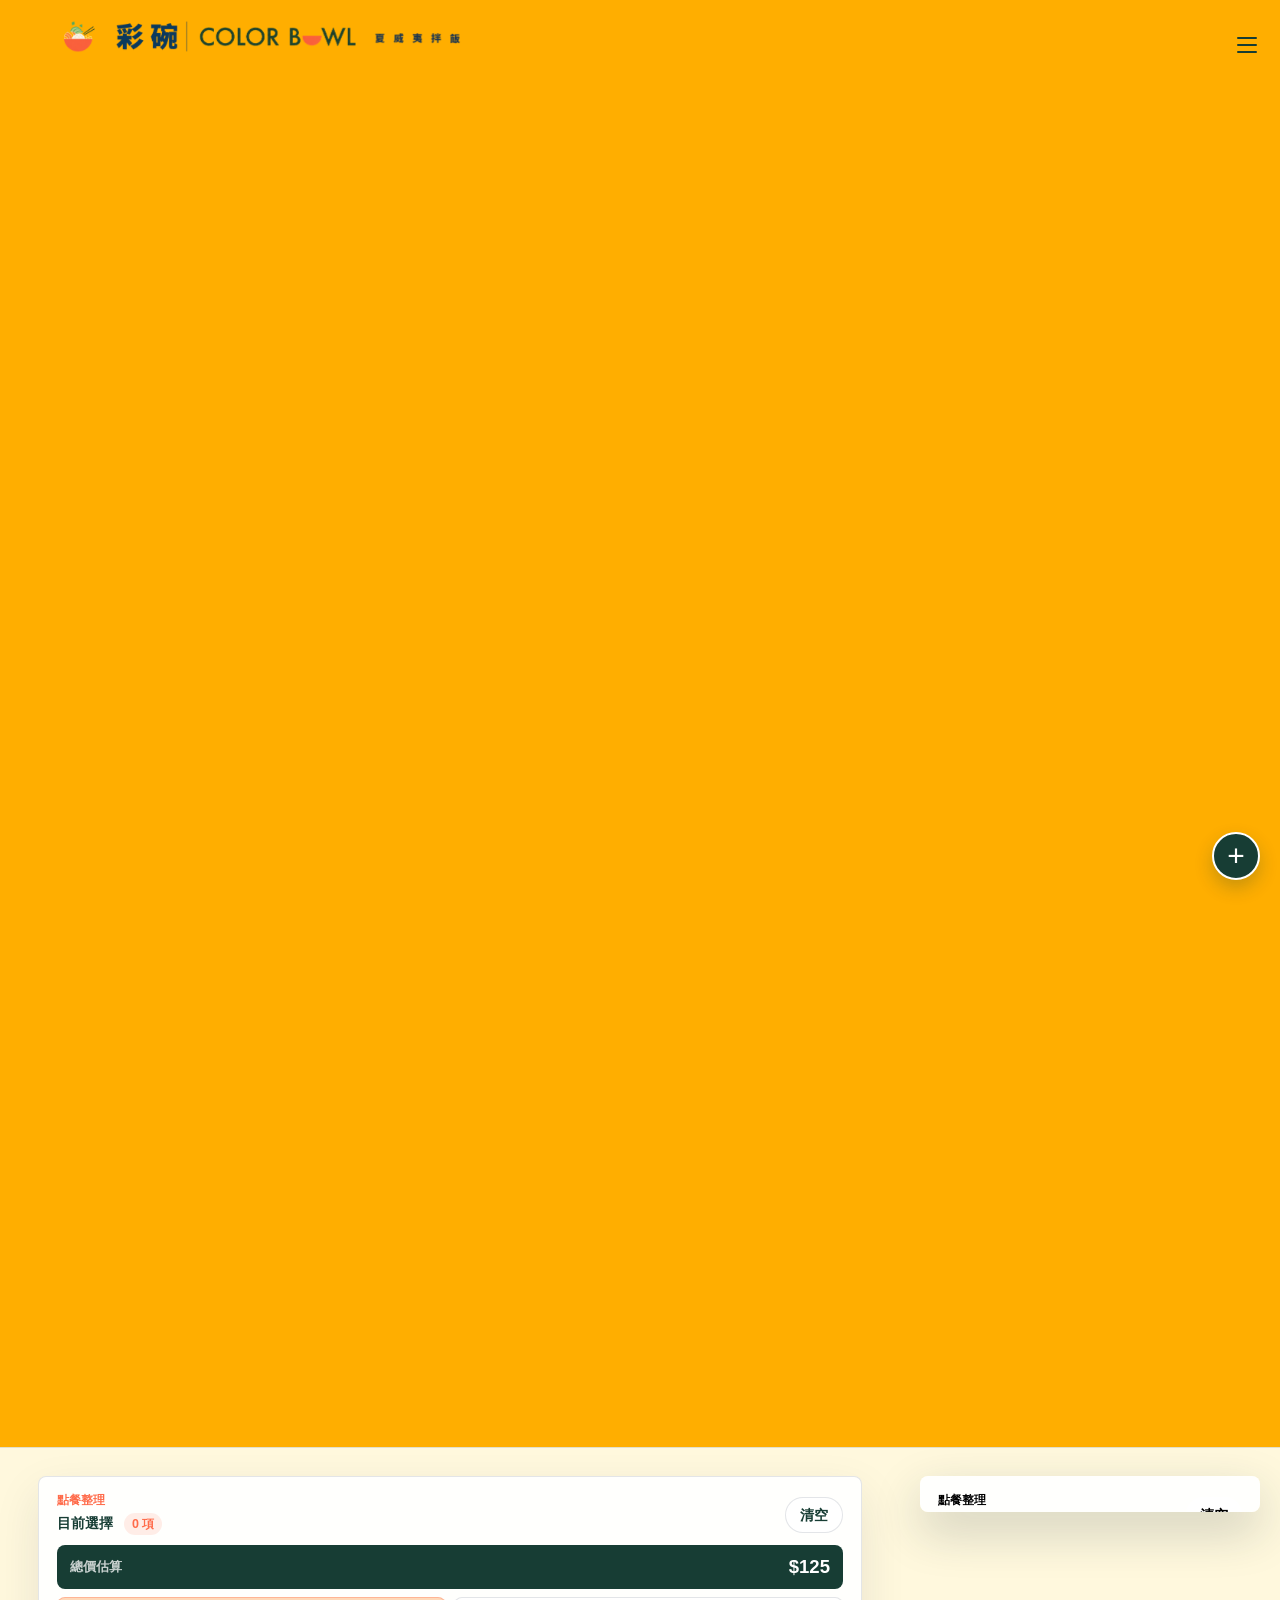
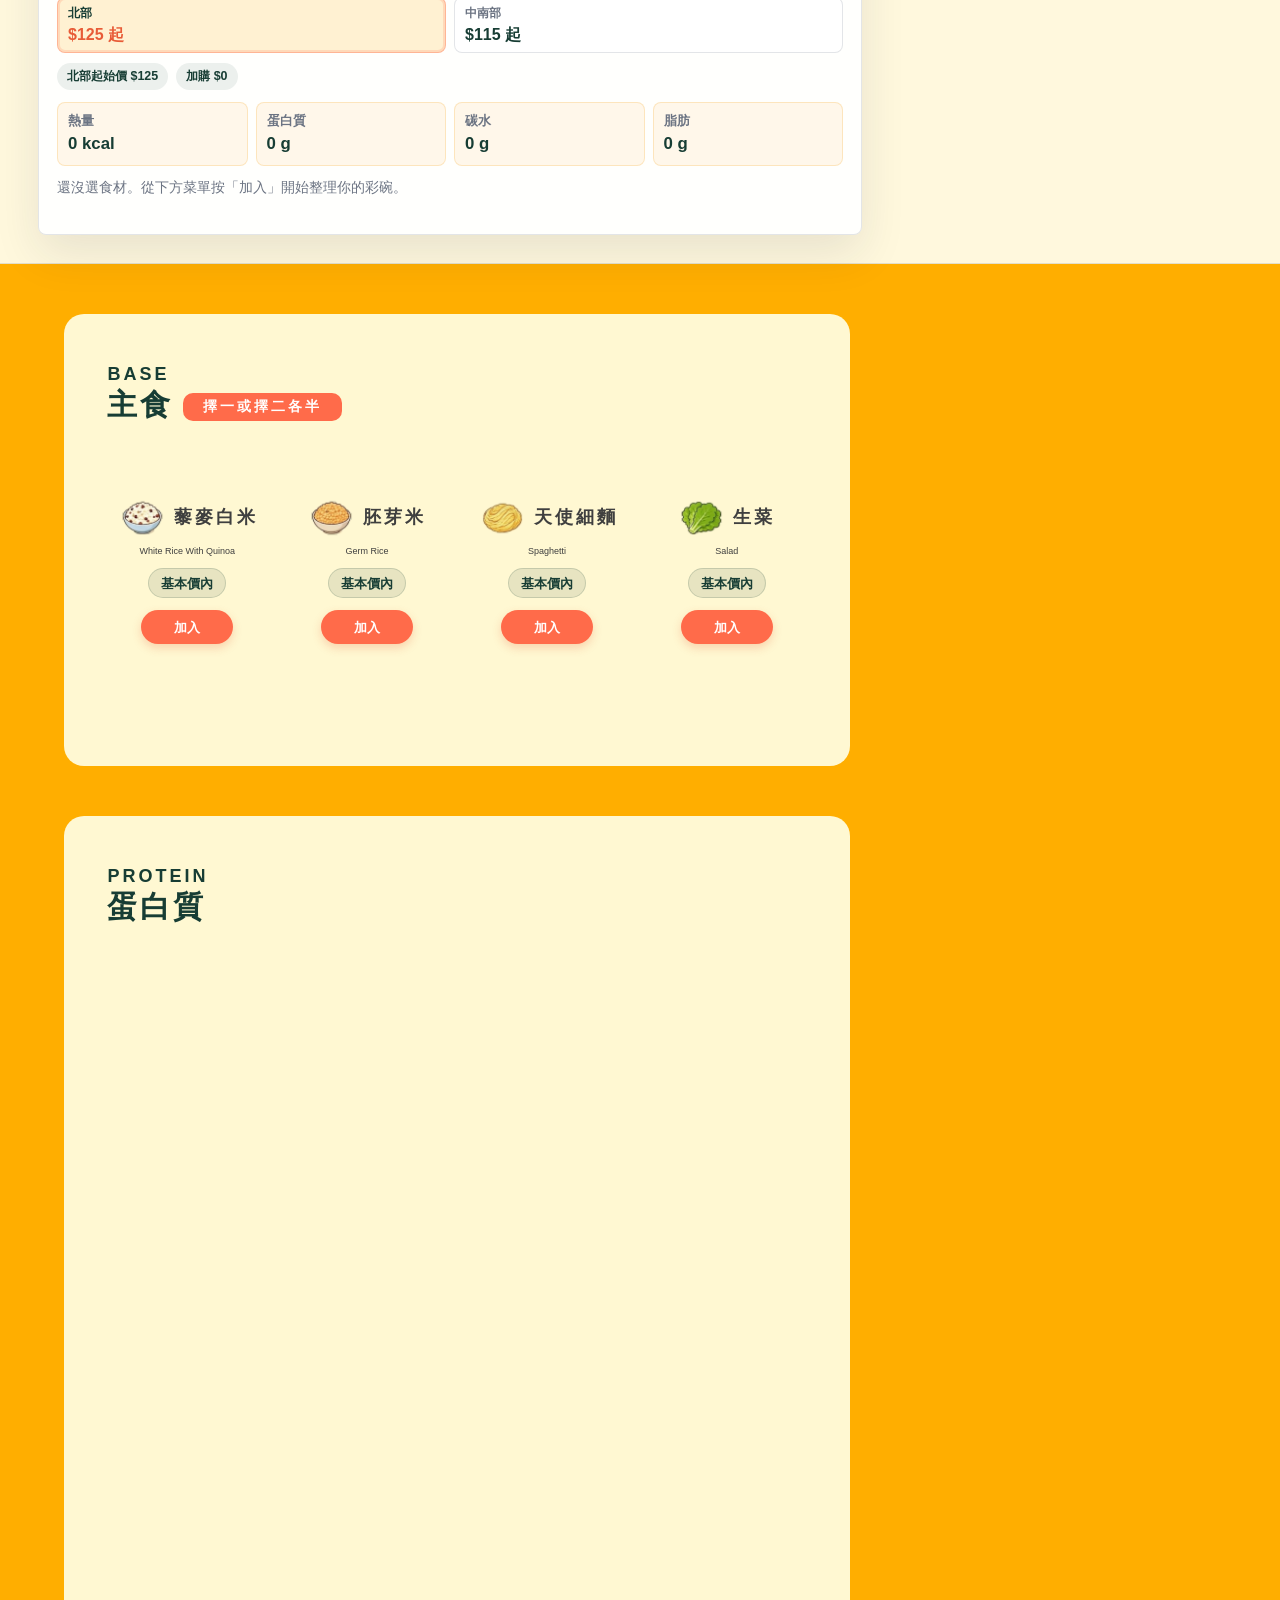
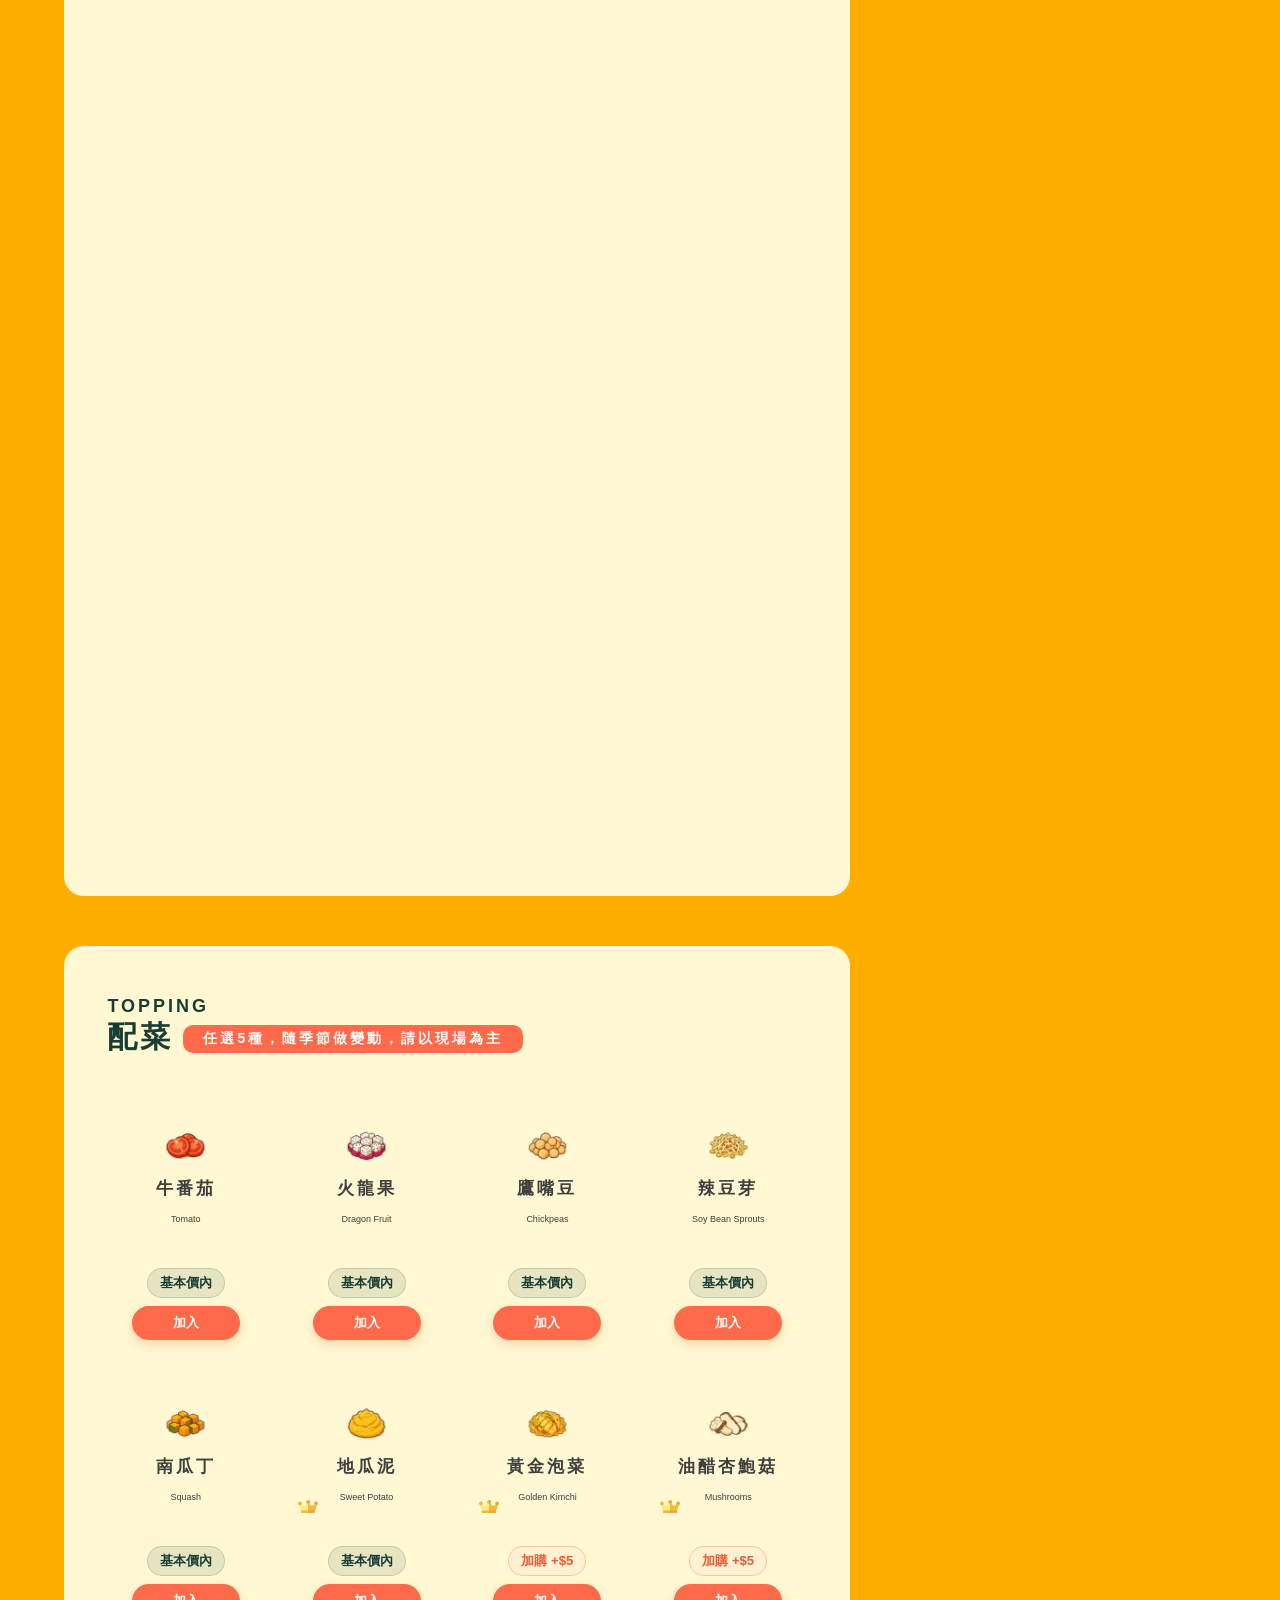
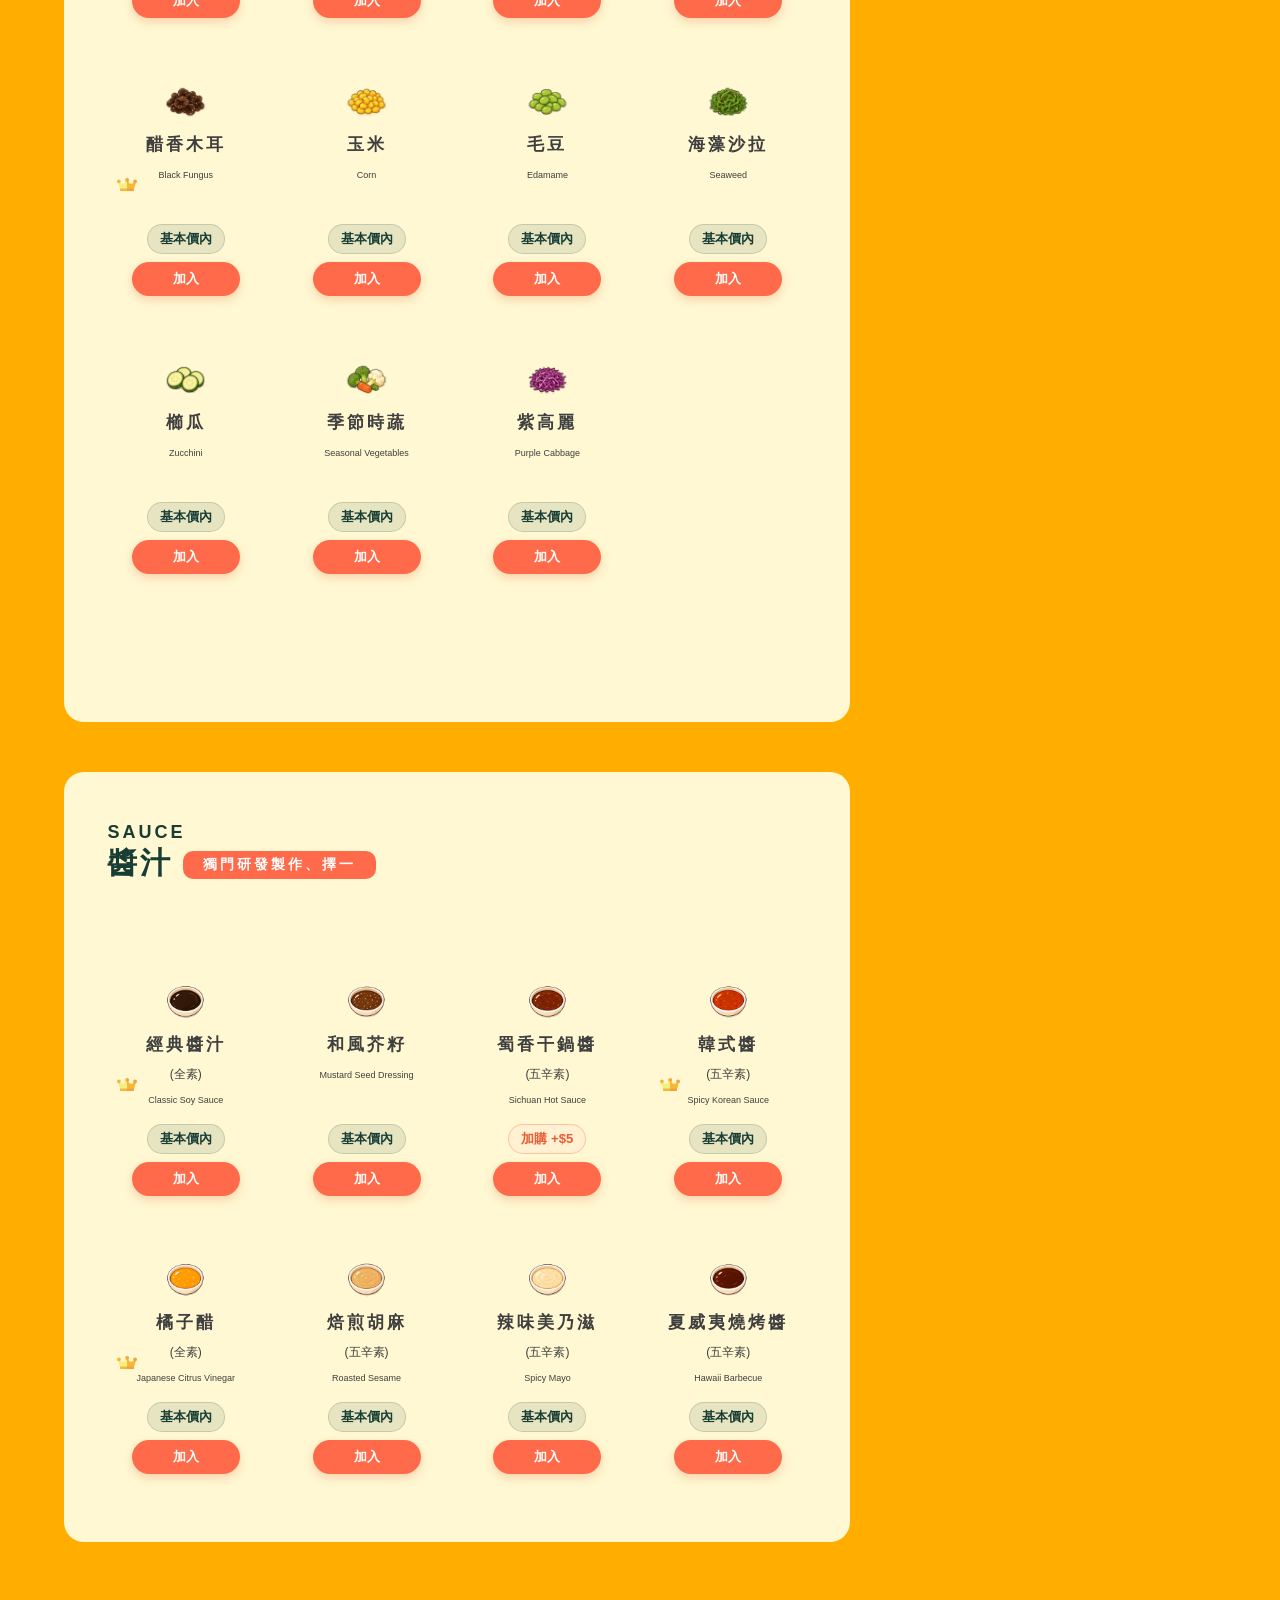
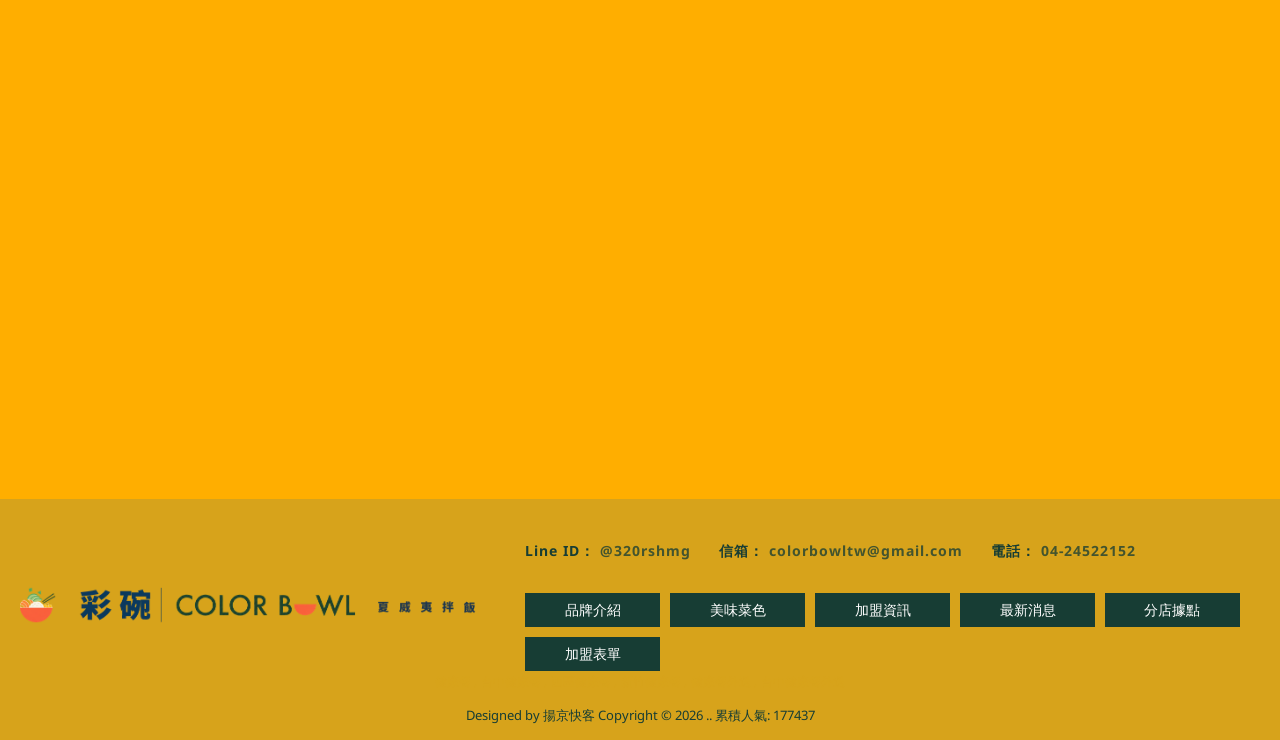
<file: menu.html>
<!DOCTYPE html><html lang="en"><head>
<!-- 行銷 -->
<!-- Google tag (gtag.js) -->
<script async="" src="gtag.js"></script>
<script>
  window.dataLayer = window.dataLayer || [];
  function gtag(){dataLayer.push(arguments);}
  gtag('js', new Date());

  gtag('config', 'G-HPN5YJQFW4');
</script><script type="application/ld+json">{
    "@context": "https://schema.org",
    "@graph": [
        {
            "@type": "Organization",
            "@id": "https://www.colorbowlpoke.com#organization",
            "name": "彩碗 ColorBowl Poke || 夏威夷拌飯 || 夏威夷蓋飯 || 健康餐加盟 || 夏威夷拌飯加盟 || 夏威夷蓋飯加盟",
            "url": "https://www.colorbowlpoke.com",
            "logo": "images/new_logo_transparent.png",
            "image": "images/new_logo_transparent.png",
            "contactPoint": {
                "@type": "ContactPoint",
                "telephone": "04-24522152",
                "contactType": "customer service",
                "availableLanguage": [
                    "Chinese"
                ]
            },
            "address": {
                "@type": "PostalAddress",
                "streetAddress": "忠誠街99號1樓",
                "addressLocality": "台中市",
                "addressRegion": "西區",
                "postalCode": "403",
                "addressCountry": "TW"
            },
            "sameAs": [
                "https://www.facebook.com/colorbowlpoke/?locale=zh_TW",
                "https://line.me/R/ti/p/%40320rshmg",
                "https://www.instagram.com/colorbowlpoke/"
            ]
        }
    ]
}</script><link rel="stylesheet" type="text/css" href="css/swiper-bundle.min.css"><script type="text/javascript" src="js/swiper-bundle.min.js"></script><script type="text/javascript" src="js/swiper-config.js"></script>
<link rel="stylesheet" type="text/css" href="css/all.css">
<link rel="stylesheet" type="text/css" href="css/tooltip.css">
<link rel="stylesheet" type="text/css" href="css/bowl-calculator.css">
<script type="text/javascript" src="js/tooltip.js"></script>
<script type="text/javascript" src="js/bowl-calculator.js" defer></script>

<!-- Meta Pixel Code -->
<script>
    ! function(f, b, e, v, n, t, s) {
        if (f.fbq) return;
        n = f.fbq = function() {
            n.callMethod ?
                n.callMethod.apply(n, arguments) : n.queue.push(arguments)
        };
        if (!f._fbq) f._fbq = n;
        n.push = n;
        n.loaded = !0;
        n.version = '2.0';
        n.queue = [];
        t = b.createElement(e);
        t.async = !0;
        t.src = v;
        s = b.getElementsByTagName(e)[0];
        s.parentNode.insertBefore(t, s)
    }(window, document, 'script',
        'https://connect.facebook.net/en_US/fbevents.js');
    fbq('init', '3121396244915921');
    fbq('track', 'PageView');
</script>
<noscript><img height="1" width="1" style="display:none"
        src="https://www.facebook.com/tr?id=3121396244915921&ev=PageView&noscript=1" /></noscript>
<!-- End Meta Pixel Code --><!--[if lt IE 9]><script src="js/html5.js"></script><![endif]-->
	<meta charset="UTF-8">
	<meta http-equiv="X-UA-Compatible" content="IE=edge,chrome=1">
	<meta http-equiv="Content-Language" content="zh-Tw">
	<meta http-equiv="Content-Type" content="text/html; charset=utf-8">
	<meta http-equiv="Content-Script-Type" content="text/javascript">
	<meta http-equiv="Content-Style-Type" content="text/css">
	<meta name="viewport" content="width=device-width, initial-scale=1.0">


	<meta property="og:locale" content="zh_TW">
	<meta property="og:type" content="website">
	<meta property="og:site_name" content="彩碗 ColorBowl Poke || 夏威夷拌飯 || 夏威夷蓋飯 || 健康餐加盟 || 夏威夷拌飯加盟 || 夏威夷蓋飯加盟">
	<meta property="og:url" content="www.colorbowlpoke.com">
	<meta property="og:description" content="美味菜色,搭配醬料拌上米飯或生菜吃，主要以原形食物為主，搭配蛋白質，新鮮的蔬果，非常適合崇尚健康飲食族群。我們發現醬汁是增添豐富口味的精神來源，於是彩碗研發超過10種醬料，加入更多新鮮蔬果、以及多種蛋白質來源選擇，做出風味更多元的多樣搭配吃法，讓客人為自己的食物上色，讓吃飯變得更豐富有趣。">
		<meta property="og:image" content="images/new_logo_transparent.png">
	

	<title>美味菜色-彩碗 ColorBowl Poke || 夏威夷拌飯 || 夏威夷蓋飯 || 健康餐加盟 || 夏威夷拌飯加盟 || 夏威夷蓋飯加盟</title>
	<meta name="keywords" content="美味菜色">
	<meta name="description" content="美味菜色,搭配醬料拌上米飯或生菜吃，主要以原形食物為主，搭配蛋白質，新鮮的蔬果，非常適合崇尚健康飲食族群。我們發現醬汁是增添豐富口味的精神來源，於是彩碗研發超過10種醬料，加入更多新鮮蔬果、以及多種蛋白質來源選擇，做出風味更多元的多樣搭配吃法，讓客人為自己的食物上色，讓吃飯變得更豐富有趣。">
	<link rel="shortcut icon" href="images/new_logo.png">
	

<!-- -->
<script type="text/javascript" src="js/jquery-1.11.3.min.js"></script>
<script type="text/javascript" src="js/jquery.easing.1.3.js"></script>
<script type="text/javascript" src="js/jquery.mmenu.all.js"></script>


<link rel="stylesheet" type="text/css" href="css/normalize.css">
<link rel="stylesheet" type="text/css" href="css/animate.min.css">
<link rel="stylesheet" type="text/css" href="css/menu.css">
<link rel="stylesheet" type="text/css" href="css/menu_v3_2023.css">
<link rel="stylesheet" type="text/css" href="css/custom.css">


	

<style>
.menu-icon {
    width: 2.6em !important;
    height: 2.6em !important;
    display: inline-block;
    vertical-align: middle;
    margin-right: 8px;
}
/* 防止食材名稱換行 */
.sv_dishes p b,
.sv_base li h4 {
    white-space: nowrap;
}
/* 讓全素/五辛素等標籤固定顯示在食材名稱下方 */
.sv_dishes b u {
    display: block;
    white-space: normal;
    font-weight: normal;
}
</style>

  <!-- DISABLE LOADING ANIMATION FOR SUBPAGES -->
  <style>
    .action { display: none !important; }
    .all { clip-path: none !important; -webkit-clip-path: none !important; animation: none !important; }
  </style>
  
</head>

<body class="services_page">

<div id="page">




<header class="header_area">
  <div class="main_header_area animated">
    <div class="container">
      <nav id="navigation1" class="navigation">
        
        <div class="nav-header">
          <a class="nav-brand" href="index.html"><img src="images/nav_logo_colorbowl_new.png" alt="彩碗 ColorBowl Poke || 夏威夷拌飯 || 夏威夷蓋飯 || 健康餐加盟 || 夏威夷拌飯加盟 || 夏威夷蓋飯加盟"><h1>彩碗 ColorBowl Poke || 夏威夷拌飯 || 夏威夷蓋飯 || 健康餐加盟 || 夏威夷拌飯加盟 || 夏威夷蓋飯加盟</h1></a>
        </div>

        <div class="me_tp_features">
					
										<div class="tp_links">
						<a target="_blank" class="me_tp_fb" href="https://www.facebook.com/colorbowlpoke/?locale=zh_TW"><i class="fa-brands fa-facebook"></i></a>						<a target="_blank" class="me_tp_line" href="https://line.me/R/ti/p/%40320rshmg"><i class="fa-brands fa-line"></i></a>						<a target="_blank" class="me_tp_call" href="tel:04-24522152"><i class="fa-solid fa-phone-volume"></i></a>						<a target="_blank" class="me_tp_mail" href="mailto:colorbowltw@gmail.com"><i class="far fa-envelope"></i></a>						<a class="me_tp_ig" target="_blank" href="https://www.instagram.com/colorbowlpoke/"><i class="fa-brands fa-instagram"></i></a>					</div><!--tp_links-->
					
					<div class="tp_lang">
						                                    					</div><!--tp_links-->

				</div><!--me_tp_features-->

				<div class="stellarnav">
					<ul class="anchorList">
												<li>
								<a href="index.html">
																	<b>品牌介紹</b>
									<b>About</b>
																</a>
														</li>
												<li>
								<a href="menu.html">
																	<b>美味菜色</b>
									<b>Dish</b>
																</a>
														</li>
												<li>
								<a href="franchise.html">
																	<b>加盟資訊</b>
									<b>Franchise</b>
																</a>
														</li>
												<li>
								<a href="news.html">
																	<b>最新消息</b>
									<b>News</b>
																</a>
														</li>
												<li>
								<a href="location.html">
																	<b>分店據點</b>
									<b>Location</b>
																</a>
														</li>
												<li>
								<a href="franchise.html" target="_blank">
																	加盟表單																</a>
														</li>
												
						
					</ul>
				</div><!-- .stellarnav -->
				
      </nav><!--navigation-->
    </div>
  </div>
</header>


<div id="content">
	<div class="banner banB">
		<h5>美味菜色</h5>
	</div><!-- banner -->
	<div class="main_part">
		<div class="path">
			<p><a href="index.html">首頁</a> &gt; 美味菜色</p>
		</div><!-- path -->
		<div class="show_content fadeInUp animated15">

			<!-- 以下為編輯器(不含div) -->
			<div class="edit">
				<div class="edit">
				<script src="js/scrollfade.js"></script>
<style>
   body {
      margin: 0;
   }

   /*Animations*/
   [data-animate-in] {
      opacity: 0;
      transition: transform 2s ease, opacity 2s ease;
   }

   [data-animate-in="up"] {
      transform: translate3d(0, 10%, 0);
   }

   /*由下往上*/
   [data-animate-in="left"] {
      transform: translate3d(-5%, 0, 0);
   }

   /*由左往右*/
   [data-animate-in="right"] {
      transform: translate3d(5%, 0, 0);
   }

   /*由右往左*/
   [data-animate-in="down"] {
      transform: translate3d(0, -10%, 0);
   }

   /*由上往下*/
   [data-animate-in="fadeIn"] {
      transform: translate3d(0, 0, 0);
   }

   /*淡入*/
   [data-animate-in="scaleIn"] {
      transform: scale(.7);
   }

   /*放大淡入*/
   [data-animate-in].in-view {
      opacity: 1;
      transform: translate3d(0, 0, 0);
      -webkit-transform: translate3d(0, 0, 0);
      transition: transform 2s ease, opacity 2s ease;
   }

   .fade-in {
      opacity: 0;
      transition: opacity 1s ease;
   }

   /*模組設定*/
   /* .pageIndex .main_part {border-top: none !important;} */
   .edit,
   .show_content {
      width: 100%;
      padding: 0;
      margin: auto;
   }

   .main_part,
   .edit_part {
      max-width: 100%;
      padding: 0;
      width: 100%;
   }

   /* .path,.banner,.promotion_title,.page{display:none;} */

   /*keyword*/
   .tag_label {
      position: absolute;
   }

   .tag_label h2,
   .tag_label h3,
   .tag_label h4,
   .tag_label h5,
   .tag_label h6 {
      font-size: 0px;
      margin: 0;
      padding: 0;
      opacity: 0;
      display: inline-block;
   }

   /*統一設定*/
   .all * {
      box-sizing: border-box;
      word-break: normal;
   }

   .all {
      max-width: 1920px;
      width: 100%;
      margin: 0 auto;
      overflow: hidden;
      background-color: #ffae00;
      background-image: url(https://pic03.eapple.com.tw/colorbowl/sv_bg01.jpg);
      background-position: top center;
      background-repeat: no-repeat;
      font-family: "Noto Sans TC", sans-serif;
      font-size: var(--f16);
   }

   .all img {
      width: auto;
      max-width: 100%;
      vertical-align: middle;
   }

   .all a {
      text-decoration: none;
      color: inherit;
      transition: .5s ease;
   }

   .all li {
      list-style: none;
   }

   .all ol {
      padding: 0;
   }

   .all h6,
   .all h5,
   .all h4,
   .all h3,
   .all h2,
   .all figure,
   .all p {
      margin: 0;
      font-size: inherit;
   }

   .all section {
      overflow: initial;
   }

   /* .animated15 { animation: none;} */


   /*font star*/
   .all {
      --f1000: 1000px;
      --f195: 195px;
      --f184: 184px;
      --f140: 140px;
      --f90: 90px;
      --f70: 70px;
      --f60: 60px;
      --f55: 55px;
      --f50: 50px;
      --f40: 40px;
      --f32: 32px;
      --f30: 30px;
      --f24: 24px;
      --f20: 18px;
      --f16: 16px;
      --f12: 9px;
   }

   @media screen and (max-width:1700px) {
      .all {
         --f1000: 55vw;
         --f195: 12.5vw;
         --f184: 10vw;
         --f140: 7vw;
         --f60: 50px;
         --f55: 45px;
         --f40: 30px;
         --f32: 28px;
         --f30: 26px;
         --f24: 22px;
         --f20: 18px;
         --f18: 16px;
         --f16: 14px;
      }
   }

   @media screen and (max-width:1200px) {
      .all {
         --f1000: 65vw;
         --f70: 60px;
         --f60: 6vw;
         --f55: 4vw;
         --f50: 45px;
         --f40: 28px;
         --f32: 26px;
         --f30: 24px;
         --f24: 22px;
      }
   }

   @media screen and (max-width:768px) {
      .all {
         --f1000: 70vw;
         --f195: 14vw;
         --f184: 10vw;
         --f140: 8vw;
         --f90: 80px;
         --f60: 6vw;
         --f70: 55px;
         --f55: 4.5vw;
         --f50: 40px;
         --f40: 26px;
         --f32: 24px;
         --f30: 22PX;
         --f24: 20px;
         --f20: 14px;
         --f16: 12px;
      }
   }

   @media screen and (max-width:600px) {
      .all {
         --f1000: 100vw;
         --f90: 13vw;
         --f70: 50px;
         --f55: 40px;
         --f50: 35px;
         --f40: 20px;
         --f32: 26px;
         --f30: 18px;
         --f24: 18px;
         --f20: 12px;
      }
   }

   @media screen and (max-width:500px) {
      .all {
         --f70: 45px;
         --f55: 35px;
         --f50: 30px;
         --f40: 16px;
         --f32: 20px;
         --f30: 16px;
      }
   }

   @media screen and (max-width:425px) {
      .all {
         --f70: 40px;
         --f55: 30px;
         --f50: 25px;
         --f40: 16px;
         --f32: 22px;
         --f30: 14px;
      }
   }

   @media screen and (max-width:480px) {
      .all {
         --f184: 12vw;
         --f140: 7vw;
      }
   }

   /*font end*/

   /*animation*/
   @keyframes wobble-shake {
      16.65% {
         transform: rotate(8deg);
      }

      33.3% {
         transform: rotate(-6deg);
      }

      49.95% {
         transform: rotate(4deg);
      }

      66.6% {
         transform: rotate(-2deg);
      }

      83.25% {
         transform: rotate(1deg);
      }

      100% {
         transform: rotate(0);
      }
   }

   @keyframes scale {
      0% {
         transform: scale(0);
         opacity: 1;
      }

      50% {
         transform: scale(1);
         opacity: 1
      }

      95% {
         opacity: 1
      }

      100% {
         transform: scale(1);
         opacity: 0;
      }
   }

   @keyframes shake {
      0% {
         transform: rotate(5deg);
      }

      50% {
         transform: rotate(-5deg);
      }

      100% {
         transform: rotate(5deg);
      }
   }

   @keyframes updown {
      0% {
         transform: translate(0px, 0px);
      }

      50% {
         transform: translate(0px, -15px);
      }

      100% {
         transform: translate(0px, 0px);
      }
   }

   @keyframes img-zoom {
      0% {
         transform: scale(0.9);
      }

      50% {
         transform: scale(1);
      }

      100% {
         transform: scale(0.9);
      }
   }

   /*service*/
   .sv_01 {
      padding: 0 20px;
   }

   .sv_01 dl {
      display: flex;
      align-items: center;
      justify-content: space-between;
      flex-flow: row-reverse;
      max-width: 1375px;
      margin: 0 auto;
      padding: 150px 0;
   }

   .sv_01 dd {
      max-width: 760px;
      width: 100%;
      margin: 0;
      padding-left: 20px;
   }

   .sv_01 h6 {
      font-family: "Anton SC", sans-serif;
      font-size: var(--f195);
      font-weight: 400;
      color: #FFFFFF;
      line-height: 120%;
   }

   .sv_01 h5 {
      font-size: var(--f50);
      font-weight: 900;
      letter-spacing: 3px;
      color: #FFFFFF;
      padding: 50px 0 0 15px;
   }

   .sv_01 dt {
      max-width: 525px;
      width: 100%;
      text-align: right;
   }

   .sv_02 {
      padding: 0 20px;
   }

   .sv_02 section {
      max-width: 560px;
      margin: 0 auto;
      color: #FFFFFF;
      text-align: center;
   }

   .sv_02 h6 {
      font-family: "Anton SC", sans-serif;
      font-size: var(--f90);
      font-weight: 400;
      font-weight: 400;
   }

   .sv_02 h5 {
      font-size: var(--f40);
      font-weight: 900;
      letter-spacing: 3px;
      line-height: 125%;
      padding: 20px 0;
   }

   .sv_02 ul {
      display: flex;
      align-items: center;
      justify-content: space-between;
      max-width: 490px;
      padding: 50px 0;
      margin: 0 auto;
   }

   .sv_02 li {
      position: relative;
      max-width: 210px;
      padding: 10px 0;
      width: 49%;
      z-index: 1;
   }

   .sv_02 li::after {
      content: '';
      display: block;
      max-width: 163px;
      width: 100%;
      max-height: 163px;
      height: 100%;
      aspect-ratio: 1 / 1;
      border-radius: 50%;
      position: absolute;
      top: 0;
      left: 50%;
      transform: translate(-50%, 0px);
      z-index: -1;
   }

   .sv_02 li:nth-of-type(1):after {
      background: #8DA373;
   }

   .sv_02 li:nth-of-type(2):after {
      background: #173D34;
   }

   .sv_02 h4 {
      font-size: var(--f32);
      font-weight: 900;
      letter-spacing: 3px;
      padding: 20px 0 5px;
   }

   .sv_02 h3 {
      font-size: var(--f70);
      font-weight: 900;
      line-height: 1;
   }

   .sv_02 li:nth-of-type(1) h3 {
      text-shadow: -6px 4px #8DA373, -6px 3px #8DA373, -6px 2px #8DA373;
   }

   .sv_02 li:nth-of-type(1) h3 span {
      text-shadow: -3px 4px #8DA373, -3px 3px #8DA373, -3px 2px #8DA373;
   }

   .sv_02 li:nth-of-type(2) h3 {
      text-shadow: -6px 4px #173D34, -6px 3px #173D34, -6px 2px #173D34;
   }

   .sv_02 li:nth-of-type(2) h3 span {
      text-shadow: -3px 4px #173D34, -3px 3px #173D34, -3px 2px #173D34;
   }

   .sv_02 h3 span {
      font-size: var(--f32);
   }

   .sv_02 h2 {
      max-width: 530px;
      margin: 0 auto;
      background: #FF6B4A;
      border-radius: 15px;
      padding: 10px;
      font-weight: 700;
   }

   .sv_03 {
      padding: 0 20px;
   }

   .sv_03 section {
      background: #FFF8D2;
      max-width: 1535px;
      margin: 50px auto;
      padding: 50px 5%;
      border-radius: 20px;
      position: relative;
      color: #3F3F3F;
   }

   .sv_03 h6 {
      font-size: var(--f20);
      font-weight: 900;
      color: #173D34;
      letter-spacing: 3px;
   }

   .sv_03 h5 {
      display: flex;
      align-items: flex-end;
      font-size: var(--f40);
      font-weight: 900;
      color: #173D34;
      letter-spacing: 3px;
   }

   .sv_03 span {
      display: block;
      width: fit-content;
      background: #FF6B4A;
      border-radius: 10px;
      padding: 5px 20px;
      margin: 0 0 5px 10px;
      font-size: var(--f16);
      font-weight: 700;
      color: #FFFFFF;
   }

   .sv_03 h4 {
      font-size: var(--f20);
      font-weight: 900;
      letter-spacing: 3px;
      padding-top: 15px;
   }

   .sv_03 h3 {
      font-size: var(--f12);
      font-weight: 400;
      padding-top: 5px;
   }

   .sv_03 em {
      display: block;
      width: fit-content;
      position: absolute;
   }

   .sv_03 h2 {
      max-width: 115px;
      background: #FF6B4A;
      border-radius: 50px;
      padding: 5px 0;
      font-size: var(--f24);
      font-weight: 900;
      color: #FFFFFF;
      text-align: center;
   }

   .sv_03 dd {
      margin: 0;
   }

   .sv_03 b {
      display: block;
      font-size: var(--f20);
      letter-spacing: 3px;
   }



   .sv_03 u {
      display: inline-block;
      text-decoration: none;
      font-size: var(--f12);
   }

   .sv_03 s {
      display: block;
      padding-top: 5px;
      font-size: var(--f12);
      font-weight: 400;
      text-decoration: none;
   }

   .sv_03 strong {
      font-size: var(--f20);
      font-weight: 900;
      color: #FF6B4A;
      letter-spacing: 3px;
   }

   /*base*/
   .sv_base ul {
      display: grid;
      grid-template-columns: repeat(4, 1fr);
      gap: 20px;
      padding: 30px 0 0;
      margin: 0;
      color: #3F3F3F;
      text-align: center;
   }

   .sv_base li {
      padding: 30px 0;
   }

   .sv_base em {
      top: 20px;
      right: 5%;
      animation: updown 3s infinite;
   }

   /*all dishes*/
   ul.sv_dishes {
      display: grid;
      grid-gap: 20px 50px;
   }

   ul.sv_dishes li {
      display: flex;
      align-items: center;
      justify-content: space-between;
      padding-left: 50px;
      position: relative;
   }

   .sv_dishes p {
      width: calc(100% - 50px);
   }

   .sv_dishes i {
      display: block;
      width: fit-content;
      position: absolute;
      left: 0;
      animation: wobble-shake 1s infinite;
   }

   /*protein*/
   .sv_protein dl {
      display: flex;
      align-items: flex-start;
      justify-content: space-between;
      margin: 0;
      position: relative;
   }

   .sv_protein dd {
      max-width: 730px;
      width: 100%;
      padding-right: 10px;
      position: relative;
   }

   .sv_protein dd::before {
      content: '';
      display: block;
      width: 1px;
      height: 100%;
      background-image: linear-gradient(to bottom, #3E3E3E 0%, #3E3E3E 70%, transparent 30%);
      background-position: left;
      background-size: 1px 15px;
      background-repeat: repeat-y;
      position: absolute;
      right: 0;
      top: 0;
   }

   .sv_protein dt {
      max-width: 580px;
      width: 100%;
      padding: 50px 0 0 10px;
   }

   .sv_protein article {
      padding: 50px 0;
      position: relative;
   }

   .sv_protein article:nth-of-type(1)::after {
      content: '';
      display: block;
      width: 100%;
      min-height: 1px;
      background-image: linear-gradient(to right, #3E3E3E 0%, #3E3E3E 70%, transparent 30%);
      background-position: left;
      background-size: 15px 1px;
      background-repeat: repeat-x;
      position: absolute;
      bottom: 0;
   }

   .sv_protein ul {
      grid-template-columns: repeat(2, 1fr);
      max-width: 580px;
      margin: 0 auto;
      padding: 40px 0 0;
   }

   .sv_protein em:nth-of-type(1) {
      top: 40px;
      right: 100px;
      animation: updown 3s -1s infinite;
   }

   .sv_protein em:nth-of-type(2) {
      top: calc(50% + 20px);
      left: calc(50% - 80px);
      animation: updown 3s infinite;
   }

   .sv_protein em:nth-of-type(3) {
      bottom: 20px;
      right: 50px;
      animation: wobble-shake 2s infinite;
   }

   /*topping*/
   .sv_topping ul,
   .sv_sauce ul {
      grid-template-columns: repeat(4, 1fr);
      gap: 30px;
      padding: 50px 0 80px;
      margin: 0;
   }

   .sv_topping em:nth-of-type(1) {
      top: 20px;
      right: 4%;
      animation: updown 3s infinite;
   }

   .sv_topping em:nth-of-type(2) {
      bottom: 20px;
      left: 30px;
      animation: shake 2s infinite;
   }

   .sv_topping em:nth-of-type(3) {
      bottom: 40px;
      right: 4%;
      animation: wobble-shake 2s infinite;
   }

   /*sauce*/
   .sv_sauce ul {
      padding: 80px 0 0;
   }

   .sv_sauce li:nth-of-type(3),
   .sv_sauce li:nth-of-type(7) {
      padding: 0;
   }

   .sv_sauce li:nth-of-type(4n) p {
      width: 100%;
   }

   .sv_sauce em {
      animation: updown 3s infinite;
      top: 25px;
   }

   .sv_sauce em:nth-of-type(1) {
      right: 30%;
   }

   .sv_sauce em:nth-of-type(2) {
      right: 10%;
      animation-delay: -1s;
   }

   /*garnish*/
   .sv_03 section.sv_garnish {
      padding: 0;
      background: none;
   }

   .sv_garnish dl {
      display: grid;
      grid-template-columns: repeat(2, 1fr);
      margin: 0;
      gap: 80px;
   }

   .sv_garnish dd {
      background: #FFF8D2;
      border-radius: 20px;
      padding: 10%;
      position: relative;
   }

   .sv_garnish dd:nth-of-type(1) em {
      top: 10px;
      right: 30px;
      animation: shake 2s infinite;
   }

   .sv_garnish dd:nth-of-type(2) em {
      top: 20px;
      right: 50px;
      animation: img-zoom 2s infinite;
   }

   .sv_garnish dd:nth-of-type(3) em {
      top: 30px;
      right: 50px;
      animation: updown 3s infinite;
   }

   .sv_garnish ul {
      grid-template-columns: repeat(2, 1fr);
      padding: 50px 0 0;
      margin: 0;
   }

   .sv_garnish ul.sv_dishes li {
      padding: 0;
   }

   .sv_garnish dt {
      align-self: center;
      text-align: center;
   }

   .sv_garnish figure {
      padding-bottom: 50px;
   }

   .sv_garnish a {
      display: block;
      max-width: 480px;
      background: #173D34;
      margin: 0 auto;
      padding: 10px 0;
      border-radius: 15px;
      font-size: var(--f30);
      font-weight: 900;
      letter-spacing: 3px;
      color: #FFFFFF;
   }

   .sv_garnish a:hover {
      background: #FF6B4A;
   }

   @media screen and (max-width:1440px) {
      .sv_01 dl {
         max-width: 1000px;
      }

      .sv_01 dt {
         max-width: 350px;
      }

      .sv_01 h6 {
         font-size: var(--f184);
      }

      .sv_01 h5 {
         font-size: var(--f50);
      }
   }

   @media screen and (max-width:1370px) {
      .sv_01 dl {
         max-width: 850px;
      }

      .sv_01 h5 {
         padding: 30px 0 0;
      }

      .sv_03 section {
         width: 90%;
      }

      ul.sv_dishes li {
         padding-left: 30px;
      }

      .sv_dishes i {
         max-width: 20px;
      }

      .sv_03 b {
         font-size: var(--f18);
      }

      .sv_03 u {
         font-size: 12px;
         letter-spacing: normal;
      }

      /* protein */
      .sv_protein dl {
         flex-flow: wrap;
         justify-content: center;
      }

      .sv_protein dd,
      .sv_protein dt {
         max-width: 100%;
      }

      .sv_protein dd {
         padding-right: 0;
      }

      .sv_protein dd::before {
         width: 100%;
         height: 1px;
         background-image: linear-gradient(to right, #3E3E3E 0%, #3E3E3E 70%, transparent 30%);
         background-position: left;
         background-size: 15px 1px;
         background-repeat: repeat-x;
         top: auto;
         bottom: 0;
      }

      .sv_protein dt {
         padding-left: 0;
      }

      .sv_protein ul {
         grid-template-columns: repeat(4, 1fr);
         max-width: 100%;
      }

      .sv_protein em:nth-of-type(1) {
         max-width: 200px;
      }

      .sv_protein em:nth-of-type(2) {
         max-width: 120px;
         left: auto;
         right: 20px;
         top: 40%;
      }

      .sv_protein em:nth-of-type(3) {
         bottom: 25%;
         right: 15%;
         max-width: 200px;
      }

      .sv_base em {
         max-width: 150px;
      }

      .sv_topping em:nth-of-type(1) {
         max-width: 120px;
      }

      .sv_topping em:nth-of-type(2) {
         max-width: 120px;
      }

      .sv_topping em:nth-of-type(3) {
         max-width: 150px;
      }

      .sv_sauce em:nth-of-type(1) {
         max-width: 120px;
      }

      .sv_sauce em:nth-of-type(2) {
         max-width: 80px;
      }

      .sv_garnish dd:nth-of-type(1) em,
      .sv_garnish dd:nth-of-type(3) em {
         max-width: 150px;
      }

      .sv_garnish dd:nth-of-type(2) em {
         max-width: 90px;
      }
   }

   @media screen and (max-width:1200px) {
      .sv_01 dl {
         max-width: 700px;
      }

      .sv_01 dt {
         max-width: 260px;
      }
   }

   @media screen and (max-width:1180px) {
      ul.sv_dishes {
         gap: 20px 30px;
      }
      .sv_sauce ul {
         grid-template-columns: repeat(3, 1fr);
      }
      .sv_sauce li:nth-of-type(3), .sv_sauce li:nth-of-type(7) {
        padding-left: 30px;
    }
      /* garnish */
      .sv_garnish dl {
         gap: 50px;
      }
      
   }

   @media screen and (max-width:1024px) {
      .sv_01 dl {
         padding: 100px 0;
      }

      .sv_01 dt {
         max-width: 400px;
      }

      .sv_03 section {
         padding: 50px;
      }

      /* protein */
      .sv_protein ul {
         grid-template-columns: repeat(2, 1fr);
      }

      /* topping */
      .sv_topping ul {
         grid-template-columns: repeat(3, 1fr);
      }

      .sv_topping em:nth-of-type(2) {
         max-width: 150px;
      }

      .sv_topping em:nth-of-type(3) {
         max-width: 100px;
      }

      /* sauce */
      .sv_sauce ul {
        grid-template-columns: repeat(2, 1fr);
    }

      .sv_sauce li:nth-of-type(3),
      .sv_sauce li:nth-of-type(7) {
         padding-left: 30px;
      }

      /* garnish */
      .sv_garnish ul {
         grid-template-columns: 1fr;
      }

      .sv_garnish dd:nth-of-type(1) em {
         max-width: 100px;
      }

      .sv_garnish dd:nth-of-type(2) em {
         max-width: 100px;
         right: 20px;
      }

      .sv_garnish dd:nth-of-type(3) em {
         max-width: 150px;
         right: 20px;
      }
   }

   @media screen and (max-width:850px) {
      .all {
         background-size: cover;
      }

      /* protein */
      .sv_protein em:nth-of-type(1) {
         max-width: 200px;
         right: 20px;
      }

      .sv_protein em:nth-of-type(3) {
         display: none;
      }

      .sv_base em {
         max-width: 120px;
      }

      /* topping */
      .sv_topping ul {
         grid-template-columns: repeat(2, 1fr);
      }

      .sv_topping em:nth-of-type(1) {
         max-width: 120px;
      }

      /* garnish */
      .sv_garnish dl {
         grid-template-columns: 1fr;
      }

      .sv_garnish ul {
         grid-template-columns: repeat(2, 1fr);
      }

      .sv_garnish dt {
         padding: 50px 0;
      }

      /* sauce */
      .sv_sauce ul {
         grid-template-columns: repeat(2, 1fr);
      }

      .sv_sauce em:nth-of-type(1) {
         max-width: 150px;
         right: 80px;
      }

      .sv_sauce em:nth-of-type(2) {
         max-width: 100px;
         right: 20px;
      }
   }

   @media screen and (max-width:768px) {
      .sv_01 dl {
         display: flex;
         padding: 80px 0;
         justify-content: center;
      }

      .sv_01 dt {
         width: 100%;
         max-width: 30%;
      }

      .sv_02 ul {
         padding: 30px 0;
         max-width: 350px;
      }

      .sv_02 li {
         min-height: 153px;
      }

      .sv_02 h3 {
         padding-top: 15px;
      }

      .sv_03 section {
         padding: 30px;
      }

      .sv_01 dd {
         max-width: 50%;
      }

      .sv_01 {
         padding: 0 60px;
      }

      /* base */
      .sv_base ul {
         grid-template-columns: repeat(2, 1fr);
      }

      /* protein */
      .sv_protein em:nth-of-type(1) {
        top: auto;
        bottom: 225px;}
      .sv_protein em:nth-of-type(2) {
         top: 5%;
      }

      /* garnish */
      .sv_garnish dd {
         padding: 30px;
      }

      .sv_garnish ul.sv_dishes li {
         padding-left: 50px;
      }
   }

   @media screen and (max-width:600px) {
      .sv_01 dl {
         padding: 80px 0;
      }

      .sv_03 section {
         width: 100%;
         margin: 25px auto;
         padding: 20px;
      }

      /* base */
      .sv_base ul {
         padding: 30px 0 20px;
      }

      /* protein */
      .sv_protein ul {
         padding-top: 20px;
      }

      .sv_protein article {
         padding: 30px 0;
      }

      .sv_protein em:nth-of-type(1) {
         max-width: 120px;
      }

      .sv_protein em:nth-of-type(2) {
         max-width: 100px;
      }

      .sv_base em {
         display: none;
      }

      /* topping */
      .sv_topping em:nth-of-type(1) {
         display: none;
      }

      /* sauce */
      .sv_sauce ul {
         padding: 30px 0 20px;
      }

      .sv_sauce em:nth-of-type(1) {
         max-width: 100px;
      }

      .sv_sauce em:nth-of-type(2) {
         max-width: 70px;
      }

      /* garnish */
      .sv_garnish ul {
         padding: 30px 0 20px;
      }

      .sv_garnish dl {
         gap: 25px;
      }

      .sv_garnish dd {
         padding: 20px;
      }

      .sv_garnish dt {
         padding-top: 0;
      }
   }

   @media screen and (max-width:520px) {
      .sv_01 h5 {
         padding: 0;
      }

      ul.sv_dishes {
         grid-template-columns: 1fr;
      }

      /* protein */
      /* .sv_protein ul{grid-template-columns: 1fr;} */
      .sv_protein em:nth-of-type(1) {
        bottom: 38%;}
      .sv_protein em:nth-of-type(2) {
         top: 5%;
         max-width: 80px;
      }

      .sv_protein dt ul {
         padding-bottom: 20px;
      }

      /* garnish */
      .sv_garnish ul {
         grid-template-columns: repeat(2, 1fr);
      }

      .sv_garnish dd:nth-of-type(2) em {
         max-width: 80px;
      }

      .sv_garnish dd:nth-of-type(3) em {
         max-width: 100px;
      }

      .sv_garnish figure {
         width: 90%;
         margin: 0 auto;
         padding-bottom: 30px;
      }
   }

   @media screen and (max-width:500px) {
      .sv_02 li {
         max-width: 140px;
         min-height: 140px;
      }

      .sv_02 h4 {
         padding: 10px 0;
      }

      .sv_02 h3 {
         padding: 0;
      }

      .sv_03 h5 {
         flex-flow: wrap;
      }

      .sv_03 span {
         margin: 5px 0 0 0;
      }

      /* protein */
      .sv_protein em:nth-of-type(1) {
         max-width: 100px;
      }

      .sv_protein em:nth-of-type(2) {
         top: 3%;
      }

      /* topping */
      .sv_topping em:nth-of-type(2) {
         max-width: 100px;
      }

      /* sauce */
      .sv_sauce em:nth-of-type(1) {
         max-width: 80px;
         right: 50px;
      }

      .sv_sauce em:nth-of-type(2) {
         max-width: 50px;
      }

      /* garnish */
      .sv_garnish ul {
         grid-template-columns: 1fr;
      }

      .sv_garnish dt {
         padding: 20px 0;
      }

      .sv_01 {
         padding: 0 60px 0 30px;
      }
   }

   @media screen and (max-width:425px) {
      .sv_sauce em:nth-of-type(1) {
         max-width: 55px;
      }

      .sv_sauce em:nth-of-type(2) {
         max-width: 35px;
      }
   }

   @media screen and (max-width:400px) {
      .sv_02 li::after {
         max-width: 125px;
         max-height: 125px;
      }
   }
</style>
<div class="all">
   <div class="sv_01">
      <dl>
         <dd data-animate-in="right" class="">
            <h6>DELICIOUS<br>DISHES</h6>
            <h5>美味菜色</h5>
         </dd>
         <dt data-animate-in="left" class="in-view">
            <img src="images/sv_01.png" alt="彩碗 ColorBowl Poke || 夏威夷拌飯 || 夏威夷蓋飯 || 健康餐加盟 || 夏威夷拌飯加盟 || 夏威夷蓋飯加盟">
         </dt>
      </dl>
   </div>
   <div class="sv_02">
      <section>
         <h6 data-animate-in="up" class="in-view">COLORING GUIDE</h6>
         <h5 data-animate-in="up" class="in-view">上色指南｜認識你的調色盤</h5>
         <ul>
            <li data-animate-in="left" class="in-view">
               <h4>北部</h4>
               <h3>125<span>元起</span></h3>
            </li>
            <li data-animate-in="right" class="in-view">
               <h4>中南部</h4>
               <h3>115<span>元起</span></h3>
            </li>
         </ul>
         <h2 data-animate-in="up" class="in-view">基底＋蛋白質選購<br>(基底包含｜主食+配菜+醬汁+點綴+脆脆的)</h2>
      </section>
   </div>
   <div class="sv_03">
      <section class="sv_base">
         <h6>BASE</h6>
         <h5>主食<span>擇一或擇二各半</span></h5>
         <ul>
            <li data-animate-in="up" class="">
               <h4><img src="images/icons/base_quinoa.png" class="menu-icon">藜麥白米</h4>
               <h3>White Rice With Quinoa</h3>
            </li>
            <li data-animate-in="down" class="">
               <h4><img src="images/icons/base_germ.png" class="menu-icon">胚芽米</h4>
               <h3>Germ Rice</h3>
            </li>
            <li data-animate-in="up" class="">
               <h4><img src="images/icons/base_pasta.png" class="menu-icon">天使細麵</h4>
               <h3>Spaghetti</h3>
            </li>
            <li data-animate-in="down" class="">
               <h4><img src="images/icons/base_lettuce.png" class="menu-icon">生菜</h4>
               <h3>Salad</h3>
            </li>
         </ul>
      </section>
      <section class="sv_protein">
         <h6>PROTEIN</h6>
         <h5>蛋白質</h5>
         <dl>
            <dd data-animate-in="left" class="">
               <article>
                  <h2>生食</h2>
                  <ul class="sv_dishes">
                     <li>
                        <p>
                           <b><img src="images/icons/protein_scallop.png" class="menu-icon">炙燒干貝</b>
                           <s>Scallop</s>
                        </p>
                        <strong>$85</strong>
                     </li>
                     <li>
                        <i><img src="fonts/sv_crown.svg" alt="彩碗 ColorBowl Poke || 夏威夷拌飯 || 夏威夷蓋飯 || 健康餐加盟 || 夏威夷拌飯加盟 || 夏威夷蓋飯加盟"></i>
                        <p>
                           <b><img src="images/icons/protein_salmon.png" class="menu-icon">挪威鮭魚</b>
                           <s>Norwegian Salmon</s>
                        </p>
                        <strong>$85</strong>
                     </li>
                     <li>
                        <i><img src="fonts/sv_crown.svg" alt="彩碗 ColorBowl Poke || 夏威夷拌飯 || 夏威夷蓋飯 || 健康餐加盟 || 夏威夷拌飯加盟 || 夏威夷蓋飯加盟"></i>
                        <p>
                           <b><img src="images/icons/protein_tuna.png" class="menu-icon">嫩煎鮪魚</b>
                           <s>Sauteed Tuna</s>
                        </p>
                        <strong>$70</strong>
                     </li>
                     <li>
                        <p>
                           <b><img src="images/icons/protein_smoked_salmon.png" class="menu-icon">煙燻鮭魚<u>(半熟)</u></b>
                           <s>Smoked Salmon</s>
                        </p>
                        <strong>$85</strong>
                     </li>
                  </ul>
               </article>
               <article>
                  <h2>蔬食</h2>
                  <ul class="sv_dishes">
                     <li>
                        <p>
                           <b><img src="images/icons/protein_tofu.png" class="menu-icon">豆腐</b>
                           <s>Firm Tofu</s>
                        </p>
                        <strong>$20</strong>
                     </li>
                     <li>
                        <p>
                           <b><img src="images/icons/protein_tempeh.png" class="menu-icon">椒鹽天貝</b>
                           <s>Herb-flavored Tempeh </s>
                        </p>
                        <strong>$40</strong>
                     </li>
                  </ul>
               </article>
            </dd>
            <dt data-animate-in="right" class="">
               <h2>熟食</h2>
               <ul class="sv_dishes">
                  <li>
                     <i><img src="fonts/sv_crown.svg" alt="彩碗 ColorBowl Poke || 夏威夷拌飯 || 夏威夷蓋飯 || 健康餐加盟 || 夏威夷拌飯加盟 || 夏威夷蓋飯加盟"></i>
                     <p>
                        <b><img src="images/icons/protein_chicken.png" class="menu-icon">骰子雞</b>
                        <s>Cooked Chicken</s>
                     </p>
                     <strong>$45</strong>
                  </li>
                  <li>
                     <p>
                        <b><img src="images/icons/protein_pork.png" class="menu-icon">蔥爆豬</b>
                        <s>Fried Pork</s>
                     </p>
                     <strong>$55</strong>
                  </li>
                  <li>
                     <i><img src="fonts/sv_crown.svg" alt="彩碗 ColorBowl Poke || 夏威夷拌飯 || 夏威夷蓋飯 || 健康餐加盟 || 夏威夷拌飯加盟 || 夏威夷蓋飯加盟"></i>
                     <p>
                        <b><img src="images/icons/protein_shrimp.png" class="menu-icon">手剝甜蝦</b>
                        <s>Cooked Shrimp</s>
                     </p>
                     <strong>$60</strong>
                  </li>
                  <li>
                     <p>
                        <b><img src="images/icons/protein_egg.png" class="menu-icon">金鮮蛋</b>
                        <s>Egg</s>
                     </p>
                     <strong>$20</strong>
                  </li>
                  <li>
                     <p>
                        <b><img src="images/icons/protein_mexican_chicken.png" class="menu-icon">墨西哥辣雞</b>
                        <s>Jalapeno Chicken</s>
                     </p>
                     <strong>$55</strong>
                  </li>
                  <li>
                     <i><img src="fonts/sv_crown.svg" alt="彩碗 ColorBowl Poke || 夏威夷拌飯 || 夏威夷蓋飯 || 健康餐加盟 || 夏威夷拌飯加盟 || 夏威夷蓋飯加盟"></i>
                     <p>
                        <b><img src="images/icons/protein_duck.png" class="menu-icon">炙燒鴨胸</b>
                        <s>Duck Breast</s>
                     </p>
                     <strong>$85</strong>
                  </li>
               </ul>
            </dt>
         </dl>
      </section>
      <section class="sv_topping">
         <h6>TOPPING</h6>
         <h5>配菜<span>任選5種，隨季節做變動，請以現場為主</span></h5>
         <ul class="sv_dishes">
            <li data-animate-in="scaleIn">
               <p>
                  <b><img src="images/icons/topping_tomato.png" class="menu-icon">牛番茄</b>
                  <s>Tomato</s>
               </p>
               <strong></strong>
            </li>
            <li data-animate-in="scaleIn">
               <p>
                  <b><img src="images/icons/topping_dragonfruit.png" class="menu-icon">火龍果</b>
                  <s>Dragon Fruit</s>
               </p>
               <strong></strong>
            </li>
            <li data-animate-in="scaleIn">
               <p>
                  <b><img src="images/icons/topping_chickpeas.png" class="menu-icon">鷹嘴豆</b>
                  <s>Chickpeas</s>
               </p>
               <strong></strong>
            </li>
            <li data-animate-in="scaleIn">
               <p>
                  <b><img src="images/icons/topping_beansprouts.png" class="menu-icon">辣豆芽</b>
                  <s>Soy Bean Sprouts</s>
               </p>
               <strong></strong>
            </li>
            <li data-animate-in="scaleIn">
               <p>
                  <b><img src="images/icons/topping_pumpkin.png" class="menu-icon">南瓜丁</b>
                  <s>Squash</s>
               </p>
               <strong></strong>
            </li>
            <li data-animate-in="scaleIn">
               <i><img src="fonts/sv_crown.svg" alt="彩碗 ColorBowl Poke || 夏威夷拌飯 || 夏威夷蓋飯 || 健康餐加盟 || 夏威夷拌飯加盟 || 夏威夷蓋飯加盟"></i>
               <p>
                  <b><img src="images/icons/topping_sweetpotato.png" class="menu-icon">地瓜泥</b>
                  <s>Sweet Potato</s>
               </p>
               <strong></strong>
            </li>
            <li data-animate-in="scaleIn">
               <i><img src="fonts/sv_crown.svg" alt="彩碗 ColorBowl Poke || 夏威夷拌飯 || 夏威夷蓋飯 || 健康餐加盟 || 夏威夷拌飯加盟 || 夏威夷蓋飯加盟"></i>
               <p>
                  <b><img src="images/icons/topping_kimchi.png" class="menu-icon">黃金泡菜</b>
                  <s>Golden Kimchi</s>
               </p>
               <strong>+$5</strong>
            </li>
            <li data-animate-in="scaleIn">
               <i><img src="fonts/sv_crown.svg" alt="彩碗 ColorBowl Poke || 夏威夷拌飯 || 夏威夷蓋飯 || 健康餐加盟 || 夏威夷拌飯加盟 || 夏威夷蓋飯加盟"></i>
               <p>
                  <b><img src="images/icons/topping_mushroom.png" class="menu-icon">油醋杏鮑菇</b>
                  <s>Mushrooms</s>
               </p>
               <strong>+$5</strong>
            </li>
            <li data-animate-in="scaleIn">
               <i><img src="fonts/sv_crown.svg" alt="彩碗 ColorBowl Poke || 夏威夷拌飯 || 夏威夷蓋飯 || 健康餐加盟 || 夏威夷拌飯加盟 || 夏威夷蓋飯加盟"></i>
               <p>
                  <b><img src="images/icons/topping_fungus.png" class="menu-icon">醋香木耳</b>
                  <s>Black Fungus</s>
               </p>
               <strong></strong>
            </li>
            <li data-animate-in="scaleIn">
               <p>
                  <b><img src="images/icons/topping_corn.png" class="menu-icon">玉米</b>
                  <s>Corn</s>
               </p>
               <strong></strong>
            </li>
            <li data-animate-in="scaleIn">
               <p>
                  <b><img src="images/icons/topping_edamame.png" class="menu-icon">毛豆</b>
                  <s>Edamame</s>
               </p>
               <strong></strong>
            </li>
            <li data-animate-in="scaleIn">
               <p>
                  <b><img src="images/icons/topping_seaweedsalad.png" class="menu-icon">海藻沙拉</b>
                  <s>Seaweed</s>
               </p>
               <strong></strong>
            </li>
            <li data-animate-in="scaleIn">
               <p>
                  <b><img src="images/icons/topping_zucchini.png" class="menu-icon">櫛瓜</b>
                  <s>Zucchini</s>
               </p>
               <strong></strong>
            </li>
            <li data-animate-in="scaleIn">
               <p>
                  <b><img src="images/icons/topping_seasonal.png" class="menu-icon">季節時蔬</b>
                  <s>Seasonal Vegetables</s>
               </p>
               <strong></strong>
            </li>
            <li data-animate-in="scaleIn">
               <p>
                  <b><img src="images/icons/topping_cabbage.png" class="menu-icon">紫高麗</b>
                  <s>Purple Cabbage</s>
               </p>
               <strong></strong>
            </li>
         </ul>
      </section>
      <section class="sv_sauce">
         <h6>SAUCE</h6>
         <h5>醬汁<span>獨門研發製作、擇一</span></h5>
         <ul class="sv_dishes">
            <li data-animate-in="scaleIn">
               <i><img src="fonts/sv_crown.svg" alt="彩碗 ColorBowl Poke || 夏威夷拌飯 || 夏威夷蓋飯 || 健康餐加盟 || 夏威夷拌飯加盟 || 夏威夷蓋飯加盟"></i>
               <p>
                  <b><img src="images/icons/sauce_classic.png" class="menu-icon">經典醬汁<u>(全素)</u></b>
                  <s>Classic Soy Sauce</s>
               </p>
               <strong></strong>
            </li>
            <li data-animate-in="scaleIn">
               <p>
                  <b><img src="images/icons/sauce_mustard.png" class="menu-icon">和風芥籽</b>
                  <s>Mustard Seed Dressing</s>
               </p>
               <strong></strong>
            </li>
            <li data-animate-in="scaleIn">
               <p>
                  <b><img src="images/icons/sauce_sichuan.png" class="menu-icon">蜀香干鍋醬<u>(五辛素)</u></b>
                  <s>Sichuan Hot Sauce</s>
               </p>
               <strong>+$5</strong>
            </li>
            <li data-animate-in="scaleIn">
               <i><img src="fonts/sv_crown.svg" alt="彩碗 ColorBowl Poke || 夏威夷拌飯 || 夏威夷蓋飯 || 健康餐加盟 || 夏威夷拌飯加盟 || 夏威夷蓋飯加盟"></i>
               <p>
                  <b><img src="images/icons/sauce_korean.png" class="menu-icon">韓式醬<u>(五辛素)</u></b>
                  <s>Spicy Korean Sauce</s>
               </p>
               <strong></strong>
            </li>
            <li data-animate-in="scaleIn">
               <i><img src="fonts/sv_crown.svg" alt="彩碗 ColorBowl Poke || 夏威夷拌飯 || 夏威夷蓋飯 || 健康餐加盟 || 夏威夷拌飯加盟 || 夏威夷蓋飯加盟"></i>
               <p>
                  <b><img src="images/icons/sauce_vinegar.png" class="menu-icon">橘子醋<u>(全素)</u></b>
                  <s>Japanese Citrus Vinegar</s>
               </p>
               <strong></strong>
            </li>
            <li data-animate-in="scaleIn">
               <p>
                  <b><img src="images/icons/sauce_sesame.png" class="menu-icon">焙煎胡麻<u>(五辛素)</u></b>
                  <s>Roasted Sesame</s>
               </p>
               <strong></strong>
            </li>
            <li data-animate-in="scaleIn">
               <p>
                  <b><img src="images/icons/sauce_spicymayo.png" class="menu-icon">辣味美乃滋<u>(五辛素)</u></b>
                  <s>Spicy Mayo</s>
               </p>
               <strong></strong>
            </li>
            <li data-animate-in="scaleIn">
               <p>
                  <b><img src="images/icons/sauce_hawaii.png" class="menu-icon">夏威夷燒烤醬<u>(五辛素)</u></b>
                  <s>Hawaii Barbecue</s>
               </p>
               <strong></strong>
            </li>
         </ul>
      </section>
      <section class="sv_garnish">
         <dl>
            <dd data-animate-in="left">
               <h6>GARNISH</h6>
               <h5>點綴<span>擇一</span></h5>
               <ul class="sv_dishes">
                  <li>
                     <p>
                        <b><img src="images/icons/garnish_quinoa.png" class="menu-icon">紅藜麥</b>
                        <s>Red Quinoa</s>
                     </p>
                     <strong></strong>
                  </li>
                  <li>
                     <p>
                        <b><img src="images/icons/garnish_seaweed.png" class="menu-icon">海苔絲</b>
                        <s>Nori</s>
                     </p>
                     <strong></strong>
                  </li>
                  <li>
                     <p>
                        <b><img src="images/icons/garnish_wasabi.png" class="menu-icon">芥末</b>
                        <s>Wasabi</s>
                     </p>
                     <strong></strong>
                  </li>
                  <li>
                     <p>
                        <b><img src="images/icons/garnish_jalapeno.png" class="menu-icon">墨西哥辣椒</b>
                        <s>Jalapeno</s>
                     </p>
                     <strong></strong>
                  </li>
               </ul>
            </dd>
            <dd data-animate-in="right">
               <h6>CRISPY</h6>
               <h5>脆脆的<span>擇一</span></h5>
               <ul class="sv_dishes">
                  <li>
                     <p>
                        <b><img src="images/icons/crispy_onion.png" class="menu-icon">蔥酥</b>
                        <s>Crispy Onion</s>
                     </p>
                     <strong></strong>
                  </li>
                  <li>
                     <p>
                        <b><img src="images/icons/crispy_garlic.png" class="menu-icon">蒜酥</b>
                        <s>Crispy Garlic</s>
                     </p>
                     <strong></strong>
                  </li>
                  <li>
                     <p>
                        <b><img src="images/icons/crispy_cornchips.png" class="menu-icon">玉米脆片</b>
                        <s>Corn Chips</s>
                     </p>
                     <strong></strong>
                  </li>
                  <li>
                     <p>
                        <b><img src="images/icons/crispy_nuts.png" class="menu-icon">堅果</b>
                        <s>Nuts</s>
                     </p>
                     <strong>+$5</strong>
                  </li>
               </ul>
            </dd>
            <dd data-animate-in="left">
               <h6>Soup</h6>
               <h5>湯品</h5>
               <ul class="sv_dishes">
                  <li>
                     <p>
                        <b><img src="images/icons/soup_tomato.png" class="menu-icon">番茄蔬菜湯</b>
                        <s>Tomato Vegetable Soup</s>
                     </p>
                     <strong>$39</strong>
                  </li>
                  <li>
                     <p>
                        <b><img src="images/icons/soup_corn.png" class="menu-icon">玉米濃湯</b>
                        <s>Corn Chowder Soup</s>
                     </p>
                     <strong>$39</strong>
                  </li>
               </ul>
            </dd>
            <dt data-animate-in="right">
               <figure><img src="images/menu_reserve_logo_new.png" alt="彩碗 ColorBowl Poke || 夏威夷拌飯 || 夏威夷蓋飯 || 健康餐加盟 || 夏威夷拌飯加盟 || 夏威夷蓋飯加盟"></figure>
               <a href="https://line.me/R/ti/p/%40320rshmg">
                  立即預定
               </a>
            </dt>
         </dl>
      </section>
   </div>
</div>			</div>			</div><!-- edit -->	
			<!-- 編輯器結束 -->

		</div><!-- show_content -->
	</div><!-- main_part -->
</div><!-- #content -->




<a id="to_top" class="to_top" href=""><i class="top"></i>TOP</a>


<!-- ******************************** -->
<!-- 有購物車 加上下方 id#bottom_menu -->
<ul id="bottom_menu" class="clearfix with_shopping_mode">
	<li><a href="index.html"><i class="fa-solid fa-house"></i><em>回首頁</em></a></li>
	    				<li><a href="tel:04-24522152"><i class="fa-solid fa-phone-volume"></i><em>電話</em></a></li>
		                    </ul>



<!-- ******************************** -->
<!-- 有購物車 額外加上with_shopping_mode -->
<footer class="footer with_shopping_mode"><!-- 有購物車 加上with_shopping_mode -->
	<div class="center">
		<div class="footer_info">	
						
			<div class="footer_logo">
				<a href="index.html"><img src="images/new_logo_transparent.png" alt="彩碗 ColorBowl Poke || 夏威夷拌飯 || 夏威夷蓋飯 || 健康餐加盟 || 夏威夷拌飯加盟 || 夏威夷蓋飯加盟"></a>
			</div><!-- footer_logo -->
						
			<div class="box_link">
				<a target="_blank" class="me_tp_fb" href="https://www.facebook.com/colorbowlpoke/?locale=zh_TW"><i class="fa-brands fa-facebook-f"></i></a>				<a target="_blank" class="me_tp_line" href="https://line.me/R/ti/p/%40320rshmg"><i class="fa-brands fa-line"></i></a>				<a target="_blank" class="me_tp_call" href="tel:04-24522152"><i class="fa-solid fa-phone-volume"></i></a>												<a target="_blank" class="me_tp_mail" href="mailto:colorbowltw@gmail.com"><i class="fa-regular fa-envelope"></i></a>				<a class="me_tp_ig" target="_blank" href="https://www.instagram.com/colorbowlpoke/"><i class="fa-brands fa-instagram"></i></a>			</div>

			<ul>
            <li>
				<p class="line"><a target="_blank" href="https://line.me/R/ti/p/%40320rshmg">@320rshmg</a></p>				<p class="tel"><a href="tel:04-24522152">04-24522152</a></p>                                												<p class="mail"><a href="mailto:colorbowltw@gmail.com">colorbowltw@gmail.com</a></p>				
															<p class="add"><a>台中市西區忠誠街99號1樓</a></p>
											</li>
            <li>
            	<div class="footer_menu">
                <a href="index.html">回首頁</a>
				                <a href="index.html">品牌介紹</a>
				                <a href="menu.html">美味菜色</a>
				                <a href="franchise.html">加盟資訊</a>
				                <a href="news.html">最新消息</a>
				                <a href="location.html">分店據點</a>
				                <a href="franchise.html" target="_blank">加盟表單</a>
				                </div>
            </li>
            </ul>
						<!-- ===footer關鍵字=== -->
						<!-- 關鍵字 -->
<style>
    .double_key {
        width: 100%;
        text-align: center;
        position: absolute;
        bottom: 0;
    }

    .double_key a {
        font-size: 12px;
        color: #d7a31b;
        display: inline-block;
    }

    .double_key a:after {
        content: ' , ';
        font-size: 12px;
        color: #d7a31b;
    }

    .double_key a:last-child:after {
        display: none;
    }

    .footer_info {
        padding-bottom: 10px;
    }
    @media screen and (max-width: 768px) {
    .footer_info {
        padding-bottom: 40px;
        
    }
}
</style>
<div class="double_key">
    <a href="index.html">健康餐</a>
    <a href="index.html">台中健康餐</a>
    <a href="index.html">西區健康餐</a>
    <a href="index.html">新竹健康餐</a>
    <a href="index.html">健康餐外送</a>
    <a href="index.html">台中健康餐外送</a>
</div><!--double_key-->

		</div><!-- footer_info -->

		<!-- ===浮動按鈕=== -->
		<div class="info_fix">
			<div class="info_fix_links" id="info_fix_links" style="display: none;">
				<!-- ===預設浮動=== -->
				<a class="info_fix_default info_fix_fb" href="https://www.facebook.com/colorbowlpoke/?locale=zh_TW" target="_blank"><i class="fa-brands fa-facebook-f"></i></a><!-- fb -->				<a class="info_fix_default info_fix_line" href="https://line.me/R/ti/p/%40320rshmg" target="_blank"><i class="fa-brands fa-line"></i></a><!--line-->				<a class="info_fix_default info_fix_ig" target="_blank" href="https://www.instagram.com/colorbowlpoke/"><i class="fa-brands fa-instagram"></i></a><!-- ig -->								<a class="info_fix_default info_fix_tel" href="tel:04-24522152"><i class="fa-solid fa-phone-volume"></i></a><!-- tel -->								<a class="info_fix_default info_fix_mail" href="mailto:colorbowltw@gmail.com"><i class="fa-regular fa-envelope"></i></a><!-- mail -->				<a class="info_fix_default info_fix_test_line" href="https://lin.ee/s2J52Zb" target="_blank" aria-label="測試官方 LINE"><img src="images/test_line_icon.png" alt="測試官方 LINE"></a><!-- test line -->				<!-- ===以下設計師可以自行新增 若要使用上方連結 直接新增 a 即可=== -->
							</div>
			<span class="linksBtn"><i class="fa-regular fa-lightbulb"></i><i class="fa-solid fa-xmark"></i></span>
		</div>

	</div><!-- center -->

	<p class="copy">Designed by <a href="https://www.ykqk.com.tw" target="_blank">揚京快客</a> Copyright © 2026 <a href="https://www.workband.com.tw/web_login/login.php" target="_blank">..</a> <span class="total_view">累積人氣: 177437</span></p>
	<p class="keywords">	
	<span id="show_itemb1" style="display:none"></span>&nbsp;&nbsp;</p>
</footer>
<script>
var companyData = '彩碗 ColorBowl Poke || 夏威夷拌飯 || 夏威夷蓋飯 || 健康餐加盟 || 夏威夷拌飯加盟 || 夏威夷蓋飯加盟';
</script>
			
</div><!-- #page -->
<script type="text/javascript" src="js/main.js"></script>
<script type="text/javascript" src="js/menu_v3_2023.js"></script>

	
</body></html>
</file>
<file: css/tooltip.css>
/* css/tooltip.css */
.ingredient-tooltip {
    position: absolute;
    z-index: 9999;
    background: rgba(255, 255, 255, 0.95);
    backdrop-filter: blur(10px);
    -webkit-backdrop-filter: blur(10px);
    border: 1px solid rgba(0, 0, 0, 0.05);
    border-radius: 12px;
    box-shadow: 0 10px 40px rgba(0, 0, 0, 0.15);
    padding: 15px;
    width: 220px;
    opacity: 0;
    visibility: hidden;
    transition: none;
    transform: none;
    color: #333;
    font-family: 'Inter', 'Noto Sans TC', sans-serif;
    left: 0;
    top: 0;
}

.ingredient-tooltip.show {
    opacity: 1;
    visibility: visible;
    transform: none;
}

.tt-header {
    display: flex;
    align-items: center;
    margin-bottom: 12px;
    border-bottom: 1px solid rgba(0,0,0,0.08);
    padding-bottom: 10px;
}

.tt-image-wrapper {
    width: 60px;
    height: 60px;
    border-radius: 8px;
    overflow: hidden;
    margin-right: 12px;
    flex-shrink: 0;
    background: #f8f8f8;
    box-shadow: inset 0 0 5px rgba(0,0,0,0.05);
}

.tt-image {
    width: 100%;
    height: 100%;
    object-fit: cover;
}

.tt-title {
    font-weight: 700;
    font-size: 1.1em;
    color: #1a1a1a;
    margin: 0;
    line-height: 1.3;
}

.tt-nutrition {
    font-size: 0.9em;
    line-height: 1.6;
}

.tt-row {
    display: flex;
    justify-content: space-between;
    margin-bottom: 6px;
    padding: 2px 0;
}

.tt-row:not(:last-child) {
    border-bottom: 1px dashed rgba(0,0,0,0.05);
}

.tt-label {
    color: #777;
    font-weight: 500;
}

.tt-value {
    font-weight: 700;
    color: #2c3e50;
}

.tt-real-image-wrapper {
    width: 100%;
    height: 145px;
    border-radius: 8px;
    overflow: hidden;
    margin-bottom: 12px;
    background: #f8f9fa;
    border: 1px solid rgba(0,0,0,0.05);
    display: flex;
    justify-content: center;
    align-items: center;
}

.tt-real-image {
    width: 100%;
    height: 100%;
    object-fit: contain;
    display: block;
}

/* Base item styling for hover cursor */
.has-tooltip {
    cursor: help;
    position: relative;
    display: inline-block;
    transition: color 0.2s ease;
}

.has-tooltip:hover {
    color: #007bff; /* slight color change on hover */
}
</file>
<file: css/bowl-calculator.css>
/* Interactive nutrition calculator */
.bowl-calculator {
    --bc-orange: #FF6B4A;
    --bc-navy: #173D34;
    --bc-ink: #2b3d36;
    --bc-muted: #6c7483;
    --bc-line: rgba(26, 40, 69, 0.12);
    --bc-paper: #FFF7EA;
    background: linear-gradient(180deg, #FFF7EA 0%, #ffffff 100%);
    border-top: 1px solid var(--bc-line);
    border-bottom: 1px solid var(--bc-line);
    color: var(--bc-ink);
    font-family: "Inter", "Noto Sans TC", Arial, sans-serif;
    padding: 54px 18px;
}

.bc-shell {
    display: block;
    max-width: 760px;
    margin: 0 auto 0 max(20px, calc((100vw - 1640px) / 2 + 20px));
}

.bc-panel {
    background: rgba(255, 255, 255, 0.94);
    border: 1px solid var(--bc-line);
    border-radius: 8px;
    box-shadow: 0 18px 46px rgba(26, 40, 69, 0.1);
    padding: 26px;
}

.bc-kicker {
    color: var(--bc-orange);
    display: block;
    font-size: 0.78rem;
    font-weight: 800;
    letter-spacing: 0;
    margin-bottom: 8px;
    text-transform: uppercase;
}

.bc-title {
    color: var(--bc-navy);
    font-size: clamp(1.55rem, 2.5vw, 2.25rem);
    line-height: 1.2;
    margin: 0 0 10px;
}

.bc-copy {
    color: var(--bc-muted);
    font-size: 1rem;
    line-height: 1.75;
    margin: 0 0 22px;
}

.bc-guide {
    display: grid;
    grid-template-columns: repeat(2, minmax(0, 1fr));
    gap: 12px;
}

.bc-guide-card {
    border: 1px solid var(--bc-line);
    border-radius: 8px;
    min-height: 78px;
    padding: 14px;
    background: #ffffff;
}

.bc-guide-card strong {
    color: var(--bc-navy);
    display: block;
    font-size: 1rem;
    margin-bottom: 6px;
}

.bc-guide-card span {
    color: var(--bc-muted);
    display: block;
    font-size: 0.88rem;
    line-height: 1.5;
}

.bc-summary {
    position: sticky;
    top: 96px;
}

.bc-floating-summary {
    bottom: auto;
    left: auto;
    opacity: 1;
    pointer-events: auto;
    position: fixed;
    right: 14px;
    top: var(--bc-dock-top, 108px);
    transform: translateX(0);
    transition: opacity 0.22s ease, transform 0.22s ease;
    width: min(340px, calc(100vw - 72px));
    z-index: 8800;
}

body.bc-menu-active .bc-floating-summary {
    opacity: 1;
    pointer-events: auto;
    transform: translateX(0);
}

body.bc-menu-active .bc-floating-summary.is-collapsed {
    transform: translateX(calc(100% + 14px));
}

.bc-floating-summary.is-collapsed {
    transition: opacity 0.15s ease, transform 0.22s ease;
    transform: translateX(calc(100% + 14px));
}

.bc-menu-layout {
    margin: 0 auto;
    max-width: 1640px;
    padding: 0 20px;
}

.bc-menu-layout .sv_03 {
    padding: 0;
}

.bc-floating-placeholder {
    display: none;
}

.bc-summary--floating {
    box-shadow: 0 18px 48px rgba(21, 49, 66, 0.22);
    max-height: calc(100vh - 122px);
    overflow: auto;
    padding: 18px;
}

.bc-summary-head {
    align-items: center;
    display: flex;
    justify-content: space-between;
    gap: 12px;
    margin-bottom: 18px;
}

.bc-summary-head h3 {
    color: var(--bc-navy);
    font-size: 1.35rem;
    margin: 0;
}

.bc-summary-kicker {
    color: var(--bc-orange);
    display: block;
    font-size: 0.74rem;
    font-weight: 900;
    line-height: 1;
    margin: 0 0 6px;
}

.bc-picked-count {
    background: rgba(255, 107, 74, 0.12);
    border-radius: 999px;
    color: var(--bc-orange);
    display: inline-flex;
    font-size: 0.78rem;
    font-weight: 900;
    line-height: 1;
    margin-left: 7px;
    padding: 5px 8px;
    vertical-align: middle;
}

.bc-price-line {
    align-items: center;
    background: #173D34;
    border-radius: 8px;
    color: #ffffff;
    display: flex;
    justify-content: space-between;
    margin: 0 0 12px;
    min-height: 44px;
    padding: 9px 13px;
}

.bc-price-line span {
    color: rgba(255, 255, 255, 0.76);
    font-size: 0.84rem;
    font-weight: 800;
}

.bc-price-line strong {
    color: #ffffff;
    font-size: 1.16rem;
    font-weight: 900;
}

.bc-region-switch {
    display: grid;
    grid-template-columns: repeat(2, minmax(0, 1fr));
    gap: 8px;
    margin: 0 0 10px;
}

.bc-region-switch button {
    background: #ffffff;
    border: 1px solid var(--bc-line);
    border-radius: 8px;
    color: var(--bc-navy);
    cursor: pointer;
    min-height: 52px;
    padding: 8px 10px;
    text-align: left;
    transition: background 0.2s ease, border-color 0.2s ease, box-shadow 0.2s ease, color 0.2s ease;
}

.bc-region-switch button span,
.bc-region-switch button strong {
    display: block;
    line-height: 1.2;
}

.bc-region-switch button span {
    color: var(--bc-muted);
    font-size: 0.76rem;
    font-weight: 800;
    margin-bottom: 4px;
}

.bc-region-switch button strong {
    color: inherit;
    font-size: 1rem;
    font-weight: 900;
}

.bc-region-switch button.is-active {
    background: #fff1d2;
    border-color: rgba(255, 107, 74, 0.45);
    box-shadow: inset 0 0 0 2px rgba(255, 107, 74, 0.18);
    color: #e85b37;
}

.bc-region-switch button.is-active span {
    color: #173D34;
}

.bc-price-breakdown {
    display: flex;
    flex-wrap: wrap;
    gap: 8px;
    margin: 0 0 12px;
}

.bc-price-breakdown span {
    background: rgba(23, 61, 52, 0.08);
    border-radius: 999px;
    color: var(--bc-navy);
    display: inline-flex;
    font-size: 0.78rem;
    font-weight: 800;
    line-height: 1;
    padding: 7px 10px;
}

.bc-reset {
    align-items: center;
    background: #ffffff;
    border: 1px solid var(--bc-line);
    border-radius: 999px;
    color: var(--bc-navy);
    cursor: pointer;
    display: inline-flex;
    font-size: 0.9rem;
    font-weight: 700;
    gap: 7px;
    min-height: 36px;
    padding: 0 14px;
    transition: border-color 0.2s ease, color 0.2s ease, transform 0.2s ease;
}

.bc-reset:hover {
    border-color: var(--bc-orange);
    color: var(--bc-orange);
    transform: translateY(-1px);
}

.bc-total-grid {
    display: grid;
    grid-template-columns: repeat(2, minmax(0, 1fr));
    gap: 12px;
    margin-bottom: 16px;
}

.bc-total-card {
    background: var(--bc-paper);
    border: 1px solid rgba(243, 156, 10, 0.2);
    border-radius: 8px;
    min-height: 86px;
    padding: 14px;
}

.bc-total-card span {
    color: var(--bc-muted);
    display: block;
    font-size: 0.82rem;
    font-weight: 700;
}

.bc-total-card strong {
    color: var(--bc-navy);
    display: block;
    font-size: 1.5rem;
    line-height: 1.25;
    margin-top: 6px;
}

.bc-fit {
    align-items: center;
    background: var(--bc-navy);
    border-radius: 8px;
    color: #ffffff;
    display: flex;
    justify-content: space-between;
    gap: 12px;
    margin-bottom: 16px;
    min-height: 58px;
    padding: 12px 14px;
}

.bc-fit span {
    color: rgba(255, 255, 255, 0.76);
    font-size: 0.86rem;
}

.bc-fit strong {
    color: #ffffff;
    font-size: 1rem;
    text-align: right;
}

.bc-selected-list {
    display: flex;
    flex-wrap: wrap;
    gap: 8px;
    min-height: 40px;
}

.bc-chip {
    align-items: center;
    background: #ffffff;
    border: 1px solid var(--bc-line);
    border-radius: 999px;
    color: var(--bc-ink);
    display: inline-flex;
    font-size: 0.86rem;
    gap: 7px;
    min-height: 34px;
    padding: 0 10px;
}

.bc-chip img {
    border-radius: 50%;
    height: 22px !important;
    object-fit: cover;
    width: 22px !important;
}

.bc-chip-target {
    align-items: center;
    display: inline-flex;
    gap: 7px;
}

.bc-empty {
    color: var(--bc-muted);
    font-size: 0.92rem;
    line-height: 1.6;
    margin: 0;
}

.bc-message {
    color: var(--bc-orange);
    font-size: 0.9rem;
    font-weight: 700;
    margin: 14px 0 0;
    min-height: 22px;
}

.bc-add-button {
    align-items: center;
    background: #FF6B4A !important;
    border: 0 !important;
    border-radius: 999px;
    box-shadow: 0 4px 10px rgba(226, 81, 42, 0.22);
    color: #ffffff;
    cursor: pointer;
    display: inline-flex;
    font-size: 0.82rem;
    font-weight: 800;
    gap: 0;
    justify-content: center;
    line-height: 1;
    margin: 0;
    max-width: 104px;
    min-width: 92px;
    min-height: 34px;
    padding: 0 18px;
    vertical-align: middle;
    white-space: nowrap;
    transition: background 0.2s ease, box-shadow 0.2s ease, color 0.2s ease, transform 0.2s ease;
}

.sv_03 .bc-add-button > span {
    background: transparent !important;
    border-radius: 0 !important;
    color: inherit !important;
    display: inline !important;
    font-size: inherit !important;
    font-weight: inherit !important;
    line-height: inherit !important;
    margin: 0 !important;
    padding: 0 !important;
    width: auto !important;
}

.sv_base li .bc-add-button {
    display: flex;
    margin: 12px auto 0;
}

.sv_base li .bc-visible-price {
    margin: 12px auto 0;
}

.sv_03 ul.sv_dishes {
    align-items: stretch;
    grid-template-columns: repeat(auto-fit, minmax(150px, 1fr));
    gap: 28px 24px;
}

.sv_03 .sv_topping ul.sv_dishes,
.sv_03 .sv_sauce ul.sv_dishes {
    grid-template-columns: repeat(auto-fit, minmax(150px, 1fr));
}

.sv_03 .sv_protein ul.sv_dishes {
    grid-template-columns: repeat(auto-fit, minmax(145px, 1fr));
    max-width: none;
}

.sv_03 .sv_garnish ul.sv_dishes {
    grid-template-columns: repeat(auto-fit, minmax(135px, 1fr));
}

.sv_03 ul.sv_dishes li {
    align-items: center;
    border-radius: 12px;
    display: flex;
    flex-direction: column;
    gap: 8px;
    justify-content: flex-start;
    min-height: 174px;
    min-width: 0;
    padding: 16px 12px 18px;
    text-align: center;
}

.sv_03 ul.sv_dishes li p {
    align-items: center;
    display: flex;
    flex: 1 1 auto;
    flex-direction: column;
    justify-content: flex-start;
    min-width: 0;
    width: 100% !important;
}

.sv_03 ul.sv_dishes li p b {
    align-items: center;
    display: flex;
    flex-direction: column;
    font-size: clamp(1rem, 1.35vw, 1.26rem);
    gap: 8px;
    line-height: 1.45;
    max-width: 100%;
    overflow-wrap: break-word;
    white-space: normal;
    word-break: keep-all;
}

.sv_03 ul.sv_dishes li p s {
    color: #3f3f3f;
    display: block;
    line-height: 1.45;
    margin-top: 6px;
    min-height: 2.8em;
}

.sv_03 ul.sv_dishes .menu-icon {
    display: block;
    height: 44px;
    margin: 0 auto;
    object-fit: contain;
    width: 54px;
}

.sv_03 ul.sv_dishes li i {
    left: 10px;
    top: 48%;
    transform: translateY(-50%);
    z-index: 1;
}

.sv_03 ul.sv_dishes li .bc-action-row {
    align-items: center;
    display: flex;
    flex: 0 0 auto;
    flex-direction: column;
    gap: 8px;
    justify-content: center;
    margin: auto 0 0;
    min-width: 0;
    width: 100%;
}

.sv_03 ul.sv_dishes li .bc-action-row strong {
    display: block;
    line-height: 1;
    margin: 0;
    text-align: center;
    white-space: nowrap;
}

.sv_03 .bc-visible-price {
    align-items: center;
    background: rgba(23, 61, 52, 0.1);
    border: 1px solid rgba(23, 61, 52, 0.16);
    border-radius: 999px;
    color: #173D34;
    display: inline-flex !important;
    font-size: 0.82rem !important;
    font-weight: 900 !important;
    justify-content: center;
    letter-spacing: 0 !important;
    line-height: 1 !important;
    min-height: 30px;
    padding: 0 12px;
    text-align: center;
    white-space: nowrap;
}

.sv_03 .bc-visible-price:not(.is-included) {
    background: #fff1d2;
    border-color: rgba(255, 107, 74, 0.34);
    color: #e85b37;
}

.sv_03 ul.sv_dishes li .bc-action-row strong:empty {
    display: none;
}

.sv_03 ul.sv_dishes li .bc-action-row .bc-add-button {
    display: flex;
    min-width: 108px;
}

.bc-add-button:hover {
    background: #d64c2a !important;
    box-shadow: 0 6px 14px rgba(226, 81, 42, 0.28);
    color: #ffffff;
    transform: translateY(-1px);
}

.bc-add-button.is-selected {
    background: #173D34 !important;
    box-shadow: 0 0 0 3px rgba(26, 40, 69, 0.18), 0 6px 14px rgba(26, 40, 69, 0.22);
    color: #ffffff;
}

.bc-add-button.is-disabled {
    cursor: not-allowed;
    opacity: 0.45;
    transform: none;
}

.bc-item-selected {
    background: rgba(226, 81, 42, 0.08);
    box-shadow: 0 8px 22px rgba(11, 56, 94, 0.08);
    outline: 0;
    outline-offset: 0;
}

.bc-selectable-item {
    box-sizing: border-box;
    height: 100%;
    opacity: 1 !important;
    position: relative;
    transform: none !important;
}

.bc-selectable-item::after {
    border: 3px solid transparent;
    border-radius: 12px;
    content: "";
    inset: 0;
    pointer-events: none;
    position: absolute;
}

.bc-selectable-item.bc-item-selected::after {
    border-color: rgba(226, 81, 42, 0.5);
}

.sv_03 .sv_base > ul {
    align-items: stretch;
}

.sv_03 .sv_base > ul > .bc-selectable-item {
    display: flex;
    flex-direction: column;
    justify-content: flex-start;
    min-height: 260px;
    padding: 24px 12px !important;
}

.sv_03 ul.sv_dishes > .bc-selectable-item,
.sv_03 .sv_garnish ul.sv_dishes > .bc-selectable-item,
.sv_03 .sv_sauce ul.sv_dishes > .bc-selectable-item {
    min-height: 250px;
    padding: 16px 12px 18px !important;
}

.bc-advisor {
    max-width: 1160px;
    margin: 28px auto 0;
}

.bc-advisor-head {
    margin-bottom: 16px;
}

.bc-advisor-grid {
    display: grid;
    grid-template-columns: minmax(0, 0.95fr) minmax(320px, 1.05fr);
    gap: 22px;
    align-items: start;
}

.bc-advisor-form,
.bc-advisor-result {
    background: rgba(255, 255, 255, 0.94);
    border: 1px solid var(--bc-line);
    border-radius: 8px;
    box-shadow: 0 18px 46px rgba(26, 40, 69, 0.1);
    padding: 24px;
}

.bc-advisor-form {
    display: grid;
    gap: 16px;
}

.bc-advisor-form label,
.bc-advisor-form fieldset {
    min-width: 0;
}

.bc-advisor-form label > span,
.bc-advisor-form legend {
    color: var(--bc-navy);
    display: block;
    font-size: 0.92rem;
    font-weight: 800;
    margin-bottom: 8px;
}

.bc-advisor-form select,
.bc-advisor-form input,
.bc-advisor-form textarea {
    background: #FFF7EA;
    border: 1px solid rgba(26, 40, 69, 0.16);
    border-radius: 8px;
    color: var(--bc-ink);
    font: inherit;
    min-height: 42px;
    padding: 9px 11px;
    width: 100%;
}

.bc-advisor-form textarea {
    line-height: 1.6;
    resize: vertical;
}

.bc-form-row {
    display: grid;
    grid-template-columns: repeat(2, minmax(0, 1fr));
    gap: 12px;
}

.bc-advisor-form fieldset {
    border: 1px solid rgba(26, 40, 69, 0.12);
    border-radius: 8px;
    display: grid;
    gap: 10px;
    margin: 0;
    padding: 14px;
}

.bc-advisor-form fieldset label {
    align-items: center;
    color: var(--bc-ink);
    display: flex;
    gap: 9px;
    line-height: 1.45;
}

.bc-advisor-form input[type="checkbox"] {
    accent-color: #FF6B4A;
    flex: 0 0 auto;
    min-height: auto;
    width: auto;
}

.bc-advisor-submit {
    background: #173D34;
    border: 0;
    border-radius: 8px;
    color: #ffffff;
    cursor: pointer;
    font-size: 1rem;
    font-weight: 900;
    min-height: 48px;
    padding: 0 18px;
    transition: background 0.2s ease, transform 0.2s ease;
}

.bc-advisor-submit:hover {
    background: #FF6B4A;
    transform: translateY(-1px);
}

.bc-advisor-result h3 {
    color: var(--bc-navy);
    font-size: 1.3rem;
    margin: 0 0 12px;
}

.bc-advisor-result > p {
    color: var(--bc-muted);
    line-height: 1.7;
    margin: 0;
}

.bc-ai-total,
.bc-ai-profile {
    display: flex;
    flex-wrap: wrap;
    gap: 8px;
    margin-bottom: 14px;
}

.bc-ai-total span,
.bc-ai-profile span {
    background: #FFF7EA;
    border: 1px solid rgba(243, 156, 10, 0.24);
    border-radius: 999px;
    color: var(--bc-navy);
    display: inline-flex;
    font-size: 0.86rem;
    font-weight: 800;
    min-height: 32px;
    padding: 7px 11px;
}

.bc-ai-profile span {
    background: #ffffff;
    color: var(--bc-muted);
}

.bc-ai-picks {
    display: grid;
    gap: 10px;
}

.bc-ai-picks article {
    align-items: flex-start;
    background: #ffffff;
    border: 1px solid var(--bc-line);
    border-radius: 8px;
    display: grid;
    grid-template-columns: 42px minmax(0, 1fr);
    gap: 12px;
    padding: 12px;
}

.bc-ai-picks img {
    height: 42px;
    object-fit: contain;
    width: 42px;
}

.bc-ai-picks strong {
    color: var(--bc-navy);
    display: block;
    font-size: 0.98rem;
    margin-bottom: 5px;
}

.bc-ai-picks p,
.bc-ai-note {
    color: var(--bc-muted);
    font-size: 0.9rem;
    line-height: 1.65;
    margin: 0;
}

.bc-ai-note {
    margin-top: 14px;
}

@media screen and (max-width: 900px) {
    .bc-shell {
        grid-template-columns: 1fr;
    }

    .bc-summary {
        position: static;
    }

    .sv_03 ul.sv_dishes {
        grid-template-columns: repeat(auto-fit, minmax(140px, 1fr));
    }

    .sv_03 ul.sv_dishes li {
        align-items: center;
        flex-wrap: nowrap;
        min-height: 166px;
    }

    .sv_03 ul.sv_dishes li .bc-action-row {
        align-items: center;
        flex: 0 0 auto;
        margin-left: 0;
        min-width: 0;
        padding-top: 4px;
    }

    .bc-advisor-grid {
        grid-template-columns: 1fr;
    }
}

@media screen and (max-width: 560px) {
    .bowl-calculator {
        padding: 40px 14px;
    }

    .bc-panel {
        padding: 20px;
    }

    .bc-guide,
    .bc-total-grid {
        grid-template-columns: 1fr;
    }

    .bc-summary-head {
        align-items: flex-start;
        flex-direction: column;
    }

    .bc-form-row {
        grid-template-columns: 1fr;
    }

    .bc-advisor-form,
    .bc-advisor-result {
        padding: 20px;
    }
}

/* Simplified manual bowl builder */
.bowl-builder {
    background: #fff8dd;
    padding: 28px 18px;
}

.bowl-builder .bc-shell {
    max-width: 1040px !important;
    width: calc(100% - 40px);
}

.bowl-builder .bc-summary--primary {
    max-height: none;
    padding: 18px;
    position: static;
}

.bowl-builder .bc-summary--primary .bc-summary-head {
    margin-bottom: 10px;
}

.bowl-builder .bc-summary--primary .bc-price-line {
    margin-bottom: 8px;
}

.bowl-builder .bc-summary--primary .bc-total-grid {
    gap: 8px;
    grid-template-columns: repeat(4, minmax(0, 1fr));
    margin-bottom: 10px;
}

.bowl-builder .bc-summary--primary .bc-total-card {
    min-height: 64px;
    padding: 9px 10px;
}

.bowl-builder .bc-summary--primary .bc-total-card strong {
    font-size: 1.05rem;
    margin-top: 4px;
}

.bowl-builder .bc-summary--primary .bc-selected-list {
    max-height: none;
    overflow: visible;
    padding-right: 0;
}

.bowl-builder .bc-summary--primary .bc-actions,
.bowl-builder .bc-summary--primary .bc-message,
.bowl-builder .bc-floating-summary .bc-actions,
.bowl-builder .bc-floating-summary .bc-message,
.bc-floating-summary .bc-actions,
.bc-floating-summary .bc-message {
    display: none !important;
}

.bowl-builder .bc-kicker {
    color: #0c3f5c;
    letter-spacing: 0;
}

.bowl-builder .bc-title {
    letter-spacing: 0;
}

.bowl-builder .bc-copy {
    max-width: 660px;
}

.bowl-builder .bc-guide-card,
.bowl-builder .bc-total-card,
.bowl-builder .bc-panel {
    border-radius: 8px;
}

.bowl-builder .bc-selected-list {
    display: grid;
    gap: 12px;
}

.bowl-builder .bc-selected-group {
    border-top: 1px solid rgba(12, 63, 92, 0.12);
    padding-top: 12px;
}

.bowl-builder .bc-selected-group:first-child {
    border-top: 0;
    padding-top: 0;
}

.bowl-builder .bc-selected-group > strong {
    color: #0c3f5c;
    display: block;
    font-size: 0.9rem;
    margin-bottom: 8px;
}

.bowl-builder .bc-floating-summary .bc-summary-head {
    margin-bottom: 10px;
}

.bowl-builder .bc-floating-summary .bc-summary-head h3 {
    font-size: 1.12rem;
}

.bowl-builder .bc-floating-summary .bc-total-grid {
    grid-template-columns: repeat(2, minmax(0, 1fr));
    gap: 8px;
    margin-bottom: 10px;
}

.bowl-builder .bc-floating-summary .bc-total-card {
    min-height: 58px;
    padding: 9px 10px;
}

.bowl-builder .bc-floating-summary .bc-total-card span {
    font-size: 0.74rem;
}

.bowl-builder .bc-floating-summary .bc-total-card strong {
    font-size: 1.02rem;
    margin-top: 4px;
}

.bowl-builder .bc-floating-summary .bc-selected-list {
    max-height: 138px;
    overflow: auto;
    padding-right: 3px;
}

.bowl-builder .bc-floating-summary .bc-chip {
    font-size: 0.8rem;
    min-height: 30px;
    padding: 0 9px;
}

.bowl-builder .bc-floating-summary .bc-chip img {
    height: 20px !important;
    width: 20px !important;
}

.bc-floating-summary .bc-summary-head {
    margin-bottom: 10px;
}

.bc-floating-summary .bc-summary-head h3 {
    font-size: 1rem;
}

.bc-floating-summary .bc-total-grid {
    grid-template-columns: repeat(2, minmax(0, 1fr));
    gap: 8px;
    margin-bottom: 10px;
}

.bc-floating-summary .bc-total-card {
    min-height: 50px;
    padding: 7px 10px;
}

.bc-floating-summary .bc-total-card span {
    font-size: 0.74rem;
}

.bc-floating-summary .bc-total-card strong {
    font-size: 1.02rem;
    margin-top: 4px;
}

.bc-floating-summary .bc-selected-list {
    max-height: 138px;
    overflow: auto;
    padding-right: 3px;
}

.bc-floating-summary .bc-chip {
    font-size: 0.8rem;
    min-height: 30px;
    padding: 0 9px;
}

.bc-floating-summary .bc-chip img {
    height: 20px;
    width: 20px;
}

.bc-floating-summary .bc-price-line {
    min-height: 38px;
    padding: 7px 11px;
}

.bc-floating-summary .bc-price-line strong {
    font-size: 1rem;
}

.bc-floating-summary .bc-region-switch {
    gap: 7px;
}

.bc-floating-summary .bc-region-switch button {
    min-height: 46px;
    padding: 7px 9px;
}

.bc-floating-summary .bc-region-switch button strong {
    font-size: 0.9rem;
}

.bc-floating-summary .bc-price-breakdown {
    margin-bottom: 10px;
}

.bc-add-button:disabled,
.bc-add-button.is-disabled {
    cursor: not-allowed;
    opacity: 0.45;
}

.bc-add-button.is-selected {
    background: #0c3f5c;
    color: #fff;
}

@media screen and (min-width: 900px) {
    .bowl-builder .bc-shell {
        width: calc(100% - 420px);
    }

    .bc-menu-layout {
        display: grid;
        grid-template-columns: minmax(0, 1fr) 340px;
        gap: 26px;
        align-items: start;
    }

    .bc-menu-layout .sv_03 {
        grid-column: 1;
        grid-row: 1;
        min-width: 0;
    }

    .bc-floating-placeholder {
        display: block;
        grid-column: 2;
        grid-row: 1;
        min-height: 1px;
    }

    .bc-floating-summary {
        bottom: auto;
        left: var(--bc-dock-left, auto);
        position: fixed;
        right: auto;
        top: var(--bc-dock-top, 108px);
        transform: translateX(0);
        width: var(--bc-dock-width, 340px);
    }

    .bc-summary--floating {
        max-height: calc(100vh - var(--bc-dock-top, 108px) - 24px);
        padding: 18px;
    }

    body.bc-menu-active .bc-floating-summary {
        transform: translateX(0);
    }

    body.bc-menu-active .bc-floating-summary.is-collapsed {
        transform: translateX(calc(100vw - var(--bc-dock-left, 0px)));
    }

    .bc-floating-summary.is-collapsed {
        transform: translateX(calc(100vw - var(--bc-dock-left, 0px)));
    }

    .bowl-builder .bc-floating-summary .bc-total-grid {
        grid-template-columns: repeat(2, minmax(0, 1fr));
    }

    .bowl-builder .bc-floating-summary .bc-selected-list {
        max-height: 138px;
    }

    .bc-floating-summary .bc-total-grid {
        grid-template-columns: repeat(2, minmax(0, 1fr));
    }

    .bc-floating-summary .bc-selected-list {
        max-height: 210px;
    }

}

@media screen and (max-width: 560px) {
    .bc-shell {
        margin-left: 0;
    }

    .bowl-builder .bc-summary--primary .bc-total-grid {
        grid-template-columns: repeat(2, minmax(0, 1fr));
    }

    .bc-floating-summary {
        bottom: auto;
        left: auto;
        opacity: 1;
        pointer-events: auto;
        right: 8px;
        top: 78px;
        transform: translateX(0);
        width: min(310px, calc(100vw - 60px));
    }

    .bc-summary--floating {
        display: flex;
        flex-direction: column;
        max-height: calc(100vh - 90px);
        padding: 12px 14px;
    }

    .bc-floating-summary .bc-summary-head {
        align-items: center;
        flex-direction: row;
        margin-bottom: 8px;
        order: 1;
    }

    .bc-floating-summary .bc-price-line {
        order: 2;
    }

    .bc-floating-summary .bc-selected-list {
        max-height: 110px;
        order: 3;
    }

    .bc-floating-summary .bc-region-switch {
        order: 4;
    }

    .bc-floating-summary .bc-total-grid {
        display: grid;
        grid-template-columns: repeat(2, minmax(0, 1fr));
    }

    .bc-floating-summary .bc-price-line {
        min-height: 34px;
        margin-bottom: 8px;
    }

    .bc-floating-summary .bc-region-switch {
        margin-bottom: 8px;
    }

    .bc-floating-summary .bc-region-switch button {
        min-height: 42px;
        padding: 6px 8px;
    }

    .bc-floating-summary .bc-price-breakdown {
        display: none;
    }

    .bowl-builder .bc-floating-summary .bc-total-grid {
        grid-template-columns: repeat(2, minmax(0, 1fr));
    }

    .bowl-builder .bc-floating-summary .bc-total-card {
        min-height: 54px;
        padding: 7px 6px;
    }

    .bowl-builder .bc-floating-summary .bc-total-card span {
        font-size: 0.68rem;
    }

    .bowl-builder .bc-floating-summary .bc-total-card strong {
        font-size: 0.82rem;
    }
}
</file>
<file: css/menu.css>
@charset "utf-8";
/* CSS Document */
*, *:before, *:after { -webkit-box-sizing: border-box; -moz-box-sizing: border-box; box-sizing: border-box; text-decoration: none; }
body{ font-family:"微軟正黑體"; -webkit-text-size-adjust: none; -moz-osx-font-smoothing: grayscale; -webkit-font-smoothing: antialiased; }
a { color:#555;}
a.svg{
  position: relative;
  display: inline-block; }
a.svg:after {
  content: ""; 
  position: absolute; 
  top: 0; 
  right: 0; 
  bottom: 0; 
  left: 0; }
ul{ list-style: none; margin: 0; padding: 0; }
.share_page .edit ul, 
.blog_box_edit ul, 
.promotions_page .edit ul, 
.prod-item:first-child .prod-panel ul{list-style: disc; padding-inline-start: 20px;}
.slowAnimation { -webkit-transition: ease .4s; -moz-transition: ease .4s; -ms-transition: ease .4s; -o-transition: ease .4s; transition: ease .4s; }
.star { padding: 3px; display: inline-block; width: 13px; }
.red { color: #ff4c4c; }
.center { max-width: 1200px; width: 100%; margin: 0 auto; }
#content { width: 100%; min-height:80vh;}
#content_main { width: 100%; min-height:80vh; overflow: hidden; z-index: 60; position: relative; margin-top: 100vh; background:#fff;
/*
background: -moz-linear-gradient(top, rgba(255,255,255,0.9) 0%, rgba(255,255,255,0.9) 30%, rgba(255,255,255,1) 100%);
background: -webkit-linear-gradient(top, rgba(255,255,255,0.9) 0%,rgba(255,255,255,0.9) 30%,rgba(255,255,255,1) 100%); 
background: linear-gradient(to bottom, rgba(255,255,255,0.9) 0%,rgba(255,255,255,0.9) 30%,rgba(255,255,255,1) 100%); 
filter: progid:DXImageTransform.Microsoft.gradient( startColorstr='#00ffffff', endColorstr='#ffffff',GradientType=0 );
*/
}

.show_content    { margin: auto; padding:10px 10px; }
.contact_editbox { margin: auto; padding:10px 10px; }
.contact_content { margin: auto; padding:20px 10px; }
.form_content    { margin: auto; padding:50px 10px; max-width: 970px; font-size: 15px; color: #444; }
.path {padding: 0 10px;}
.path p,
.path p a { text-align:right; line-height:24px; font-size:13px; color:#666;}
.path p:after {}
.path p a:hover { color:#308ae7;}

.page { margin: 40px auto; font-size: 16px; color: #545454; text-align: center; display: flex; justify-content: center; align-items: center; align-content: center; flex-wrap: wrap;}
.page li { display: block; margin: 4px; }
.page li a, .page li strong { display: flex; width: 25px; height: 25px; line-height: 25px; justify-content: center; align-items: center; align-content: center; text-align: center; border-radius: 50px; transition: .3s;}
.page li:hover a { opacity: 0.9; }
.page li.prev a { background: url(../left_btn.png) center center no-repeat; }
.page li.next a { background: url(../right_btn.png) center center no-repeat; }
.page li.pre_page a, .page li.first_page a, .page li.last_ten a, .page li.last_page a,  .page li.next_page a, .page li.next_ten a{width: auto; padding: 2px  5px; font-size: .9em;}
.page strong,
.page a:hover { background:#444; color:#fff;}


#page #menu, #nav-toggle, .search_box.for_mobile { display: none; }
.pageIndex #header { position: fixed; }

#header { background: #fff; font-size: 16px; padding: 25px 0; height: 150px; width: 100%; top: 0; z-index: 9999; }
#header .logo { display: block; float: left; position: relative; z-index: 99; }
#header .logo h1 { text-indent: -9999px; height: 1px; line-height: 1px; margin: 0; }

#menuTop { width: 100%; padding-left: 230px; text-align: right; }
#menuTop ul { position: relative; margin-top: 25px; }
#menuTop ul:before { content: ''; border-top: 1px solid #ddd; position: absolute; right: 0; top: 0; max-width: 880px; width: 100%; }
#menuTop li { display: inline-block; position: relative; margin-top: 5px; background: transparent; }
#menuTop li a { display: block; padding: 15px; line-height: 26px; color: #391911; }
#menuTop li ul { display: none; position: absolute; border: 1px solid #391911; background-color: #fff; left: -30%; right: -30%; width: auto; margin-top: 0; z-index: 51; }
#menuTop li li { display: block; width: 100%; margin-top: 0; }
#menuTop li li:first-child { padding-top: 5px; }
#menuTop li li a { padding: 5px; font-size: 15px; text-align: center; }
#menuTop li:hover ul { display: inline; }

.topTop { font-size: 14px; color: #391911; letter-spacing: 0.1em; line-height: 30px; position: relative; }
.topTop a i { padding-right: 5px; color: #391911;; }

.search_link a { display: none; margin-right: 30px; color: #391911; }
.search_box { display: inline-block; width: 230px; height: 30px; vertical-align: middle; position: relative; }
.search_txt { width: 100%; border: 1px solid #391b11; padding: 5px; }
.search_btn { width: 28px; height: 28px; position: absolute; right: 0; top: 0; padding: 5px; margin: 1px; background: none; }
.search_txt + .fa { position: absolute; right: 5px; top: 8px; color: #391b11; }

.round_link { display :block; float: right; line-height: 0; }
.round_link a { margin: 0 0 0 10px; vertical-align: middle; display: inline-block; }
.round_link a .White { display: none; }
.footer { padding: 30px 0 0; font-size: 14px; background:#f9f9f9; position: relative; z-index:99;}
.footer .center { position:relative; max-width: 1300px;}
.footer_info { padding: 0 ; display: grid; grid-template-columns: 300px 1fr; grid-gap: 20px; padding-right: 110px;}
.footer .fa-phone-volume{font-size: 0.9em;}

/* 20210111 updata */
/**/
.box_link { position:absolute; top:0; right:10px; width:auto; max-width: 110px; display: flex; justify-content: center; align-items: center; flex-wrap: wrap; flex-direction: column; max-height: 100%;}
.box_link a { display:block; width:40px; border:1px #ccc solid; border-radius:5px; padding:5px; font-size:24px; text-align:center; margin: 2px;}
/*
.box_link a:before { content:''; display:block; background:no-repeat center center; width:30px; height:30px;}
.box_link a.me_ft_fb:before { background-image:url(../images/facebook-f.svg);}
.box_link a.me_ft_line:before { background-image:url(../images/line.svg);}
*/

.footer_logo { display:inline-block; vertical-align:top; max-width:280px; margin:0;}
.footer_logo img{max-width: 100%;}

.footer_info ul { display:block; width:100%;}
.footer_info li { display:block; padding:10px;}
.footer_info li:nth-child(1) {}
.footer_info li:nth-child(2) {}
.footer_info li p { line-height:175%; letter-spacing:1px; color:#333;}
.footer_info li p:before { margin: 0 5px 0 0; background: no-repeat left center;}
.footer_info li p.line:before { content:'Line ID：';}
.footer_info li p.tel:before { content:'電話：';}
.footer_info li p.tel2:before { content:'電話：';}
.footer_info li p.phone:before { content:'手機：';}
.footer_info li p.fax:before { content:'傳真：';}
.footer_info li p.taxid:before { content:'統編：';}
.footer_info li p.mail:before { content:'信箱：';}
.footer_info li p.add:before { content:'地址：';}
.footer_info li p.add2:before { content:'地址：';}

.footer_menu { width: 100%;}
.footer_menu a {display:inline-block; padding:5px 7px; border:1px #ccc solid; margin:0 4px 4px 0; font-size: 14px; line-height: 100%; color: #888; background:#f0f0f0;}
.footer_menu a:hover { background:#666; color:#fff;}

.copy { text-align: center; padding: 7px 0; font-size:13px; color:#999; border-top:1px #ddd solid; margin-top:15px; }
.copy a {}
.copy a:hover { color:#c00;}
.total_view {}

#to_top {
	display: none; position: fixed; bottom: 10px; left: 10px;    
    z-index: 600; 
    width: 50px; height: 50px; 
    padding-top: 10px; font-size: 12px; color: #111; text-align: center; text-decoration: none; 
    background: #fff; box-shadow: 0px 0px 10px rgba(0, 0, 0, 0.3); border-radius:100%; }
#to_top i { position: relative; display: block; margin: auto; backface-visibility: hidden; }
#to_top i:before,
#to_top i:after { content: ""; display: block; position: absolute; border-radius: 100px; background: #111; transition: all 100ms ease-in-out; }
#to_top i:before { transform: rotate(-40deg); }
#to_top i:after { transform: rotate(40deg); }
#to_top i.top { width: 20px; height: 20px; }
#to_top i.top:before, #to_top i.top:after { height: 15px; width: 1px; top: 0; left: 50%; }
#to_top i.top:before, #to_top i.top:after { transform-origin: 50% 0%; }

#bottom_menu { display:none; position: fixed; bottom: 0; left: 0; width:100%; z-index: 500; background: #fff; padding: 0; text-align: center; -webkit-box-shadow: 0 -2px 15px 0 rgba(0,0,0,0.2); box-shadow: 0 -2px 15px 0 rgba(0,0,0,0.2);}
#bottom_menu::before, #bottom_menu::after{display: none;}
#bottom_menu li{flex: 1; float: none; border-right: 1px solid #ddd;}
/* #bottom_menu li:first-child:nth-last-child(1),
#bottom_menu li:first-child:nth-last-child(1) ~ li {
	width: 100%;  display: block; float: left;  border-right: 1px solid #ddd;
}
#bottom_menu li:first-child:nth-last-child(2),
#bottom_menu li:first-child:nth-last-child(2) ~ li {
	width: 50%;  display: block; float: left;  border-right: 1px solid #ddd;
}
#bottom_menu li:first-child:nth-last-child(3),
#bottom_menu li:first-child:nth-last-child(3) ~ li {
	width:calc(100% / 3);  display: block; float: left;  border-right: 1px solid #ddd;
}
#bottom_menu li:first-child:nth-last-child(4),
#bottom_menu li:first-child:nth-last-child(4) ~ li {
	width: 25%;  display: block; float: left;  border-right: 1px solid #ddd;
} */

#bottom_menu li:last-child { border:none;}
#bottom_menu li a { line-height: 2; display: block; padding: 10px 5px 5px; }
#bottom_menu li a i { display: block; font-size:15px; }
#bottom_menu li a em { display:block; font-size:12px; font-style:normal;}
.keywords { width: 100%; display: block; height: 2px; overflow: hidden; color: #173D34; text-indent: 100%; white-space: nowrap; -webkit-text-size-adjust: none; position: absolute; bottom: 0; }

/* 20240109 新增浮動 */
.info_fix{width:70px; box-sizing: border-box; position: fixed; bottom:70px; right:10px; display: flex; flex-direction: column; align-items: center; align-content: center; justify-content: flex-end;}
.linksBtn{width: 40px; height: 40px; display: flex; justify-content: center; align-items: center; align-content: center; font-size: 30px; font-weight: bold; border-radius: 50px; cursor: pointer; color: #FFFFFF; background-color: #333333; transition: .3s; font-size: 20px;}
.linksBtn i.fa-xmark{display: none;}
.linksBtn i{transition: .3s;}
/* .linkBox_Open+.linksBtn i{transform: rotate(45deg);} */
.linkBox_Open+.linksBtn i.fa-xmark{display: block;}
.linkBox_Open+.linksBtn i.fa-lightbulb{display: none;}
.info_fix:hover>.linksBtn{background: #000;} 
.info_fix_links{ width:70px; z-index: 999; text-align:center; display: flex; flex-direction: column; align-items: center; align-content: center; justify-content: flex-start; padding-bottom: 20px;}
.info_fix_links a { display:flex; width: 50px; height: 50px; overflow: hidden; border-radius: 50px; transition: .3s; background: rgba(0,0,0,.3); margin-bottom: 5px; color: #FFFFFF; font-size: 1.6em; justify-content: center; align-items: center; align-content: center; line-height: 1;}
.info_fix_links a i{display: block;}
.info_fix_links a.info_fix_default{}
.info_fix_links a+a{}
.info_fix_links a:hover{background: #373737;}
.info_fix_links a span{width: 50px; height: 50px; display: block;}
.info_fix_links a span::before{content: ''; width: 100%; height: 100%; background-position: center; background-size: auto; background-repeat: no-repeat; display: block;}
.info_fix_phone span::before{background-image: url(../images/fix_phone.svg);}
.info_fix_tel span::before, .info_fix_tel2 span::before{background-image: url(../images/fix_tel.svg);}
.info_fix_fb span::before{background-image: url(../images/fix_fb.svg);}
.info_fix_line span::before{background-image: url(../images/fix_line.svg);}
.info_fix_ig span::before{background-image: url(../images/fix_ig.svg);}
.info_fix_mail span::before{background-image: url(../images/fix_mail.svg);}
.info_fix_links img { opacity:1; width:100%; display: block;}
.info_fix_links img:hover { opacity:1;}
.info_fix_links p { text-align:center; font-weight: 900;}

/*  首頁  */
.title_box { font-size: 24px; color: #212121; text-align: center; display: inline-block; vertical-align: top; width: 245px; }
.title_box span { font-size: 20px; color: #202020; }
.news_part { width: 100%; padding:50px 20px;}
.news_part section{max-width: 1300px; margin:auto; }
.news_part * { transition:all .6s;}
.news_part .title_i_box { margin-bottom:30px; text-align:center;}
.news_part .title_i_box h6 { font-size:36px; color:#212121;}
.news_part .title_i_box h4 { font-size:24px; color:#202020; font-weight:500;}
.news_list {}
.news_list ul { list-style:none; display:block;}
.news_list ul li { display:block; border-bottom:1px #eee solid;}
.news_list ul li a { display:flex; width:100%; text-align:center; justify-content: space-between; align-items: center; align-content: center; flex-wrap: wrap;}
.news_list ul li span { display:block; vertical-align:top; padding:15px 0; font-size:15px; color:#a6a6a6; width:150px;}
.news_list ul li p { display:block; padding:15px 70px 15px 0; font-size:15px; color:#999; width:calc(100% - 160px); letter-spacing:1px; text-align:left; position:relative; overflow:hidden; white-space:nowrap; text-overflow:ellipsis;}
.news_list ul li p:after { content:'read more'; font-size:12px; color:#7a7460; letter-spacing:0px; display:block; position:absolute; right:0; top:50%; transform:translateY(-50%); transition:all .6s;}

.news_list ul li:hover { border-bottom-color:#ddd;}
.news_list ul li a:hover { background:#FFF7EA;}
.news_list ul li a:hover span {}
.news_list ul li a:hover p { color:#666;}
.news_list ul li a:hover p:after { right:5px; transition:all .6s; } 

.i_news_b { max-width:1200px; margin:auto; text-align:center;}
.i_news_b * { transition:all .5s;}
.i_news_b a {}
.i_news_b a i.fa-solid.fa-arrow-right { margin:0 10px;}
.i_news_b a:hover i.fa-solid.fa-arrow-right { margin:0 0 0 20px;}

.pageIndex .main_part {}
.main_part { width:100%; max-width:1300px; margin:auto; padding:50px 20px;}
.edit_part {  padding:50px 20px;}
.edit_part .show_content{padding: 0; /*max-width:1300px; margin:auto;*/}
.prod_part{ padding:50px 20px;}
.prod_part section{ max-width:1300px; margin:auto;}
.i_prod_tit, 
.i_video_tit{ text-align:center;}
.i_prod_tit h2, 
.i_video_tit h2{ font-size:36px;}
.i_prod_tit span, 
.i_video_tit span { font-size:24px;}

.products-list { padding:0; display: grid; grid-template-columns: repeat(auto-fill, minmax(230px, 1fr)); grid-gap: 20px;}
.pageIndex .products-list{padding:20px 0;}
.pageIndex .productsListBox, .productsListBox.swiper{ margin: 0px auto; padding: 30px 0;}
.pageIndex .products-list {grid-template-columns: repeat(4, 1fr); margin: 0 auto; padding: 0;}
.pageIndex .prodSwiper{--swiper-navigation-color: #dfdfdf; --swiper-pagination-color: #dfdfdf; --swiper-pagination-bullet-inactive-color:#dfdfdf; --swiper-pagination-bullet-size: 10px; --swiper-pagination-bullet-inactive-opacity: .5; --swiper-pagination-bullet-horizontal-gap: 5px; --swiper-navigation-size: 1.6em; --swiper-pagination-bottom:0; --swiper-navigation-sides-offset:0;}
.prodSwiper .swiper-button-next, .prodSwiper .swiper-button-prev{height: calc(var(--swiper-navigation-size) + 20px); width: calc(var(--swiper-navigation-size) + 0.1em); background: #333;}
/* .prodSwiper .swiper-pagination{position: relative; display: block; width: 100%;} */
.products-list .title_box { width: 100%; }
.products-list .item { /*width:24%; display:inline-block; vertical-align:top; padding: 0 7px; margin:0 0 14px 0;*/ position: relative;}
.products-list .item a { display: flex; margin: 0 auto; position: relative; flex-direction: column; justify-content: flex-start; align-items: flex-start; align-content: flex-start; padding-bottom: 34px; position: relative; height: 100%;}
.products-list .item a>*{width: 100%;}

.products-list .pic { display: flex; position: relative; text-align: center; justify-content: center; align-items: center; overflow:hidden; aspect-ratio: 1/1;}
.products-list .pic img { max-width: 100%; width: 100%; height: 100%; object-fit: cover;}
.products-list .name { font-size: 15px; color: #444; letter-spacing: 1px; margin-top: 15px; line-height: 1.5; display: -webkit-box; -webkit-line-clamp: 2; -webkit-box-orient: vertical; overflow: hidden; height: 44px; }
.products-list .price { margin:10px 0; display: flex; justify-content: space-between; align-items: flex-start; align-content: flex-start; flex-wrap: wrap;}
.products-list .price * { display: inline-block; margin:3px; }
.products-list .price b { color: #ADA17E; font-size: 16px; width: calc(50% - 10px);}
.products-list .price b:first-child:last-child{width: 100%;}
.products-list .price .sp_price{text-align: right;}
.products-list .more { border: 1px solid #ADA17E; color: #ADA17E; font-size: 16px; font-weight: bold; line-height: 32px; text-align: center; transition:all .5s; position: absolute; transform: translateX(-50%); left: 50%; bottom: 0;}
.item.show:nth-child(odd) a { animation-name: zoomIn; animation-duration: 2s; animation-delay: 0.2s; }
.item.show:nth-child(even) a { animation-name: zoomIn; animation-duration: 2s; animation-delay: 0.2s; }
.products-list .item a:hover .more { background:#ADA17E; color:#fff; letter-spacing:2px;}
.i_prod_b { max-width:1200px; margin:auto; text-align:center;}
.i_prod_b * { transition:all .5s;}
.i_prod_b a {}
.i_prod_b a i.fa-solid.fa-arrow-right { margin:0 10px;}
.i_prod_b a:hover i.fa-solid.fa-arrow-right { margin:0 0 0 20px;}

/* other pages */
.banner { font-size: 40px; padding: 20px; text-align:center; background:repeat center center #f9f9f9; display: flex; justify-content: center; align-items: center; align-content: center; flex-wrap: wrap; min-height: 240px;}
.banA {background-image: url(../images/smallBanner1.png);}
.banB {background-image: url(../images/smallBanner2.png);}
.banC {background-image: url(../images/smallBanner3.png);}
.banD {background-image: url(../images/smallBanner4.png);}
.banE {background-image: url(../images/smallBanner5.png);}
.banF {background-image: url(../images/smallBanner6.png);}


/* products */
.product_menu_list{margin-bottom: 30px;}
.product_menu_list>h5{font-size: 1.6em; font-weight: bold; margin-bottom: 10px; padding-right: 1.2em; position: relative; color: #000000; display: none;}
.product_menu_list>h5 a{width: 100%; height: 100%; position: absolute; right: 0; top: 0; bottom: 0; text-align: right; display: flex; align-items: center; align-content: center; justify-content: flex-end;}
/* .product-layer-two { margin: 20px 0; } */
.product-layer-two ul{display: grid; grid-template-columns: 1fr; grid-gap: 5px;}
.product-layer-two li { display: block; margin: 0; position: relative; }
.product-layer-two li a { position: relative; border:1px #fff solid; background:#f3f3f3; padding:7px 16px; display: block; font-size: 16px; color: #391911; }
.product-layer-two li i{position: absolute; right: 0; top: 0; width: 37px; height: 37px; display: flex; justify-content: center; align-items: center; cursor: pointer;}
.product-layer-two li i.close::before{content: '\f056';}
/* .product-layer-two .active i::before{content: '\f056';} */
.product-layer-two li.active a { font-weight: bold; border:1px #ccc solid;}
.product-layer-two li.active li a { font-weight: normal; color:#333;}
.product-layer-two li ul { position:absolute; z-index:100; top:100%; width:100%;}
.product-layer-two ul.noContent{display: none;}
.product-layer-two li li { display:none; background:#fff; /*border:1px #ccc solid;*/ margin:0;}
.product-layer-two li li.active a{background: rgba(0,0,0,.03);}
.product-layer-two li li a { border:none !important; background:#fff; font-size:14px;}
.product-layer-two li:hover ul {}
.product-layer-two li:hover li { display: block; }


.product-wrapper { margin: 0 auto; position: relative; }
.fixedsticky { top:110px; }
.mobile_product_name { display: none; margin-bottom: 20px; }
.product_main { padding: 0 10px; display: inline-block; width: 71%; vertical-align: top; }
/* .product_main>*{max-width: 650px;} */
.sidebarBtn { padding: 15px; display: inline-block; width: 28%; vertical-align:top; border:5px #ddd solid; background:#fff;}
.sidebarBtn * { transition:all .5s;}
.sidebarBtn h2 { color: #111; font-size: 24px; }
.sidebarBtn .price { color:#333; font-size: 22px; font-weight: bold; padding: 10px 0; border-bottom: 3px solid #e6e6e6; letter-spacing: 1px; }
.sidebarBtn .sp_price { display:block; color: #f81f1f; font-size: 22px; font-weight: bold; }
.sidebarBtn .price span { display:block; font-size: 16px; }
.product_info li .txt_box select{width: 100%; padding: 2px 5px; border-radius: 5px;}
.product_info { margin: 20px 0; }
.product_info li { margin: 10px 0; }
.product_info li span { display:block; font-size:12px; color:#777; margin-bottom:3px; font-family:Arial, Helvetica, sans-serif; letter-spacing:1px;}
.product_info li .txt_box { display: inline-block; vertical-align: top; color: #268cdf; }
fieldset { border: none; padding: 0; margin: 0; }
.radio-inline__input { clip: rect(1px, 1px, 1px, 1px); position: absolute !important; }
.radio-inline__label { display: inline-block; padding: 2px 8px; margin: 2px 5px 2px 0; border-radius: 5px; transition: all .2s; color: #444; border: 1px solid #ccc; cursor: pointer;}
.radio-inline__input:checked + .radio-inline__label { background: #ccc; /*border: 1px solid #000;*/ color: #000;}
.amountNum { width: 45px; height: 28px; border: 1px solid #ccc; line-height: 28px; margin-left: 4px; color: #444; padding-left: 5px; text-align: center;}
.action-button { width: 100%; border-radius: 5px; background: #f8b71f; color: #fff; text-align: center; line-height: 50px; }

.inquiry_a1,
.inquiry_a2,
.inquiry_a3 { display:block; width:100%; border-radius:5px; text-align:center; line-height:50px; color:#fff; margin-top:10px;}
.inquiry_a1 { background:#fd947c;}
.inquiry_a2 { background:#83acec;}
.inquiry_a3 { background:#e5b06f;}
.inquiry_a1:hover,
.inquiry_a2:hover,
.inquiry_a3:hover { letter-spacing:2px; background:#777;}

.action-button:hover { background: #2cc7d7; }

.toShare { border-top: 1px solid #e6e6e6; font-size: 12px; color: #888; margin-top: 20px; padding-top: 20px; }
.toShare a { display: inline-block; margin-left: 10px; }

.product_pic { /*adding-bottom: 20px; padding-left: 100px;*/ position: relative; padding-left: 140px;}
/* 20241105 更新 */
.proImgSwiper img, 
#prod_thumbSwiper img{max-width: 100%; display: block;}
.proImgSwiper{--swiper-navigation-size:30px; --swiper-navigation-color:#FFFFFF; order: 2; width: 100%; margin: 0; aspect-ratio: 1/1;}
.proImgSwiper .swiper-button-next:after, .proImgSwiper .swiper-button-prev:after{text-shadow: 0 0 5px #000000;}
.proImgSwiper li{display: flex; justify-content: center; align-items: center; align-content: center;}
.proImgSwiper img{max-height: 100%;}
/* thumbs */
#prod_thumbSwiper{--swiper-navigation-size:16px; font-weight: bold; --swiper-navigation-top-offset:0; --swiper-navigation-sides-offset:0; --swiper-navigation-color:#FFFFFF; order: 1; width: 120px; margin: 0; position: absolute; left: 0; top: 0; height: 100%;}
#prod_thumbSwiper img{width: 100%; height: 100%; object-fit: cover; display: block;}
#prod_thumbSwiper .swiper-button-next, #prod_thumbSwiper .swiper-button-prev{display: flex; justify-content: center; align-items: center; align-content: center; width: 1.5em; height: 100%; margin: 0;}
#prod_thumbSwiper .swiper-button-lock{display: none;}
#prod_thumbSwiper .swiper-slide{position: relative;}
#prod_thumbSwiper .swiper-slide::before{content: ''; width: 100%; height: 100%; background: #000000; opacity: 0.6; position: absolute; left: 0; top: 0;}
#prod_thumbSwiper .swiper-slide-thumb-active::before{opacity: 0;}
@media (min-width:769px) {
  #prod_thumbSwiper .swiper-button-next{top: unset; left: 0; bottom: 0; width: 100%; height: 2em;}
  #prod_thumbSwiper .swiper-button-prev{bottom: unset; right: 0; width: 100%; height: 2em;}
  #prod_thumbSwiper .swiper-button-next:after{transform: rotate(90deg);}
  #prod_thumbSwiper .swiper-button-prev:after{transform: rotate(90deg);}
}

@media (max-width:768px) {
}

.accordion { margin: 1rem 0; padding: 0; list-style: none; border-top: 1px solid #e5e5e5; }
.accordion-item { border-bottom: 1px solid #e5e5e5; }
.accordion-thumb { margin: 0; padding: .8rem 0; cursor: pointer; font-weight: normal; position: relative; font-size: 18px; }
.accordion-thumb::before { position: absolute; right: 0; content: ''; display: inline-block; height: 7px; width: 7px; margin-right: 1rem; margin-top: .5rem; vertical-align: middle; border-right: 1px solid; border-bottom: 1px solid; -webkit-transform: rotate(-45deg);       transform: rotate(-45deg); -webkit-transition: -webkit-transform .2s ease-out; transition: -webkit-transform .2s ease-out; transition: transform .2s ease-out; transition: transform .2s ease-out, -webkit-transform .2s ease-out; }
.accordion-panel { margin: 0; padding-bottom: .8rem; display: none; }
.accordion-item.is-active .accordion-thumb::before { -webkit-transform: rotate(45deg);       transform: rotate(45deg); }
.accordion-panel img { max-width: 100%; }

.prod_info_clearfix { clear:both; /*margin:25px auto;*/}

ul.prod { list-style:none; display:block; width:100%;}
ul.prod li { margin-bottom:10px;}
ul.prod li h3.prod-thumb { background:#f6f6f6; color:#666; text-align:center; padding:5px;}
ul.prod li .prod-panel {}

.qalist { border: 1px solid #f5f5f5; width: 100%; margin: 20px auto; background: #fafafa; }
.qalist .infomation-left { width: 25%; float: left; font-size: 13px; color: #666; padding: 15px 10px; border: 1px solid #f5f5f5; border-bottom: none; margin: -1px 0 0 -1px; line-height: 18px; }
.qalist .infomation-left span { color: #b9b9b9; display: block; }
.qalist .infomation-right { width: 75%; float: left; background: #fff; font-size: 15px; color: #444; border-bottom: 1px solid #f5f5f5; }

.quest, .answer { position: relative; padding-left: 40px; margin: 15px; }
.quest:before, .answer:before { position: absolute; display: block; width: 40px; height: 100%; left: 0; font-family: 'Josefin Sans','sans-serif','微軟正黑體'; padding:5px; }
.quest:before {content:'Q';color: #ada17e;}
.answer:before {content:'A';color: #cc0000;}
.qaform { margin:10px auto; font-size: 15px; color: #545454; line-height: 26px; }
.breakF { border: 1px solid #ddd; display: block; width: 100%; padding: 5px; }
.qaform .breakF { border: 1px #eee solid; background:#f9f9f9;}

.half_box { width:50%; float:left; padding-right: 10px; }
.half_box li { margin: 10px 0; }
.half_box li.btn_blankTop { margin-top:125px; }

.prod_related_b_box {}
.productBtn { width:100%; line-height:50px; font-size: 15px; background-repeat: no-repeat; border: none; margin-top: 10px; text-align:left; padding-left:15px; }
.lastaction { color: #8f7b43; background-color: #e8e4d8; background-image: url(../images/last_AC.png); background-position: right top; }
.nextaction { color: #fff; background-color: #ada17e; background-image: url(../images/next_AC.png); background-position: right bottom; }
.lastPage { font-size: 16px; color: #fff; background: #ADA17E; padding: 10px 20px; display: block; margin: 40px auto; width: 130px; text-align: center; }

.stepImg { display: block; margin: 40px auto; max-width: 500px; width: 98%; }
.stepImg span { font-size: 15px; display: inline-block; text-align: center; color: #bfcbd8; width: 31.3%; }
.stepImg span.active { color: #f8b71f;  }
.stepImg span.one { text-align: left; margin-left: 20px; }
.stepImg span.three { text-align: right; }
.stepImg img { display: block; margin: auto; max-width: 100%; }

.shopping-cart { width: 100%; margin: 15px auto; padding: 0; width: 100%; overflow: hidden; font-size: 16px; }
.shopping-cart.check { margin: 10px auto; }
.shopping-cart .cart_head { background: #4d4d4d; color: #fff; }
.shopping-cart .row { position: relative; height: auto; margin: 0; clear: both; display: flex; justify-content: space-between; align-content: center; align-items: center; flex-wrap: wrap;}
/* .shopping-cart .row+.row{margin-top: 25px;} */
.shopping-cart.check .row { margin-top: 0; }
.shopping-cart .cart_content .row { border-bottom: 1px solid #ccc; }
.shopping-cart .cell { padding: 10px; text-align: center; width: 20%; font-size: 16px; letter-spacing: 1px; padding: 5px; } 
.shopping-cart .cell.product_name { width: 44%; text-align: left; position: relative; min-height: 76px; font-weight: bold; }
.shopping-cart.inquiry_cart .cell:first-child:nth-last-child(2){width: 90%;}
.shopping-cart.check .cell { width: 15%; }
.shopping-cart.inquiry_cart.check .cell:first-child:last-child{width: 100%;}
.shopping-cart.check .cell.product_name { width: 60%; }
.shopping-cart.inquiry_cart .cell.product_name{width: 45%;}
.shopping-cart.inquiry_cart .cell.product_spec{width: 45%; text-align: left;}
.shopping-cart.inquiry_cart.check .cell.product_name, 
.shopping-cart.inquiry_cart.check .cell.product_spec{width: 50%;}
.shopping-cart .cell.product_name a{display: flex; justify-content: space-between; align-items: center; align-content: center; flex-wrap: wrap;}
.shopping-cart .cell.product_name p{width: calc(100% - 90px);}
.shopping-cart .cell.product_name span { font-size: 15px; font-weight: normal; display: block; color: #444; margin-top: 5px; }
.shopping-cart .cell.amount { width: 8%; }
.shopping-cart.check .cell.amount{width: 10%;}
.shopping-cart.inquiry_cart .cell.amount{width: 10%;}
.shopping-cart .cart_head .cell.product_name { min-height: initial; }

.small_pic { width: 75px; height: 75px; top: 0;overflow: hidden; }
.small_pic img { max-width: 100%; width: 100%; height: 100%; object-fit: cover; overflow: hidden;}
.payment { margin: 30px; float: left; }
.payment li { margin: 15px; }
.total_amount { width: 500px; margin-top: 30px; margin-left: auto; margin-right: 5px; color: #444; display: flex; justify-content: space-between; align-items: center; align-content: center; flex-wrap: wrap;}
.total_amount ul { border: 1px solid #ddd; position: relative; padding: 20px; margin-bottom: 30px; width: 100%;}
.total_amount ul:after { display: block; position: absolute; content: ''; width: 100%; height: 100%; top: 5px; right: -5px; border-right: 1px dashed #ddd; border-bottom: 1px dashed #ddd; }
.total_amount li { margin: 10px 0; position: relative; z-index: 5; display: flex; justify-content: space-between; align-items: center; align-content: center; flex-wrap: wrap;}
.total_amount li b{font-weight: normal;}
/* .total_amount li span { float: right; } */
.total_amount .rewrite_simple, .total_amount .send_simple { width: 150px; margin-right: 0; max-width: calc(50% - 5px);}
/* .total_amount .send_simple { float: right; } */
.total_amount li .couponData, 
.total_amount li .transFree{color: #3e97eb;}
.total_amount li input[name=DiscountCode]{border: 1px solid #ccc; border-radius: 5px; padding: 3px 5px; text-align: right;}

.car_page .list_before li.btn { padding: 0; padding-top: 20px; }
.declaration { background: #eee; line-height: 40px; padding: 5px 15px; }

.notetext { margin: 20px 0 40px; padding: 0 20px; color: #444; line-height: 30px; }
.notetext>.shop_ps{width: 100%;}


/* workshow */
.lb-data .lb-caption { font-weight: normal; }
.subalbum-menu { margin: 30px 0; padding: 0 15px; }
.subalbum-menu h2 { font-size: 20px; color: #391911; display: inline-block; vertical-align: middle;}
.block { display: inline-block; width: 6px; height: 6px; margin: 0 10px; background: #391911; vertical-align: middle; display: none;}
.album_descrip{margin-bottom: 20px; color: #444; line-height: 1.4;}

.other_subalbum { display: block; overflow: hidden; display: grid; grid-template-columns: repeat(auto-fill, minmax(290px, 1fr)); grid-gap: 20px;}
.other_subalbum li { display: block; background: #fff; width:100%; margin:0; border:none !important; }
.other_subalbum li figure{aspect-ratio: 4/3; height: auto;}
.other_subalbum li a { line-height:1.4;}
.other_subalbum li a img { max-width:100%; display: block; width: 100%; height: 100%; object-fit: cover;}
.other_subalbum li a p{line-height: 2;}
.other_subalbum li.active {}
.other_subalbum li.active a {}

.other_album { position: relative; }
.other_album:before {}
.album_fixed_title { font-size:17px; color: #666; padding-right:14px; display: inline-block; position: relative; background: #fff; margin-bottom:15px; }
.album_fixed_title embed { vertical-align: middle; margin-right: 10px; }
.album_fixed_title i { margin:0 7px 0 0;}
.album_fixed_title em { display:inline-block; font-style:normal;}
.album_fixed_title em:before { content:'觀看更多'; margin:0 7px 0 0;}
.album_fixed_title span { display:inline-block;}
.album_fixed_title span:before { content:'觀看更多'; margin:0 7px 0 0;}

.other_album_choice { margin:7px auto;}
.other_album_choice * { transition:all .5s;}
.other_album_choice li { background:#ADA17E; font-size:15px; display:inline-block; border-radius: 18px; padding: 7px 20px; margin:0 7px 7px 0;}
.other_album_choice li a { color: #fff; }
.other_album_choice li a i.fa-solid.fa-right-from-bracket { margin:0 10px;}
.other_album_choice li a:hover i.fa-solid.fa-right-from-bracket { margin:0 0 0 20px;}

.pic-list{display: grid; grid-template-columns: repeat(auto-fill, minmax(290px, 1fr)); grid-gap: 20px;}
.pic-list .item { width: 100%; display:block; vertical-align:top; padding: 0; margin: 0;}
.pic-list .item a { display: block; margin: 0; padding: 0;}
.pic-list .show_pic {display: block; position: relative; overflow: hidden; text-align: center; line-height:0; height:auto; aspect-ratio: 4/3; /* 50%=2:1 75%=4:3 100%=1:1 */ }
.pic-list .show_pic img { max-width: 100%; display: block; width: 100%; height: 100%; object-fit: cover;}
.pic-list .item h6 { font-size:16px; color:#666; padding:5px;}


.show-list{display: grid;  grid-template-columns: repeat(auto-fill, minmax(300px, 1fr)); grid-gap: 20px;}
.show-list .item { width: 100%; display:block; vertical-align:top; padding: 0; margin:0; }
.show-list .item a { display: block; max-width: 100%; margin: 0 auto; position: relative; }
.show-list .show_pic { display: block; position: relative; overflow: hidden; text-align: center; line-height:0; height:auto; aspect-ratio: 4/3; /* 50%=2:1 75%=4:3 100%=1:1 */ }
.show-list .show_pic img { max-width: 100%; display: block; width: 100%; height: 100%; object-fit: cover;}
.show-list .show_name { font-size: 17px; color: #333; letter-spacing: 0.15em; line-height: 1.5; margin-top: 10px; display: -webkit-box; -webkit-line-clamp: 2; -webkit-box-orient: vertical; overflow: hidden; height: 26px; }
.show-list .item:hover .show_name { color: #f8b720; }
.overlay { position: absolute; content: ''; width: 100%; height: 100%; display: block; background: rgba(0,0,0,.3); left: 0; top: 0; opacity: 0; -webkit-transform: scale(0); transform: scale(0); transition: all .4s 100ms cubic-bezier(.42,0,.58,1); }
.show-list .item:hover .overlay{ opacity: 1; -webkit-transform:  scale(1); transform: scale(1); }


/* dropdown page */
.promotion_title {}
.promotion_title * { display:inline-block; vertical-align:bottom; font-style:normal; font-weight:500; font-size:13px; color:#777;}
.promotion_title em   { border:1px #ccc dashed; padding:2px 7px; margin:0 2px 2px 0;}
.promotion_title span { border:1px #ccc dashed; padding:2px 7px; margin:0 2px 2px 0;}
.promotion_title h2   { font-size:24px; color:#222;}

.other_promotion { list-style:none; display:grid; margin:0 auto; grid-template-columns: repeat(auto-fill,minmax(260px, 1fr)); grid-gap: 15px;}
.other_promotion li { font-size:13px; line-height:20px; color:#666; display:block; margin: 0;}
.other_promotion li a { display:block; border:1px #e5e5e5 dashed; padding:10px; margin:0; position:relative; height: 100%;}
.other_promotion li a:before { content:''; display:block; position:absolute; left:-1px; top:-1px; z-index:1; width:15px; height:15px; border:1px #aaa solid; border-bottom:none; border-right:none; transition:all .5s;}
.other_promotion li a:after { content:''; display:block; position:absolute; right:-1px; bottom:-1px; z-index:2; width:15px; height:15px; border:1px #aaa solid; border-top:none; border-left:none; transition:all .5s;}
.other_promotion .pmtTime {}
.other_promotion .pmtTime:after { content:''; clear:both; display:block;}
.other_promotion .pmtTime cite { float: left; font-size:17px; font-style:normal;}
.other_promotion .pmtTime span { float: right; font-size:13px;}
.other_promotion .pmtTitle h3{ font-size: 16px; color: #444; margin:10px 0 0 0; line-height: 1.5; display: -webkit-box; -webkit-line-clamp: 2; -webkit-box-orient: vertical; overflow: hidden; /*height: 28px;*/ font-weight: normal; }
.other_promotion li a:hover { background:#fcfcfc;}
.other_promotion li a:hover:before { width:100%; height:100%;}
.other_promotion li a:hover:after { width:100%; height:100%;}

.edit { margin:auto; padding:20px 0; }
.edit * { word-break:break-all; max-width: 100%;}
.edit img { max-width:100%; height:auto !important;}


/* contact */
.information_left, .information_right { display: inline-block; vertical-align: top; padding:10px; }
.car_page .information_left { display:none; /*2024.2.17 開會預設先隱藏*/}
.contact_content .information_left { width: 295px;}
.contact_content .information_right { width:calc(100% - 300px); padding-left:30px;}

.blank_letter { font-family: 'Josefin Sans','sans-serif','微軟正黑體'; padding-top: 30px; font-size: 26px; color: #101010; background-position: left bottom; background-repeat: no-repeat; }

.list_before { margin-top: 30px; margin-bottom: 20px; font-size: 15px; color: #444; display: block; width: 100%; position: relative; }
.list_before * { transition:all .5s;}
.list_before li { margin: 5px 0; position: relative; line-height: 1.5; }
.list_before.info li{ padding-left: 32px;}
.list_before.account li{display: flex; justify-content: flex-start; flex-wrap: wrap; align-items: center; align-content: center;}

.contact_le_nomap {}

.contact_le_map {}
.contact_le_map * { transition:all .5s;}
.contact_le_map a { display:block; background:#d3af79; text-align:center; padding:10px; color:#fff;}
.contact_le_map a i.fa-solid.fa-right-to-bracket { margin:0 10px;}
.contact_le_map a b {}
.contact_le_map a:hover i.fa-solid.fa-right-to-bracket { margin:0 0 0 20px;}

.info_TEL:before,
.info_TEL2:before,
.info_PHONE:before, 
.info_LINE:before,
.info_FAX:before,
.info_TAXID:before,
.info_MAIL:before,
.info_ADD:before,
.info_ADD2:before { position: absolute; display: block; width: 35px; left: 0; font-size: 14px; font-weight: bold; letter-spacing: -1px; }

.info_TEL:before {content: "電話";}
.info_TEL2:before {content: "電話";}
.info_PHONE:before {content: "手機";}
.info_LINE:before {content: "LINE";}
.info_FAX:before {content: "傳真";}
.info_TAXID:before {content: "統編";}
.info_MAIL:before {content: "信箱";}
.info_ADD:before {content: "地址";}
.info_ADD2:before {content: "地址";}

.ACCN1:before, .ACCN2:before, .ACCN3:before, .ACCN4:before { display: block; width: 65px; left: 0; font-size: 14px; font-weight: bold; }
.ACCN1:before {content: "戶名";}
.ACCN2:before {content: "銀行名稱";}
.ACCN3:before {content: "銀行代碼";}
.ACCN4:before {content: "銀行帳號";}


/*--------聯絡我們表單 ----------*/
.note { font-size: 13px; text-align: right; }
.contact_form { margin-top: 30px; margin-bottom: 20px; font-size: 15px; color: #444; display: grid; grid-template-columns: 1fr; grid-gap: 10px;}

.contact_form li { display: grid; grid-template-columns: 90px 1fr; grid-gap: 10px;}
.contact_form li.checknumBox .form__insert {display: flex; justify-content: flex-start; align-items: center; align-content: center; flex-wrap: wrap;}
.contact_form li input.noborder { border:1px #ddd solid;}
.contact_form li textarea.noborder { border:1px #ddd solid;}
.contact_form li.last { border: none; text-align: right; margin-top:20px; padding-left: 0; display: flex; justify-content: flex-end; flex-wrap: wrap;}
.contact_form li.last * { transition:all .5s;}
.contact_form li .form__label { display: block; max-width: 85px; text-align: right; }
.contact_form li .form__insert { display: block; width: 100%; vertical-align: top; }
.contact_form li:has(input[type=checkbox]) .form__insert, 
.contact_form li:has(input[type=radio]) .form__insert { display: grid; grid-template-columns: 90px 1fr; grid-gap: 5px; grid-template-columns: repeat(auto-fit, minmax(13px, 13px) minmax(100px, 1fr)); align-items: center;}
.contact_form li.last input { background:none; border:none; outline:none; font-size:15px; padding:7px; letter-spacing:2px;}
.contact_form li.last blockquote,
.contact_form li.last cite { display:block; vertical-align:top; font-style:normal; padding:7px; text-align:center; border:1px #dfd4c3 solid; width:150px; max-width: calc(50% - 10px);}
.contact_form li.last blockquote { color:#666;}
.contact_form li.last cite { background:#d3af79; color:#fff;}
.contact_form li.last blockquote:hover input,
.contact_form li.last cite:hover input { letter-spacing:0px;}
.contact_form li.last cite:hover i.fa-solid.fa-arrow-right { margin:0 0 0 10px;}
.contact_form li.checknumBox .form__insert .captcha + img{margin-left: 10px;}

/*--------匯款通知表單----------*/
.formbox_form { margin-top: 30px; margin-bottom: 30px; color: #444; font-size: 15px; line-height: 1.5; }
.formbox_form li { display: block; padding: 10px 0; display: grid; grid-template-columns: 130px 1fr;}
.formbox_form li.last { margin-top: 30px; display: flex; justify-content: center; align-items: center; align-content: center; flex-wrap: wrap;}
.formbox_form li .form__label { display: block; width: 100%; text-align: left;}
.formbox_form li .form__insert { display: block; width: 100%;}
.formbox_form li.checknumBox .form__insert{display: flex; justify-content: flex-start; align-items: center; align-content: center; flex-wrap: wrap;}
.formbox_form li.checknumBox .form__insert input+img{margin-left: 10px;}
.formbox_form li.last input:last-child{margin: 0;}

/*--------sms inquiry 表單-------*/
.form_formonly li { display: block; padding-top: 10px; padding-bottom: 10px; padding-left: 160px; border-bottom: 1px solid #C2BCB4; }
.form_formonly li.last { border: none; text-align: right; margin-top: 30px; padding-left: 0; }
.form_formonly li .form__label { display: inline-block; width: 145px; text-align: right; padding-right: 15px; margin-left: -150px; vertical-align: top; }
.form_formonly li .form__insert { display: inline-block; width: 100%; vertical-align: top; }
.form_description { margin: 25px auto; width: 92%; font-size: 14px; color: #777263; letter-spacing: 2px; }

/* checkbox radio  樣式 */
.form label { display: block; position: relative; float: left; width: auto; margin-right: 20px; margin-bottom: 5px; color: #858585; }
.form label .inputbox { width: 16px; height: 16px; position: relative; margin-right: 4px; -webkit-appearance: none; background-repeat: no-repeat; background-color: transparent; top: 3px; outline: none; display: inline-block; border: 0; }
.form label.Bigcheck { float: none; display: inline-block; color: #4c4c4c; font-size: 15px; margin-left: 20px; top: 5px; }
.form label .inputbox.Big { width: 22px; height: 22px; }
.form label.circle .inputbox { background-image: url(../images/circle.png); }
.form label.circle input:checked { background-image: url(../images/circle_ok.png); }
.form label.check .inputbox { background-image: url(../images/check.png); }
.form label.check input:checked { background-image: url(../images/check_ok.png); }
.form label.Bigcheck .inputbox { background-image: url(../images/big_check.png); }
.form label.Bigcheck input:checked { background-image: url(../images/big_check_ok.png); }
.form select { -webkit-appearance: button; /*background-color: #EDEDED; background-image: url(../images/select_arrow.png);*/ background-position: right center; background-repeat: no-repeat; vertical-align: middle; border: 1px solid #C2BCB4; color: #666; overflow: hidden; margin-right: 10px; margin-bottom: 5px; padding: 3px 26px 3px 3px; text-overflow: ellipsis; white-space: nowrap; }


/* input 樣式 */
.noborder { border: none; width: 100%; padding: 5px; vertical-align: middle; }
.border200 { width: 200px; border: 1px solid #ddd; padding: 5px; }
.longer { width: 400px; }
.filltext { width: 200px; background: #D2CCB9; vertical-align: middle; display: inline-block; padding: 5px 0; border: none; margin-right: 5px; margin-bottom: 5px; }

/* 驗證碼 */
.captcha { width: 100px; }
.captcha_img { vertical-align: middle; margin-left: 10px; display: inline-block; }
.captcha_img .fa{ vertical-align: super; margin-left: 10px; -webkit-transition: all .4s ease; -moz-transition: all .4s ease; -ms-transition: all .4s ease; -o-transition: all .4s ease; transition: all .4s ease; }
/* 表單按鈕 , 按鈕*/
.rewrite { background: none; padding: 10px 20px; }
.innersend { width: inherit; padding-left: 50px; line-height: 50px; background: none; text-align: left; }
.last .animated-arrow { display: inline-block; padding: 0; margin: 0 0 0 20px; vertical-align: middle; }
.rewrite_simple, .send_simple { width: 170px; height: 40px; line-height: 40px; border-radius: 4px; display: inline-block; margin-right: 10px; color: #fff; font-size: 18px; text-align: center; }
.rewrite_simple { background: #ada17e url(../images/simple_left.png) 10% center no-repeat; }
.send_simple { background: #f8b720 url(../images/simple_right.png) 88% center no-repeat;  }

/*------------通用滿版分段抬頭-------------*/
.separate_title { font-size: 16px; color: #444; padding: 10px 0 10px 40px; background: #eee url(../images/separateTitle.png) left center no-repeat; }
.separate_title .note { font-size: 13px; float: none; padding-left: 20px; }

/* 滑動箭頭 按鈕 */
.animated-arrow { background:#ada692; color: #fff; display:inline-block; margin-top: 20px; /*margin-left: auto;*/ height: 50px; line-height: 50px; overflow: hidden; width: 250px; /*padding-left: 5%;*/ text-align:center; position: relative; }
.animated-arrow.stay_mid { margin-left: auto; margin-right: auto; }
.arrow { position: absolute; top: 50%; left: 75%; -webkit-transform: translate(-50%, -50%);       transform: translate(-50%, -50%); fill: #fff; -webkit-transition: all 0.5s cubic-bezier(0.23, 1, 0.32, 1); transition: all 0.5s cubic-bezier(0.23, 1, 0.32, 1); }


@media screen and (max-width: 1200px) {
.show-list .item {}
.show-list .show_pic {}
.show-list .show_pic img {}

@media screen and (max-width: 980px) {
#header { height: auto; }
#menuTop { position: relative; padding-left: 0; }
.round_link { margin-bottom: 10px; float: none; }
#menuTop ul:before { border-top: 1px solid #391911; max-width: initial; width: 96%; margin-right: 2%; }
#menuTop ul ul:before { display: none; }
#menuTop ul { clear: both; text-align: center; }
#menuTop ul li { /*margin-top: 0;*/}
#menuTop ul li a { padding: 15px 28px; }
#menuTop li ul { margin-top: -5px; }
#menuTop ul li li a { padding: 5px; }
.topTop { padding-top: 10px; width: 96%; margin: auto; }

.main_part { padding:25px;}
.news_part { padding-left: 20px; padding-right: 20px; }
.title_box { width: 200px; font-size: 22px; display: block; }
.news_part .title_box { margin: auto; }
.products-list, .pageIndex .products-list{grid-template-columns: repeat(auto-fill, minmax(200px, 1fr)); grid-gap: 15px;}
/* .products-list .item { width: 32%;} */
/* .other_promotion li { width:33%;} */

.rewrite { padding: 10px; }

.subalbum-menu h2 { float: none; margin-bottom: 15px; }
.product_main { padding: 30px 0.5em 30px 0; width: 64%; }
/* .product_pic { padding-left: 100px; } */
.sidebarBtn { width: 35%; }


@media screen and (max-width: 768px) {
#menuTop { display: none; }
.pageIndex #header, #header { position: relative; }
#header .logo { margin: auto; text-align: center; float: none; }

#nav-toggle { margin-left: 50px; padding: 20px 0; position: relative; display: block; float: left; width: 35px; margin-top: 10px; z-index: 101; }
#nav-toggle span, #nav-toggle span:before, #nav-toggle span:after { cursor: pointer; border-radius: 1px; height: 1px; width: 35px; background: #222; position: absolute; display: block; content: ''; }
#nav-toggle span:before { top: -10px; }
#nav-toggle span:after { bottom: -10px; }

.search_box.for_mobile { display: block; width: 100%; }
#bottom_menu {display: flex;}

.footer_info { padding: 0 30px; grid-template-columns: 1fr;}
.footer_logo { display: block;}
.footer_info ul { width:100%;}
.footer_info li{padding: 0;}
.footer_info li+li{margin-top: 20px;}
.box_link { display:flex; width:100%; position:relative; top: 0; left: 0; right: unset; bottom: unset; justify-content: flex-start; flex-wrap: wrap; flex-direction: row; max-width: 100%;}
.box_link a { display:flex; width:40px; vertical-align:top; justify-content: center; align-content: center;}

#content_main { margin-top: auto; }
.parallax_box { position: relative; top: 0; }
.other_subalbum{grid-template-columns: repeat(auto-fill, minmax(240px, 1fr));}
.other_subalbum li { width:100%;}
.pic-list{grid-template-columns: repeat(auto-fill, minmax(240px, 1fr));}
.pic-list .item { width: 100%; }

.subalbum-menu { padding: 0; }
.show_content { width: 100%; padding:15px 0; }
.path{padding: 0;}
.promotion_title h2 { display:block;}

.show-list{grid-template-columns: repeat(auto-fill, minmax(240px, 1fr));}
.show-list .item { width: 100%; }
.show-list .show_name {}
.stepImg span { font-size: 14px; }
.shopping-cart { width: 100%; }

.product-layer-two { display:none;}
.shopping-cart .cart_head { display: none; }
.shopping-cart .cart_content .row { margin: 20px 0; border-bottom: 2px solid #ddd; align-items: stretch; align-content: stretch;}
.shopping-cart .cell { width: calc(100% / 3); display: flex; text-align: right; font-size: 14px; border-bottom: 1px solid #ccc;  flex-direction: column; align-items: center; justify-content: flex-start;}
.shopping-cart .cell.product_name { min-height: 86px; font-size: 16px; width: 100%;}
.shopping-cart .cell, .shopping-cart .cell.amount,.shopping-cart.check .cell.amount,  .shopping-cart.check .cell{ width: calc(100% / 3);}
/* .shopping-cart .cell.product_name,.shopping-cart .cell.amount, .shopping-cart.check .cell , */
.shopping-cart  .cell.amount:last-child, 
.shopping-cart .cell.product_name,
.shopping-cart.check .cell.product_name, 
.shopping-cart.inquiry_cart .cell.product_name, 
.shopping-cart.inquiry_cart .cell.product_spec
{ width: 100% !important; display: flex; justify-content: space-between; align-items: center; align-content: center; flex-wrap: wrap;}
.shopping-cart.inquiry_cart.check .cell.product_name {justify-content: flex-start; text-align: left;}
.shopping-cart.inquiry_cart.check .cell.product_spec, 
.shopping-cart.inquiry_cart .cell.product_spec{display: grid; grid-template-columns: 90px 1fr; align-items: flex-start;}
.shopping-cart.inquiry_cart.check .cell.product_name{width: 100%; display: flex; justify-content: space-between; flex-direction: row;}
.shopping-cart.inquiry_cart.check .cell.product_spec{align-items: flex-start; align-content: flex-start;}
.shopping-cart.inquiry_cart.check .cell.product_spec p{width: calc(100% - 4em);}
.small_pic { left: 0; }
.shopping-cart  .cell.amount:last-child { border-bottom: 2px solid #adaaaa; }
.shopping-cart  .cell:before { content: attr(data-label); font-weight: bold; color: #a09e91; display: block;}
.shopping-cart  .cell.product_name:before{width: 100%; display: none;}
.shopping-cart  .cell.product_name a{width: 100%;}
.payment { float: none; }
.total_amount { width: auto; margin-right: auto; display: flex;}
.total_amount ul{width: 100%; padding: 15px;}
.car_page .information_left { width: 90%; display: block; margin: 50px auto 20px; }
.car_page .list_before.account { width: 100%; }
.car_page .list_before.info {width: 250px; }

.other_promotion{grid-template-columns: repeat(auto-fill, minmax(230px, 1fr)); grid-gap: 10px;}
/* .other_promotion li { width:50%; } */

.contact_content { padding: 0; }
.contact_content .information_left { width: 100%; margin-left: 0; }

.list_before.info:before { display: none; }
.list_before.info { width: 100%; margin-right: 10%; /*float: left;*/ }
.list_before.account { width: 40%; max-width: 300px; /*float: left;*/ }
.contact_content .information_right { width:100%; padding:10px; }
.order_pay .list_before.account{width: 100%;}

/* sms inquiry form */
.form_formonly li { padding-left: 115px; font-size: 14px; }
.form_formonly li .form__label { width: 110px; padding-right: 10px; margin-left: -122px; }
.formbox_form li.last ,.form_formonly li.last { text-align: center; }

.mobile_product_name { display: block; margin-bottom:10px;}

.product_pic{padding: 0;}
#prod_thumbSwiper{width: 100%; height: auto; position: relative; margin-top: 20px;}
/* #prod_thumbSwiper .swiper-slide{aspect-ratio: 1/1; overflow: hidden; height: auto !important;} */
#prod_thumbSwiper .swiper-slide{overflow: hidden; height: auto !important; padding-top: calc(25% - 2px); position: relative;}
#prod_thumbSwiper img{position: absolute; left: 0; top: 0;}

.product_main { width: 100%; padding:0;}
.sidebarBtn { padding: 1em 10px; width: 100%; margin: 20px auto 0; display: block; }
.half_box { padding-right: 5%; }

/* 20210824 updata */
.f_link_box { display:none;}

/* Okpay */
.pay_text{margin: 0; margin-bottom: 20px;}
.pay_text img {width: 200px; margin: 30px auto; margin-left: -8px;}

/* banner */
.banner{min-height: 200px;}

@media screen and (max-width: 600px) {
#nav-toggle { margin-left: 20px; }
.copy { padding-right: 0; padding-top: 18px; line-height: 16px; white-space:nowrap; text-overflow:ellipsis; overflow:hidden; }
.copy a {}
.footer_info { padding: 0 10px; }
.footer_info ul { letter-spacing: 0.1em;}
.add_blank { width: 41px; }
.total_view { position: initial; display: block; }

.title_box { font-size: 20px; }
.title_box span { font-size: 15px; }
.news_part, 
.edit_part, 
.prod_part{ padding-left: 15px; padding-right: 15px; }
.main_part { padding: 50px 10px 10px; }
.prod_part { padding: 50px 10px 10px; }

.news_list ul li { border:1px #f6f6f6 solid; margin-bottom:7px; background:#fafafa;}
.news_list ul li a { padding:10px;}
.news_list ul li span { display:block; width:100%; padding:3px;}
.news_list ul li p { display:block; width:100%; padding:3px; text-align:center;}
.news_list ul li p:after { position:static; transform:none; text-align:center;}
.products-list{grid-template-columns: repeat(auto-fill, minmax(190px, 1fr)); grid-gap: 10px;}
.pageIndex .products-list{grid-template-columns: repeat(auto-fill, minmax(160px, 1fr)); grid-gap: 10px;}
.pageIndex .products-list.swiper-wrapper, 
.products-list.swiper-wrapper{display: flex; grid-gap: 0;}
.products-list .price b{width: 100%; text-align: left !important;}
/* .products-list .item { width: 49%; } */
/* .products-list .item.first_box { width: 100%; } */

.other_subalbum{grid-template-columns: repeat(auto-fill, minmax(190px, 1fr)); grid-gap: 10px;}
.other_subalbum li { display:block; width:100%;}
.show-list{grid-template-columns: repeat(auto-fill, minmax(190px, 1fr)); grid-gap: 10px;}
.show-list .item { display:block; }

.pic-list{grid-template-columns: repeat(auto-fill, minmax(190px, 1fr)); grid-gap: 10px;}
.pic-list .item { width:100%; display: block;}
.other_album_choice li { font-size: 14px; }

.product-layer-two li { margin: 0 5px 0 0; }
.product_pic .bx-wrapper { padding:0; margin:0;}
.product_pic { padding: 0; }
.product_pic #bx-pager { position:static; width:100%; margin:0; padding:0; }
.product_pic #bx-pager a { width: 45px; height: 45px; }
.half_box { width:100%; float: none; padding: 0; margin: auto; }
.half_box li.btn_blankTop { margin-top: 20px; }
.productBtn { width: 47%; margin-right: 2%; }
.sidebarBtn h2 { font-size: 20px; }
.qalist .infomation-right, .qalist .infomation-left { float: none; width: 100%; }

/* .other_promotion li { width:100%;} */

.contact_content { padding: 30px 0; }
.list_before.info { width: 100%; margin-right: 0; float: none; }
.list_before.account { width: 100%; float: none; margin-bottom: 40px; }
.last .animated-arrow { margin: 0; width: 200px; }

/* contact form */
.contact_form li { grid-template-columns: 1fr;}
.contact_form li .form__label { max-width: 100%;}
.contact_form li.last{justify-content: center;}
/* remit form */
.formbox_form li { padding: 0; grid-template-columns: 110px 1fr;}
.formbox_form li+li{margin-top: 10px;}
.contact_form li .form__label { width: 100%; margin-left: 0; text-align: left; font-weight: bold; padding: 5px; background: rgba(140,168,218,.15);}
/* .formbox_form li .form__insert { padding-left: 13px; } */
/* input style */
.border200 , .longer { width: 100%; }
.border200.captcha { width: 100px; }
.border200.fix200 { width: 180px; }
.filltext { width: 150px; padding: 5px 3px; 
}
/* btn */
.rewrite_simple, .send_simple { width: 130px; margin: 10px 5px; font-size: 16px; }

/* banner */
.banner{min-height: 40vw; font-size: 36px;}

@media screen and (max-width: 450px) {

.banner{font-size: 8vw;}
.formbox_form li{grid-template-columns: 1fr;}
.shopping-cart .row{flex-direction: column;}
.shopping-cart .cell, 
.shopping-cart .cell.amount, 
.shopping-cart.check .cell.amount,
.shopping-cart.check .cell{width: 100%; display: flex; justify-content: space-between; flex-direction: row;}
.form label.Bigcheck{padding: 0;margin: 0;}



@media screen and (max-width: 375px) {
}/* 375 */

}/* 450 */

}/* 600 */

}/* 768 */

}/* 980 */

}/* 1200 */






/* 大於 768 才有的 動畫效果 
@media screen and (min-width: 768px) {
.box_link li:hover { opacity: 0.75; }
#to_top:hover i:before { transform: rotate(-50deg); }
#to_top:hover i:after { transform: rotate(50deg); }
.animated-arrow:hover .arrow { -webkit-transform: translate(0, -50%);         transform: translate(0, -50%); }
.products-list a:hover .more { background: #ADA17E; border-color: #ADA17E; color: #fff; }
.captcha_img:hover .fa { -webkit-transform: rotate(360deg); -moz-transform: rotate(360deg); -ms-transform: rotate(360deg); -o-transform: rotate(360deg); transform: rotate(360deg); }
.rewrite_simple:hover, .send_simple:hover { opacity: 0.9; }
.other_album_choice li:hover .fa { margin-left: 15px; margin-right: 5px; -webkit-transition: ease .4s; -moz-transition: ease .4s; -ms-transition: ease .4s; -o-transition: ease .4s; transition: ease .4s; }
}
/* > 768 特效 */


.fadeInUp { -webkit-animation-name: fadeInUp; animation-name: fadeInUp; }
.fadeInDown { -webkit-animation-name: fadeInDown; animation-name: fadeInDown; }
.fadeInLeft { -webkit-animation-name: fadeInLeft; animation-name: fadeInLeft; }
.fadeInRight { -webkit-animation-name: fadeInRight; animation-name: fadeInRight; }
.animated15 { -webkit-animation-duration: 1.5s; animation-duration: 1.5s; -webkit-animation-fill-mode: both; animation-fill-mode: both; }
.delay5 { -webkit-animation-delay: 0.4s; animation-delay: 0.4s; }
@keyframes fadeInUp {
  0% { opacity: 0; -webkit-transform: translateY(10px)scale(1); -ms-transform: translateY(10px)scale(1); transform: translateY(10px)scale(1);
  }

  100% { opacity: 1; -webkit-transform: translateY(0)scale(1); -ms-transform: translateY(0)scale(1); transform: translateY(0)scale(1);
  }
}
@keyframes fadeInDown {
  0% { opacity: 0; -webkit-transform: translateY(-10px)scale(1); -ms-transform: translateY(-10px)scale(1); transform: translateY(-10px)scale(1);
  }

  100% { opacity: 1; -webkit-transform: translateY(0)scale(1); -ms-transform: translateY(0)scale(1); transform: translateY(0)scale(1);
  }
}
@keyframes fadeInRight {
  0% { opacity: 0; -webkit-transform: translateX(10px)scale(1); -ms-transform: translateX(10px)scale(1); transform: translateX(10px)scale(1);
  }

  100% { opacity: 1; -webkit-transform: translateX(0)scale(1); -ms-transform: translateX(0)scale(1); transform: translateX(0)scale(1);
  }
}
@keyframes fadeInLeft {
  0% { opacity: 0; -webkit-transform: translateX(-10px)scale(1); -ms-transform: translateX(-10px)scale(1); transform: translateX(-10px)scale(1);
  }

  100% { opacity: 1; -webkit-transform: translateX(0)scale(1); -ms-transform: translateX(0)scale(1); transform: translateX(0)scale(1);
  }
}
@keyframes zoomIn { from {     opacity: 0.2;     transform: scale3d(.95, .95, .95); }
    30% {     opacity: 0.8;     transform: scale3d(1, 1, 1); }
    70% {     opacity: 1; }
}




/* - right_member_in */
.right_member_in { position:fixed; top:25%; right:0; width:30px; background:#fff; border: 1px #ccc solid; padding:7px; text-align:center; z-index:10000;}
.right_member_in img { max-width:100%;}
.right_member_in p { display:flex; margin:0px; padding: 0; justify-content: flex-start; flex-direction: column; align-items: center; font-size:14px; word-break:break-word; line-height: 1.2; text-align: center;}
.right_member_in p.logIn{line-height: 1.2;}
.right_member_in p>i{margin-bottom: 5px; color: #aaa;}
.right_member_in p.logIn>i{color: #eeb82f}
/* .right_member_in input, 
.right_member_in button { width:18px; height:36px; margin:5px auto 0; background: url(../images/logout.png) no-repeat center center ;} */
.right_member_in .fa-right-to-bracket, 
.right_member_in button{background: transparent; color: #111; margin-top: 5px;}
.right_member_in .fa-right-to-bracket, 
.right_member_in button i{transition: .3s;}
.right_member_in a:hover .fa-right-to-bracket, 
.right_member_in button:hover i{transform: translateX(5px);}

/* - member index */
.member_title { margin:0 auto; max-width:1000px; text-align:center; margin-bottom:50px;}
.member_title img {}
.member_title h2{border-bottom: 2px #7AA354 solid; padding-bottom: 20px;}
.member_title p { font-size:20px; margin: 0 auto 5px; padding:40px 0 5px 0; }
.member_title em { font-size:14px; font-style:normal;}

.member_order { max-width:850px; margin:0 auto; padding:30px 10px; /*text-align:center;*/ background: url(../images/mem_bg.png) no-repeat bottom right #ECECFB;}
.member_order a { display:inline-block; width:252px; height:62px; text-indent:-99999px; background: no-repeat 0 0; border-radius:5px; margin: 10px;}
a.m_order_1 { background-image:url(../images/mem_btn_img1.png); background-color: rgba(255,255,255,0.75); border: 1px #ABA07D solid;}
a.m_order_2 { background-image:url(../images/mem_btn_img2.png); background-color: rgba(255,255,255,0.75); border: 1px #ABA07D solid;}
a.m_order_3 { background-image:url(../images/mem_btn_img3.png); background-color: rgba(255,255,255,0.75); border: 1px #ABA07D solid;}
a.m_order_4 { background-image:url(../images/mem_btn_img4.png); background-color: rgba(255,255,255,0.75); border: 1px #ABA07D solid;}
a.m_order_5 { background-image:url(../images/mem_btn_img5.png); background-color: rgba(255,255,255,0.75); border: 1px #ABA07D solid;}
a.m_order_1:hover { background-image:url(../images/mem_btn_h_img1.png); background-color: rgba(55,55,55,0.75); }
a.m_order_2:hover { background-image:url(../images/mem_btn_h_img2.png); background-color: rgba(55,55,55,0.75); }
a.m_order_3:hover { background-image:url(../images/mem_btn_h_img3.png); background-color: rgba(55,55,55,0.75); }
a.m_order_4:hover { background-image:url(../images/mem_btn_h_img4.png); background-color: rgba(55,55,55,0.75); }
a.m_order_5:hover { background-image:url(../images/mem_btn_h_img5.png); background-color: rgba(55,55,55,0.75); }

/* - member login */
.member_title h2 { font-size:25px; }
.member_login,
.member_login_regist { max-width:490px; margin:0 auto 50px; }
.member_login tr td { padding:5px;}
.member_login tr td:nth-child(1) { width:100px; text-align:right;}
.login_mem_name,
.login_mem_pass { background: no-repeat center left; padding: 7px; padding-left:40px; border:1px #ccc solid; color:#888; width:100%; }
.login_mem_name { background-image:url(../images/mem_icon2.png);}
.login_mem_pass { background-image:url(../images/mem_icon3.png);}
.login_mem_submit { background: #7AA354; color:#fff; width:100%; padding:7px; text-align:center;}
.login_mem_other_link { margin: 10px auto;}
.login_mem_other_link a { color:#7aa354; font-size:14px;}

.member_login_regist { background:#ECECFB; text-align:center; padding:30px;}
.member_login_regist h2 { font-size:20px; margin-bottom:7px; color:#444;}
.member_login_regist p { font-size:15px; margin-bottom:7px; color:#888; font-family:Arial, Helvetica, sans-serif;}
.member_login_regist a { background:#ABA07D; display:inline-block; color:#fff; padding:10px 20px;}

/* - member regist */
.mem_regist_title_s { max-width:1000px; margin: 0 auto; font-size:18px; background:#F5F2CD; color:#222; text-align:center; margin:20px auto; padding:7px;}
.mem_regist_title_s_s { font-size:14px; font-family:Arial, Helvetica, sans-serif; text-align:center; padding:10px; color:#666; font-family:Arial, Helvetica, sans-serif; line-height:185%;}
.member_regist { width:800px; margin: 10px auto;}
.member_regist tr td { padding:5px;}
.member_regist tr td:nth-child(1) { width:120px; text-align:right;}
.member_regist tr td:nth-child(2) { width:480px; text-align:left;}
.member_regist input { width:100%; border: 1px #d8d8d8 solid; padding:7px; color:#aaa;}
.member_copy_right_box { border: 1px #d8d8d8 solid; height:360px; overflow:scroll; max-width:800px; padding:10px; font-size:12px; color:#666; margin: 10px auto;}
.member_copy_right_box *{line-height: 1.4;}
.member_copy_right_box h6{font-size: inherit; font-weight: bold; line-height: 2;}
.member_copy_right_box *+h6{margin-top: 1em;}
.member_copy_right_box ul{list-style: disc; padding-left: 3em;}
.member_copy_right_box li{list-style: decimal;}
.mask_order_history {max-width: 1000px; margin: 0 auto 30px;}
table.order_history {width: 100%; margin: 0;}
.mem_regist_title_s+.shopping-cart.check{max-width: 1000px;}

/* - member data search */
.mem_content{max-width: 1000px; width: 100%;}
.mem_box2 { text-align:center; display: flex; justify-content: center; align-items: center; align-content: center; flex-wrap: wrap; margin: 0 -10px;}
.mem_box2 input.bbtn01,
.mem_box2 input.bbtn02 { width:160px; margin:20px 10px; text-align:center; padding: 15px 20px; color:#fff; background:#ABA07D; display: block; max-width: calc(50% - 20px);}
.mem_box2 input.bbtn01 { background:#ABA07D;}
.mem_box2 input.bbtn02 { background:#7AA354;}

/* - order_history */
.order_history { margin: 0 auto; background:#cccccc;}
.order_history td { background:#fff; padding: 15px 15px; color:#999;}
.order_history tr { background:#963; border-bottom:1px #ccc solid;}
.order_history tr:nth-child(1) td { background:#f0f0f0; color:#121212;}
.order_history tr td:nth-child(3) a { display: block; font-size:12px; color:#fff; background:#c63; padding:3px 5px; width:70px; margin-top:5px;}

/* - 20201202 - */
/* - blog - */
.blog_box { min-height:20vw; padding:7px;}
.blog_le,
.blog_ri { display:inline-block; vertical-align:top; margin-bottom:2vw; padding:7px;}
.blog_le { width:220px;}
.blog_ri { width:calc(100% - 240px); padding: 0 0 0 20px; min-height: 75vh; }

h5.blog_le_t { font-size:24px; font-weight:500; color:#666; font-family: serif; letter-spacing:2px; margin-bottom:7px;}
h5.blog_le_t em { display:inline-block; font-style:normal; }
h5.blog_le_t span { display:inline-block;}

.blog_le .accordion { list-style-type:none; margin:auto; border-radius:15px; border:1px #ccc solid; overflow:hidden; }
.accordion li .link{position: relative;}
.accordion li+li .link{border-top: 1px solid #ccc;} 
.accordion li .link a { cursor:pointer; display:block; padding:15px 10px; color:#444; font-size:14px; font-weight:700; position:relative;}
.blog_le .accordion li.open .link { color:#999; }
.blog_le .accordion li .link i { position: absolute; top: 0; right: 0; font-size: 16px; color: #444; transition: all 0.4s ease;  width: 45px; height: 100%; display: flex; justify-content: center; align-items: center; cursor: pointer;}

.blog_le .accordion li.open .link i { color:#999;}
.blog_le .accordion li.open i.fa-chevron-down::before {content: '\f077';}
.blog_le .accordion li.default .submenu {display: block;}

.blog_le .accordion > li:hover,
.blog_le .accordion > li.on_this_category { background:#666 !important;}
.blog_le .accordion > li:hover .link,
.blog_le .accordion > li.on_this_category .link { color:#fff !important;}
.blog_le .accordion > li:hover .link a,
.blog_le .accordion > li.on_this_category .link a { color:#fff !important;}
.blog_le .accordion > li:hover .link i,
.blog_le .accordion > li.on_this_category .link i { color:#fff !important;}

.submenu { display: none; background:#efefef; font-size:14px; }
.submenu li { background:none !important;}
.submenu li+li{border-top:1px solid #ccc;}
.submenu a { display:block; position:relative; color:#666; padding:12px 12px 12px 25px; letter-spacing:2px; transition:all 0.6s ease; word-break:break-all; line-height:1.25;}
.submenu a i { display:block; position:absolute; top:50%; left:5px; font-size:15px; transform: translateY(-50%);}
.submenu li.on_this_category a, .submenu a:hover { background:#ab9383; color:#FFF;}

h4.blog_category_title { color:#333; font-size:30px; /*border-bottom:1px #ccc solid;*/ padding:10px 0; margin-bottom:20px;}
h4.blog_category_title em { font-style:normal;}
h4.blog_category_title em:after { content:'/'; display:inline-block; vertical-align:middle; font-size:24px; color:#666; margin:0 10px;}
h4.blog_category_title span { font-size:24px; color:#666;}
.blog_shareData{display: flex; justify-content: space-between; align-items: center; align-content: center; flex-wrap: wrap; flex-direction: row-reverse; margin-bottom: 20px;}
.toShareNews{font-size: 1em; color: #666; display: flex; justify-content: flex-start; align-items: center; align-content: center; flex-wrap: wrap;}
.toShareNews b, .toShareNews a, .toShareNews a object, .toShareNews a i{display: block;}
.toShareNews i{font-size: 1.5em;}
.blog_shareData .visitors_num{display: flex; justify-content: flex-start; align-items: center; align-content: center; color: #444;}
.blog_shareData .visitors_num i::before{color: #999; margin-right: 5px;}

.toShareNews a{margin-left: 10px;}

.blog_subbox {display: grid; grid-template-columns: repeat(auto-fill,minmax(380px, 1fr)); grid-gap: 20px;}
.blog_subbox * { transition: all 0.6s ease;}

.subbox_item { display:block; width:100%; position:relative; }

.subbox_item a { display:grid; grid-template-columns: 160px 1fr; position:relative; grid-gap: 20px;}
.subbox_item a:before { content:'READ MORE'; position: absolute; z-index:19; bottom:10px; right:10px; opacity:0; font-size:15px; color:#999; transition: all .6s;}
.subbox_item a:after { content:''; width:100%; position:absolute; left:0; top: 0; bottom: 0; z-index:8; background: rgba(255,255,255,0.9); opacity:0; border:1px #ddd solid; transition: all .5s;}

.blog_list_le { display:flex; width: 100%; justify-content: center; align-items: center; align-content: center; flex-wrap: wrap; aspect-ratio: 1/1;}
.blog_list_le img {display: block; width: 100%; height: 100%; object-fit: cover;}

.blog_list_ri { display:block; padding: 5px 0;}
.blog_list_ri>*+*{margin-top: 7px;}
.blog_list_ri h5 { font-weight:500; font-size:20px; color:#000; display:-webkit-box; -webkit-line-clamp:1; -webkit-box-orient:vertical; white-space:normal; overflow:hidden;}
.blog_list_ri em { font-size:14px; color:#999; font-style:normal; display:block;}
.blog_list_ri p { font-size:15px; color:#666; line-height:130%; display:-webkit-box; -webkit-line-clamp:4; -webkit-box-orient:vertical; white-space:normal; overflow:hidden; word-break:break-all;}

/* hover */
.subbox_item a:hover:before,
.subbox_item a:hover:after { opacity:1; transition: all .5s;}


/* article search */
.blog_search { position:relative; margin-bottom:10px; }
.blog_search input[type=search] { outline:none; box-sizing:border-box; width:100%; font-size: 14px; color:#999; border:solid 1px #ccc; border-radius:30px; padding:10px 35px 10px 10px;}
.blog_search input[type=submit] { outline:none; position:absolute; right:0;top:0; z-index:999; width:38px; height:38px; background: url(../images/img_search.png) no-repeat center center; border:none;}

.blog_search input::-webkit-search-decoration,
.blog_search input::-webkit-search-cancel-button { display: none; }
.blog_search input:-moz-placeholder,
.blog_search input::-webkit-input-placeholder { color: #999;}
.blog_search input[type=search]:focus { color: #000; }

.blog_back { text-align:center; display: grid; grid-template-columns: repeat(3, 1fr); grid-gap: 5px;}
.blog_back a { font-size:15px; color:#fff; display:block; padding:7px 15px; width:100%;}
.blog_back a.article_btn_prev { background:#333;}
.blog_back a.article_btn_back { background:#958377;}
.blog_back a.article_btn_next { background:#333;}

/* search details */
.blog_box_edit {}
.blog_box_edit * { line-height:150%;}
.articel_mainPic img{display: block; max-width: 100%;}
.blog_box_edit .edit img { width:auto !important; height:auto !important; max-width:100%;}
.article_img {}

@-webkit-keyframes rotation {
	from {-webkit-transform: rotate(0deg);}
	to {-webkit-transform: rotate(360deg);}
}
@keyframes rotation {
	from {transform: rotate(0deg);}
	to {transform: rotate(360deg);}
}

@media screen and (max-width: 960px) {
/* 20201202 */
.subbox_item { width:100%; border-bottom:1px #eee solid;}
}
@media screen and (max-width: 768px) {
.mask_order_history { width:100%; padding:20px; overflow:auto;}
.order_history { background:none;}
.order_history tr:nth-child(1) { display:none;}
.order_history tr { background:#fff; /*border: 1px #ccc solid;*/ width:48%; margin:1% 1% 3%; float:left; display:block;}
.order_history tr td { display:block; float:left; width:100%; padding: 5px; border-bottom: 1px #f0f0f0 solid;}
.order_history tr td:nth-child(1) { text-align:center;}
.order_history tr td:nth-child(1) span { display:inline-block; font-weight:1000; color:#fff; background: #429e39; padding:15px; border-radius:100%;}
.order_history tr:nth-child(1) { width:98%;}

/* 20201002 */
h5.blog_le_t,
.blog_le .accordion { display:none;}
.blog_le { width:100%; display:block;}
.blog_ri { width:100%; display:block; padding:0; margin:auto;}
.blog_back{grid-gap: 3px;}
}
@media screen and (max-width: 640px) {
/* member regist */
.member_regist { width:100%}
.member_regist tr td:nth-child(2) { width:auto;}
.blog_subbox{grid-template-columns: repeat(auto-fill,minmax(280px, 1fr));}
.subbox_item a{grid-gap: 10px;}
.mem_box2{margin: 0 -5px;}
.mem_box2 input.bbtn01,
.mem_box2 input.bbtn02{margin: 20px 5px; max-width: calc(50% - 10px);}
}
@media screen and (max-width: 480px) {
.order_history tr { width:98%;}
h4.blog_category_title{font-size: 1.8em;}
}
@media screen and (max-width: 400px) {
/* member regist */
.member_regist tr td,
.member_regist tr td:nth-child(1),
.member_regist tr td:nth-child(2) { display:block; float:left; width:100%; text-align:left;}
.subbox_item a{grid-template-columns: 1fr;}
h4.blog_category_title{font-size: 1.5em; margin-bottom: 10px;}
}





/* 20210722 購物清單成立頁 */
.note_edit+section{margin: 50px 0 30px;}
.order_pay .notetext{padding: 0; margin: 0;}
.pay_text{}
.pay_text p{font-size: 16px; line-height: 180%;}
.pay_text img{max-width: 200px; display: block;}
.pay_text p span{font-size: 16px; display: inline-block; vertical-align: middle; line-height: 180%;}
.pay_text p a{width: 120px; font-size: 16px; display: inline-block; vertical-align: middle; margin: 0 5px; background-color: #D74C39; padding: 7px 15px; border-radius: 50px; color: #FFF; text-align: center;}

.order_finish_page .main_part { max-width:990px;}
.order_pay { padding:30px;}
.order_pay * { word-break:break-all;}
.order_pay .blank_letter, 
.order_pay .information_left{padding: 0; margin: 0;}
.order_pay .notetext{padding: 0;}

.order_list_tit { padding:10px 0;}
.order_list_tit b { font-size:28px; color:#ea8228;}
.order_list_tit span { display:inline-block; vertical-align:bottom; font-size:12px; color:#666; padding:3px; border-bottom:1px #ccc solid;}

.order_list_spec {}
.order_list_spec p { font-size:15px; color:#fff; text-align:center; background:#333; padding:7px; line-height: 1.2;}

.order_list_tab { margin-bottom:10px;}
.order_list_tab table { width:100%;}
.order_list_tab tr {}
.order_list_tab td { font-size:15px; color:#666; padding:10px; border-top:5px #fff solid;}
.order_list_tab td:nth-child(1) { background:#e6e6e6; color:#714c3e; width:100px; font-weight:1000;}

.shopper {}
.payer { background:#f6f6f6;}
.order_list_tab.payer td:nth-child(1) { border-right: 3px #ccc solid;}

.order_list_head { text-align:center;}
.order_list_head p { font-size:24px; color:#222; text-align:center; display:inline-block; border-bottom:2px #000 solid; padding:10px; margin:20px;}

.order_list_pro {}
.order_list_pro table { width:100%;}
.order_list_pro tr {}
.order_list_pro td { padding:10px; border-bottom:1px #ddd solid; text-align:center; color:#666; font-size:14px;}
.order_list_pro td:nth-child(1) { width:50px;}
.order_list_pro td:nth-child(2) { text-align:left;}
.order_list_pro td:nth-child(3) { width:150px;}
.order_list_pro td:nth-child(4) { width:50px;}
.order_list_pro td:nth-child(5) { width:150px;}
.order_list_pro td p { display:none;}

.order_list_pro tr:first-child { background:#f5dfbf;}
.order_list_pro tr:first-child td { color:#886532; font-weight:1000;}

.last_box_money { text-align:right; padding:10px 0;}
.last_box_money p,
.last_box_money em { display:inline-block; font-size:15px; color:#333; font-style:normal;}
.last_box_money em span { font-size:30px; color:#c00; display:inline-block; padding:0 10px;}

/* .order_pay .list_before.info li{padding: 0;} */

/* orderFinish_data */
.orderFinish_data .notetext{display: flex; justify-content: space-between; align-items: center; align-content: center; flex-wrap: wrap;}
.orderFinish_data .animated-arrow{display: block; margin: 0;}
.orderFinish_data .pay_text>*+*{margin-top: 30px;}
.orderFinish_data .notetext>*{max-width: calc(50% - 5px);}

/* LINE Pay & 街口 */
.codePay_info{display: flex; justify-content: space-between; align-items: flex-start; align-content: flex-start; flex-wrap: wrap;}
.codePay_info .notetext{display: block;}
.codePay_info .notetext>*{display: block; margin: 0 auto;}
.codePay_info .notetext>*+*{margin-top: 20px;}
.codePay_info .information_left{display: flex; flex-direction: column; justify-content: flex-start;}
.codePay_info .list_before{width: auto; max-width: 100%;}


@media screen and (max-width: 768px){
.pay_text{margin: 0; margin-bottom: 20px;}
.pay_text img {width: 200px; margin: 30px auto; margin-left: -8px;}

}

@media (max-width: 640px) {
.order_list_pro td { display:none !important;}
.order_list_pro td:nth-child(2) { display:block !important}
.order_list_pro td span { font-size:20px; color:#333; display:block;}
.order_list_pro td p { display:inline-block; font-size:12px; padding: 0 10px 0 0;}
.codePay_info{flex-direction: column;}
.codePay_info>*{max-width: 100%;}
.codePay_info>*+*{margin-top: 30px !important;}
}

@media (max-width: 570px) {
.order_pay { padding: 30px 0 0 0;}
.order_list_tab td { padding:6px;}
.order_list_tab td:nth-child(1) { width:80px;}
.last_box_money p { font-size:13px;}
.orderFinish_data .notetext>*{max-width: 100%;}
}

@media (max-width: 480px) {
.orderFinish_data .notetext>*{width: 100%;}
}



/* 2021 09 13 相關推薦 */
.prod_related { background:#f3f3f3; padding:25px 15px;}
.prod_related h6 { max-width:1200px; margin:0 auto 20px; text-align:center;}
.prod_related h6 span {}
.prod_related h6 span:before { content:'相關推薦'; font-size:24px; color:#6d7980;}

.related_list { list-style:none; display:grid; grid-template-columns: repeat(auto-fill, minmax(240px, 1fr)); max-width:1200px; margin:auto; text-align:center; grid-gap: 20px;}
.related_list li { display:block; padding:0px; /*vertical-align:top; width:24%;*/}
.related_list li a { display:block; padding:4px; background:#fff; height: 100%;}
.related_list li figure{aspect-ratio: 1/1; height: auto; overflow: hidden;}
.related_list li a img { max-width:100%; display: block; width: 100%; height: 100%; object-fit: cover;}
.related_list li a p { font-size:15px; color:#333; line-height: 2;}

@media (max-width: 768px) {
/* .related_list li { width:49%;} */
.related_list{grid-template-columns: repeat(auto-fill, minmax(160px, 1fr)); grid-gap: 10px;}
}


/* 2022.4.18 首頁文章管理 */
.module_i_news{padding: 50px 20px;}
.module_i_news section{max-width:1300px; margin: 0 auto;}
.module_i_news .title_i_box { margin-bottom:30px; text-align:center;}
.module_i_news .title_i_box h6 { font-size:36px; color:#212121;}
.module_i_news .title_i_box h4 { font-size:24px; color:#202020; font-weight:500;}
.module_i_news .newsSwiper.swiper{--swiper-navigation-color: #dfdfdf; --swiper-pagination-color: #dfdfdf; --swiper-pagination-bullet-inactive-color:#dfdfdf; --swiper-pagination-bullet-size: 10px; --swiper-pagination-bullet-inactive-opacity: .5; --swiper-pagination-bullet-horizontal-gap: 5px; --swiper-navigation-size: 1.6em; --swiper-pagination-bottom:0; --swiper-navigation-sides-offset:0;}
.newsSwiper .swiper-button-next, .newsSwiper .swiper-button-prev{height: calc(var(--swiper-navigation-size) + 20px); width: calc(var(--swiper-navigation-size) + 0.1em); background: #333;}
/* .newsSwiper .swiper-pagination{position: relative; display: block; width: 100%;} */
.module_i_news_list, .module_i_news_list.swiper{padding: 30px 0;}
.module_i_news ul { list-style:none; display:block; display: grid; grid-template-columns: repeat(auto-fill, minmax(480px, 1fr)); grid-gap: 20px;}
.module_i_news ul.swiper-wrapper{display: flex; align-items: stretch;}
.module_i_news li {display: block; text-align:left;}
.module_i_news li a {position:relative; display: grid;  grid-template-columns: 200px 1fr; grid-gap: 10px;}
.module_i_news li a:before { content:'READ MORE'; position:absolute; z-index:19; bottom:10px; right:10px; opacity:0; text-align:center; font-size:15px; color:#999; transition: all .6s;}
.module_i_news li a:after { content:''; width:100%; position:absolute; left:0; top: 0; bottom: 0; z-index:8; background:rgba(255,255,255,0.8); opacity:0; border:1px #ddd solid; transition: all .6s;}
.i_blog_le { display:flex; align-items: center; justify-content: center; padding:0; width:100%; line-height:0; aspect-ratio: 1/1; overflow: hidden;}
.i_blog_le img {display: block; width: 100%; height: 100%; object-fit: cover;}
.i_blog_ri { display:block; vertical-align:top; padding:5px; width:100%;}
.i_blog_ri h5 { font-weight:500; font-size:20px; color:#000; display:-webkit-box; -webkit-line-clamp:1; -webkit-box-orient:vertical; white-space:normal; overflow:hidden;}
.i_blog_ri em { font-size:14px; color:#999; font-style:normal; display:block; margin:7px 0;}
.i_blog_ri p { font-size:15px; color:#666; line-height:130%; display:-webkit-box; -webkit-line-clamp:4; -webkit-box-orient:vertical; white-space:normal; overflow:hidden; word-break:break-all;}
.i_blog_b { max-width:1200px; margin:auto; text-align:center;}
.i_blog_b * { transition:all .5s;}
.i_blog_b a {}
.i_blog_b a i.fa-solid.fa-arrow-right { margin:0 10px;}
/* hover */
.module_i_news li a:hover:before,
.module_i_news li a:hover:after { opacity:1; transition: all .5s;}
.i_blog_b a:hover i.fa-solid.fa-arrow-right { margin:0 0 0 20px;}
@media (max-width:768px) {
  .module_i_news ul{grid-template-columns: repeat(auto-fill, minmax(300px, 1fr));}
.module_i_news li { display:block; width:100%; border-bottom:1px #eee solid;}
.module_i_news li a{grid-template-columns: 1fr;}
}
@media (max-width:600px) {
  .module_i_news{ padding-left: 15px; padding-right: 15px; }
}




/* 2024.09.04 首頁聯絡我們 */
.i_contact_box{padding: 50px 20px;}
.i_contact_box section{width: 100%; max-width: 1300px; margin: 0 auto;}
@media (max-width:600px) {
  .i_contact_box{ padding-left: 15px; padding-right: 15px; }
  .i_contact_box .information_left, 
  .i_contact_box .information_right{
    padding: 0;
  }
}

/* 2024.09.04 首頁相簿 */
.module_i_album{ margin: 0 auto; padding:30px 20px; display: flex; flex-direction: column; align-items: center; justify-content: flex-start;}
.module_i_album section{width: 100%; max-width: 1300px;}
.module_i_album * { transition:all .5s;}
.module_i_album .title_i_box { margin-bottom:30px; text-align:center;}
.module_i_album .title_i_box h6 { font-size:36px; color:#212121;}
.module_i_album .title_i_box h4 { font-size:24px; color:#202020; font-weight:500;}
.i_album_list_box, .albumSwiper.swiper {--swiper-navigation-color: #dfdfdf; --swiper-pagination-color: #dfdfdf; --swiper-pagination-bullet-inactive-color:#dfdfdf; --swiper-pagination-bullet-size: 10px; --swiper-pagination-bullet-inactive-opacity: .5; --swiper-pagination-bullet-horizontal-gap: 5px; --swiper-navigation-size: 1.6em; --swiper-pagination-bottom:0; --swiper-navigation-sides-offset:0; padding: 30px 0;}
.albumSwiper .swiper-button-next, .albumSwiper .swiper-button-prev{height: calc(var(--swiper-navigation-size) + 20px); width: calc(var(--swiper-navigation-size) + 0.1em); background: #333;}
.i_album_list{display: grid; grid-template-columns: repeat(4, 1fr); grid-gap: 1vw;}
.i_album_list li a{display: block; position: relative;}
.i_album_list li a p{width: 100%; height: 2em; position: absolute; left: 0; bottom: 0; background: rgba(255,255,255,.6); text-align: center; display: flex; justify-content: center; align-items: center; align-content: center; color: #222; overflow: hidden; padding: 0 10px; text-overflow: ellipsis; white-space:nowrap;}
.i_album_list li a p span{display: -webkit-box; -webkit-line-clamp:1; -webkit-box-orient:vertical; overflow: hidden; white-space:nowrap; text-overflow: ellipsis;}
.i_album_list li div{aspect-ratio: 4/3; max-width: 100%; display: flex; justify-content: center; align-items: center; overflow: hidden;}
.i_album_list li img{max-width: 100%; display: block; width: 100%; height: 100%; object-fit: cover;}
.i_album_list li:hover img{transform: scale(1.05);}
.i_album_list li:hover p{height: 100%;}

.i_album_b{display: flex; justify-content: center; align-items: center; align-content: center; flex-wrap: wrap; margin-top: 30px;}
.i_album_b a i.fa-solid.fa-arrow-right { margin:0 10px;}
.i_album_b a:hover i.fa-solid.fa-arrow-right { margin:0 0 0 20px;}

@media (max-width:980px) {
  .i_album_list{grid-template-columns: repeat(auto-fill, minmax(200px, 1fr)); grid-gap: 10px;}
}

@media (max-width:600px) {
  .module_i_album{ padding-left: 15px; padding-right: 15px; }
}

/* 2024.09.13 隱私權政策 */
.privacy_page .main_part{padding: 0 10px 50px;}
.privacy_page .banner{font-size: 1.6em; background: transparent; flex-direction: column;}
.privacy_page .banner h5{font-size: inherit;}
.privacy_page .banner h6{font-size: .8em; color: #ccc;}
.privacyContent{color: #444; line-height: 1.6; letter-spacing: .05em;}
.privacyContent h5{font-size: 1.6em; font-weight: bold; text-align: center; margin-bottom: 50px;}
.privacyContent >*+*{margin-top: 30px;}
.privacyContent h6{font-size: 1.1em; font-weight: bold; line-height: 2;}
.privacyContent ul{list-style-type: disc; padding-left: 1.5em;}
.privacyContent li{list-style: decimal;}

@media (max-width:600px) {
}

/* 2024新增youtube影片功能 */
.video_page .main_part{max-width: 1500px;}
.video_content{display: flex; align-items: flex-start; align-content: flex-start; justify-content: space-between; flex-wrap: wrap;}
.video_menu_list{margin-bottom: 30px; width: 220px;}
.video_menu_list>h5{font-size: 1.6em; font-weight: bold; margin-bottom: 10px; padding-right: 1.2em; position: relative; color: #000000; display: none;}
.video_menu_list>h5 a{width: 1.5em; height: 100%; position: absolute; right: 0; top: 0; bottom: 0; text-align: right; display: flex; align-items: center; align-content: center; justify-content: center;}
.video_menu_list>ul { margin: 0; display: grid; grid-template-columns: 1fr; grid-gap: 5px;}
.video-layer-two li { display: block; margin: 0; position: relative; }
.video-layer-two > li {border-bottom: 1px dotted #ccc; padding-bottom: 5px;}
.video-layer-two li a { position: relative; border:1px #fff solid; background:#f3f3f3; padding:7px 16px; display: block; font-size: 16px; color: #391911; }
.video-layer-two li.active a { font-weight: bold; border:1px #ccc solid;}
.video-layer-two li.active li a { font-weight: normal; color:#333;}
.video-layer-two li ul { position:absolute; z-index:100; top:100%; width:100%;}
.video-layer-two li ul.noContent{display: none;}
.video-layer-two li li { display:none; background:#fff; /*border:1px #ccc solid;*/ margin:0;}
.video-layer-two li li.active a{background: rgba(0,0,0,.03);}
.video-layer-two li li a { border:none !important; background:#fff; font-size:14px;}


.video-list {display: grid; grid-template-columns: repeat(auto-fill, minmax(280px, 1fr)); grid-gap: 40px 20px; width: 100%;}
.video_menu_list+.video-list{max-width: calc(100% - 270px);}
.pageIndex .videoListBox, .videoListBox.swiper{ margin: 0px auto; padding: 30px 0;}
.pageIndex .video-list {grid-template-columns: repeat(4, 1fr); margin: 0 auto; padding: 0; width: 100%; max-width: 100%;}
.pageIndex .vidSwiper .video-list{margin: 0;}
.pageIndex .vidSwiper{--swiper-navigation-color: #dfdfdf; --swiper-pagination-color: #dfdfdf; --swiper-pagination-bullet-inactive-color:#dfdfdf; --swiper-pagination-bullet-size: 10px; --swiper-pagination-bullet-inactive-opacity: .5; --swiper-pagination-bullet-horizontal-gap: 5px; --swiper-navigation-size: 1.6em; --swiper-pagination-bottom:0; --swiper-navigation-sides-offset:0;}
.vidSwiper .swiper-button-next, .vidSwiper .swiper-button-prev{height: calc(var(--swiper-navigation-size) + 20px); width: calc(var(--swiper-navigation-size) + 0.1em); background: #333;}
.video-list .title_box { width: 100%; }
.video-list .vid_item { position: relative;}
.video-list .vid_item a { display: flex; margin: 0 auto; position: relative; flex-direction: column; justify-content: flex-start; align-items: flex-start; align-content: flex-start; position: relative; height: 100%;}
.video-list .vid_item a>*{width: 100%;}
.video-list .vidCover { display: flex; position: relative; text-align: center; justify-content: center; align-items: center; overflow:hidden; aspect-ratio: 4/3; border-radius: 10px;}
.video-list .vidCover img { max-width: 100%; width: 100%; height: 100%; object-fit: cover; transition: .3s;}
.video-list .vid_item a:hover .vidCover img{transform: scale(1.05);}
.video-list .vidCover::before{content: ''; width: 100%; height: 100%; background: url(../images/vid_icon.svg) center no-repeat; position: absolute; left: 0; top: 0; right: 0; bottom: 0; z-index: 55;}
.video-list .vidCover::after{content: ''; width: 100%; bottom: 100%; background: rgba(0,0,0,.3); position: absolute; left: 0; top: 0; bottom: 0; right: 0; opacity: 0; transition: .3s;}
.video-list .vid_item a:hover .vidCover::after{opacity: 1;}
.video-list .vidTitle { font-size: 1.2em; font-weight: bold; color: #444; letter-spacing: .05em; margin-top: 15px; line-height: 1.2; display: -webkit-box; -webkit-line-clamp: 1; -webkit-box-orient: vertical; overflow: hidden; height: 1.2em; margin-bottom: 10px;}
.vidDesc{font-size: .9em; display: -webkit-box; -webkit-line-clamp: 4; -webkit-box-orient: vertical; overflow: hidden; max-height: 5.6em; line-height: 1.4;}

/* 影片lightbox */
body.addLightBox{overflow: hidden;}
.videoLayout {position: fixed; width: 100%; height: 100%; background: rgba(0, 0, 0, .8); z-index: 9999999; left: 0; top: 0; padding-bottom: 70px;}
.lightboxMain {width: 100%; height: 100%; position: absolute; left: 0; top: 0; display: flex; justify-content: center; align-items: center; align-content: center; flex-wrap: wrap;}
.lightboxMain>a {width: 100%; height: 100%; position: absolute; left: 0; top: 0; z-index: 1;}
.videoContain {position: relative; z-index: 5; width: calc(100% - 40px); max-width: 1400px; /* padding-bottom: 25%; */ display: flex; flex-direction: column; justify-content: center; align-items: center; align-content: center; aspect-ratio: 18/10.119; }
.videoContain>a {color: #FFFFFF; display: flex; justify-content: center; align-items: center; align-content: center; width: 40px; height: 40px; border-radius: 50px; position: absolute; right: 0; top: -50px; cursor: pointer; order: 5; font-size: 1.5em;}
.videoContain iframe {width: 100%; display: block; height: 100%;}

@media (max-width:1024px) {
  .video-list, 
  .video_menu_list, 
  .video_menu_list+.video-list{width: 100%; max-width: 100%;}
  .video_menu_list ul{display: grid; grid-template-columns: repeat( auto-fill, minmax(240px, 1fr));}
  .videoContain{width: calc(100% - 40px);}
  .videoContain iframe{height: auto; aspect-ratio: 16/9; max-height: 80vh;}
  .videoContain>a{background: #FFFFFF; padding: 5px; position: absolute; right: -10px; top: -10px; width: 40px; height: 40px; color: #000000;}
  .videoContain>a i{font-size: 1.5em;}
  .fancybox-slide{padding: 40px 10px;}
  .fancybox-navigation{display: none;}
}
@media (max-width: 980px) {
  .pageIndex .video-list{grid-template-columns: repeat(auto-fill, minmax(200px, 1fr)); grid-gap: 15px;}
  .pageIndex .video-list .vidCover::before{background-size: 20%;}
}
@media (max-width:768px) {
  .video_menu_list>h5{display: block;}
  .video_menu_list ul{display: none;}
  .video-list{grid-template-columns: repeat(auto-fill, minmax(180px, 1fr));}
}
@media (max-width:600px) {
  .video-list .vidTitle{display: block; height: auto;}
  .pageIndex .video-list {grid-template-columns: repeat(auto-fill, minmax(160px, 1fr)); grid-gap: 10px;}
  .pageIndex .video-list .vidTitle{display: -webkit-box; height: 1.2em;}
  .vidDesc{-webkit-line-clamp:3; max-height: 4.2em}
}



/* 2024 11 04 文章相關推薦 + 標籤*/
.news_related { background:#f3f3f3; padding:25px 15px;}
.news_related h6 { max-width:1200px; margin:0 auto 20px; text-align:center;}
.news_related h6 span {}
.news_related h6 span:before { content:'相關文章'; font-size:24px; color:#6d7980;}

.news_related_list { list-style:none; display:grid; grid-template-columns: repeat(auto-fill, minmax(280px, 1fr)); max-width:1200px; margin:auto; text-align:center; grid-gap: 20px;}
.news_related_list li { display:block; padding:0px;}
.news_related_list li a { display:block; padding:4px; background:#fff; height: 100%;}
.news_related_list li figure{aspect-ratio: 1/1; height: auto; overflow: hidden;}
.news_related_list li a img { max-width:100%; display: block; width: 100%; height: 100%; object-fit: cover;}
.news_related_list li a p { font-size:15px; color:#333; line-height: 2;}

.news_tags{display: flex; justify-content: flex-start; align-items: flex-start; align-content: flex-start; margin-top: 30px;}
.news_tags a{margin-right: 10px; color: blue;}

@media (max-width: 768px) {
.news_related_list{grid-template-columns: repeat(auto-fill, minmax(160px, 1fr)); grid-gap: 10px;}
}


/* 2024 11 04 購物車tab切換 */
.prod_tabs{margin-top: 80px;}
.pd_tabTitle{display: flex; justify-content: flex-start; align-items: flex-end; align-content: flex-end; text-align: center; color: #666666;}
.pd_tabTitle li, .pd_tabTitle {list-style: none; padding: 0; margin: 0; position: relative;}
.pd_tabTitle li{position: relative; z-index: 5; flex: 1; border-bottom: 1px solid #999999;}
.pd_tabTitle li::after{content: ''; width: 100%; height: 1px; position: absolute; left: 0; bottom: 0;}
.pd_tabTitle li a{display: block; padding: 10px 10px; color: #999999; line-height: 1.4; background: transparent;}
.pd_tabTitle li.activeTab a{color: inherit;}
.pd_tabTitle li.activeTab::after{height: 5px; background: #999999;}
.pd_tabInner_contain{padding-top: 20px;}

@media (max-width: 768px) {
  .prod_tabs{margin-top: 40px;}
  #bottom_menu{display: flex;}
}
</file>
<file: css/menu_v3_2023.css>
.header_area { position:relative; z-index:9999; padding: 10px; background:#f0f0f0; position: sticky; top: 0; width: 100%;}
.header_area.sticky { /* position:fixed; top:0; left:0; */ width:100%; z-index:9999; background: rgba(255,255,255,.5);}

.main_header_area {}
.main_header_area .container { max-width:1300px; margin:auto;}

.navigation { width:100%;position:relative; padding:0; display: grid; grid-template-columns: 200px 1fr; grid-gap: 0 20px;}
.navigation * {box-sizing:border-box; word-break:break-all;}

.nav-header{ z-index:123; top:0; left:0; max-width: 200px; width: 100%; grid-row: 1 / span 2; display: flex; justify-content: center; align-items: center; align-content: center;}

.nav-brand{ display:block; max-width:100%; margin: 0 auto;}
.nav-brand-m { display:none;}
.nav-brand:hover,
.nav-brand:focus{color:#343a40}
.navigation-portrait .nav-brand{font-size:18px;}

.nav-brand img { max-width:100%}
.nav-brand h1 { text-indent:-9999px; margin:0; width:1px; height:1px; overflow:hidden;}






/*
 * Stellarnav.js 2.5.0
 * Responsive, lightweight, multi-level dropdown menu.
 * Copyright (c) 2018 Vinny Moreira - http://vinnymoreira.com
 * Released under the MIT license
 */
/* all nav */
.stellarnav { position: relative; width: 100%; z-index: 9900; line-height: normal;}
.stellarnav a { color: #777; }
.stellarnav ul { margin: 0; padding: 0; text-align: right; }
.stellarnav li { list-style: none; display: block; margin: 0; padding: 0; position: relative; line-height: normal; vertical-align: middle; text-align:left; }
.stellarnav li a { padding: 7px 10px; display: block; color: #777;
/*-webkit-transition: all .3s ease-out; -moz-transition: all .3s ease-out; transition: all .3s ease-out; */}

/* main level */
.stellarnav > ul > li { display: inline-block;  }
.stellarnav > ul > li.active > a{color: #edb72e;}
.stellarnav > ul > li > a {}

/* first level dd */
.stellarnav ul ul { top:auto; width:160px; position: absolute; z-index: 9900; text-align: left; display: none; background: #fff; }
.stellarnav li li { display: block; border:1px #eee solid; border-bottom-width: 0;}
.stellarnav li li:last-of-type{border-bottom-width: 1px;}

/* second level dd */
.stellarnav ul ul ul { top: 0; /* dd animtion - change to auto to remove left:100%; */ left:100%;  }
.stellarnav > ul > li:hover > ul > li:hover > ul { opacity: 1; visibility: visible; /*top: 0;*/ }

/* .drop-left 或最後一個 li*/
.stellarnav > ul > li.drop-left > ul { right: 0; }
.stellarnav li.drop-left ul ul { left: auto; right: 160px; }

/* light theme */
.stellarnav.light { background: rgba(255, 255, 255, 1); }
.stellarnav.light a { color: #000; }
.stellarnav.light ul ul { background: rgba(255, 255, 255, 1); }
.stellarnav.light li a { color: #000; }

/* dark theme */
.stellarnav.dark { background: rgba(0, 0, 0, 1); }
.stellarnav.dark a { color: #FFF; }
.stellarnav.dark ul ul { background: rgba(0, 0, 0, 1); }
.stellarnav.dark li a { color: #FFF; }
/* sticky nav */
.stellarnav.fixed { position: fixed; width: 100%; top: 0; left: 0; z-index: 9999; }

/* only used when 'scrollbarFix' is set to true in the js. This fixes horizontal scrollbar caused by the dd menus that are very long.*/
body.stellarnav-noscroll-x { overflow-x: hidden; }

/* general styling */
.stellarnav li.has-sub > a { /*padding:7px 20px 7px 10px;*/ position:relative;}
.stellarnav li.has-sub > a:after { content: ''; margin-left: 10px; border-left: 6px solid transparent; border-right: 6px solid transparent; border-top: 6px solid #898989; display: inline-block; position:absolute; top:50%; right:0; transform:translateY(-50%); }
.stellarnav li li.has-sub > a { padding:10px 15px 10px 10px; position:relative;}
.stellarnav li li.has-sub > a:after { margin-left: 10px; float: right; border-top: 6px solid transparent; border-bottom: 6px solid transparent; border-left: 6px solid #898989; position: relative; top: 4px; position:absolute; top:50%; right:0; transform:translateY(-50%); }
.stellarnav li.drop-left li.has-sub > a:after { float: left; margin-right: 10px; border-left: 0; border-top: 6px solid transparent; border-bottom: 6px solid transparent; border-right: 6px solid #898989; }
.stellarnav.hide-arrows li.has-sub > a:after,
.stellarnav.hide-arrows li li.has-sub > a:after,
.stellarnav.hide-arrows li.drop-left li.has-sub > a:after { display: none; }
.stellarnav .menu-toggle, .stellarnav .close-menu, .stellarnav .call-btn-mobile, .stellarnav .location-btn-mobile { display: none; text-transform: uppercase; text-decoration: none; }
.stellarnav .dd-toggle { display: none; position: absolute; top: 0; right: 0; padding: 0; width: 42px; height: 42px; text-align: center; z-index: 9999; border: 0; }
.stellarnav.desktop li.has-sub a {}
.stellarnav.desktop.hide-arrows li.has-sub a { padding-right: 15px; }
.stellarnav.mobile > ul > li > a.dd-toggle { padding: 6px; position:absolute; text-align:center;  z-index: 999;}
.stellarnav li.call-btn-mobile, .stellarnav li.location-btn-mobile { display: none; }

/* svg icons */
.stellarnav svg { fill: currentColor; width: 1em; height: 1em; position: relative; top: 2px; }
/* svg icons */

.stellarnav a.dd-toggle .icon-plus { box-sizing: border-box; transition: transform 0.3s; width: 12px; height: 100%; position: relative; vertical-align: middle; display: inline-block; }
.stellarnav a.dd-toggle .icon-plus:before { content: ''; display: block; width: 12px; height: 0px; border-bottom: solid 3px #777; position: absolute; top: 50%; transform: rotate(90deg); transition: width 0.3s; }
.stellarnav a.dd-toggle .icon-plus:after { content: ''; display: block; width: 12px; height: 0px; top: 50%; border-bottom: solid 3px #777; position: absolute; }
.stellarnav li.open > a.dd-toggle .icon-plus { -webkit-transform: rotate(135deg); -ms-transform: rotate(135deg); -o-transform: rotate(135deg); transform: rotate(135deg); }
.stellarnav.light a.dd-toggle .icon-plus:before { border-color: #000; }
.stellarnav.light a.dd-toggle .icon-plus:after { border-color: #000; }
.stellarnav.dark a.dd-toggle .icon-plus:before { border-color: #FFF; }
.stellarnav.dark a.dd-toggle .icon-plus:after { border-color: #FFF; }

.stellarnav .icon-close { box-sizing: border-box; width: 12px; height: 12px; position: relative; display: inline-block; }
.stellarnav .icon-close:before { content: ''; display: block; width: 12px; height: 0px; border-bottom: solid 3px #777; position: absolute; top: 50%; transform: rotate(45deg); }
.stellarnav .icon-close:after { content: ''; display: block; width: 12px; height: 0px; top: 50%; border-bottom: solid 3px #777; position: absolute; transform: rotate(-45deg); }
.stellarnav.light .icon-close:before { border-color: #000; }
.stellarnav.light .icon-close:after { border-color: #000; }
.stellarnav.dark .icon-close:before { border-color: #FFF; }
.stellarnav.dark .icon-close:after { border-color: #FFF; }

/* mobile nav */
.stellarnav .menu-toggle, .stellarnav .call-btn-mobile, .stellarnav .location-btn-mobile, .stellarnav .close-menu { padding: 10px; box-sizing: border-box; }
.stellarnav .menu-toggle span.bars { display: inline-block; text-align:center; position: relative; top: 3px; }
.stellarnav .menu-toggle span.bars span { display: block; width: 24px; height: 2px; border-radius: 6px; background: #777; margin: 0 auto 4px; }
.stellarnav .menu-toggle:after { content:'MENU'; font-size:12px; color:#777;; display:block; transform:scale(0.9);}
.stellarnav .full { width: 100%; }
.stellarnav .half { width: 50%; }
.stellarnav .third { width: 33%; text-align: center; }
.stellarnav .location-btn-mobile.third { text-align: center; }
.stellarnav .location-btn-mobile.half { text-align: right; }
.stellarnav.light .third, .stellarnav.light .half { border-left: 1px solid rgba(0, 0, 0, .15); }
.stellarnav.light.left .third, .stellarnav.light.left .half { border-bottom: 1px solid rgba(0, 0, 0, .15); }
.stellarnav.light.right .third, .stellarnav.light.right .half { border-bottom: 1px solid rgba(0, 0, 0, .15); }
.stellarnav.light .third:first-child, .stellarnav.light .half:first-child { border-left: 0; }
.stellarnav.dark .third, .stellarnav.dark .half { border-left: 1px solid rgba(255, 255, 255, .15); }
.stellarnav.dark.left .third, .stellarnav.dark.left .half { border-bottom: 1px solid rgba(255, 255, 255, .15); }
.stellarnav.dark.right .third, .stellarnav.dark.right .half { border-bottom: 1px solid rgba(255, 255, 255, .15); }
.stellarnav.light.left .menu-toggle, .stellarnav.light.right .menu-toggle { border-bottom: 0; }
.stellarnav.dark.left .menu-toggle, .stellarnav.dark.right .menu-toggle { border-bottom: 0; }
.stellarnav.dark .third:first-child, .stellarnav.dark .half:first-child { border-left: 0; }
.stellarnav.light .menu-toggle span.bars span { background: #000; }
.stellarnav.dark .menu-toggle span.bars span { background: #FFF; }
.stellarnav.mobile { position: static; }
.stellarnav.mobile.fixed { position: static; }
.stellarnav.mobile ul { position: relative; display: none; z-index:99; }
.stellarnav.mobile.active { padding-bottom: 0; }
.stellarnav.mobile.active > ul { display: block; }
.stellarnav.mobile ul { text-align: left; }
.stellarnav.mobile > ul > li { display: block; border-bottom:1px #ddd solid; }
.stellarnav.mobile > ul > li > a { padding: 10px 43px 10px 10px; }
.stellarnav.mobile ul { /*background: rgba(221, 221, 221, 1);*/ background:#fff; }
.stellarnav.mobile ul ul { position: relative; opacity: 1; visibility: visible; width: auto; display: none; -moz-transition: none; -webkit-transition: none; -o-transition: color 0 ease-in; transition: none; }
.stellarnav.mobile li li.has-sub a { padding: 10px 43px 10px 10px;}
.stellarnav.mobile li li a.dd-toggle { padding:0;}
.stellarnav.mobile ul ul ul { left: auto; top: auto; }
.stellarnav.mobile li.drop-left ul ul { right: auto; }
.stellarnav.mobile li a { border-bottom: 1px solid rgba(255, 255, 255, .15); }
.stellarnav.mobile > ul { border-top: 1px solid rgba(255, 255, 255, .15); }
.stellarnav.mobile.light li a { border-bottom: 1px solid rgba(0, 0, 0, .15); }
.stellarnav.mobile.light > ul { border-top: 1px solid rgba(0, 0, 0, .15); }
.stellarnav.mobile li a.dd-toggle { border: 0; position:absolute; }
.stellarnav.mobile.light li a.dd-toggle { border: 0; }
.stellarnav.mobile .menu-toggle, .stellarnav.mobile .dd-toggle, .stellarnav.mobile .close-menu, .stellarnav.mobile .call-btn-mobile, .stellarnav.mobile .location-btn-mobile { display: inline-block; }
.stellarnav.mobile li.call-btn-mobile { border-right: 1px solid rgba(255, 255, 255, .1); box-sizing: border-box; }
.stellarnav.mobile li.call-btn-mobile,
.stellarnav.mobile li.location-btn-mobile { display: inline-block; width: 50%; text-transform: uppercase; text-align: center; }
.stellarnav.mobile li.call-btn-mobile.full,
.stellarnav.mobile li.location-btn-mobile.full { display: block; width: 100%; text-transform: uppercase; border-right: 0; text-align: left; }
.stellarnav.mobile.light ul { background: rgba(255, 255, 255, 1); }
.stellarnav.mobile.dark ul { background: rgba(0, 0, 0, 1); }
.stellarnav.mobile.dark ul ul { background: rgba(255, 255, 255, .08); }
.stellarnav.mobile.light li.call-btn-mobile { border-right: 1px solid rgba(0, 0, 0, .1); }
.stellarnav.mobile.top { position: absolute; width: 100%; top: 0; left: 0; z-index: 9999; }
.stellarnav.mobile li.has-sub > a:after,
.stellarnav.mobile li li.has-sub > a:after,
.stellarnav.mobile li.drop-left li.has-sub > a:after { display: none; }

/* mobile open */
.stellarnav.mobile li.open { background:#f3f3f3; padding:3px;}
.stellarnav.mobile li.open li.open { background:#eee; padding:3px;}

/* left and right positions */
.stellarnav.mobile.right > ul, .stellarnav.mobile.left > ul { position: fixed; top: 0; bottom: 0; width: 100%; max-width: 280px; overflow-x: hidden; overflow-y: auto; -webkit-overflow-scrolling: touch; z-index:9999; border-right:1px #eee solid;}
.stellarnav.mobile.right > ul { right: 0; }
.stellarnav.mobile.right .close-menu, .stellarnav.mobile.left .close-menu { display: inline-block; text-align: right; font-size:12px; background:#f0f0f0; }
.stellarnav.mobile.left > ul { left: 0; }
.stellarnav.mobile.right .location-btn-mobile.half, .stellarnav.mobile.right .call-btn-mobile.half, .stellarnav.mobile.right .close-menu.half { text-align: center; }
.stellarnav.mobile.right .location-btn-mobile.third, .stellarnav.mobile.right .call-btn-mobile.third, .stellarnav.mobile.right .close-menu.third { text-align: center; }
.stellarnav.mobile.left .location-btn-mobile.half, .stellarnav.mobile.left .call-btn-mobile.half, .stellarnav.mobile.left .close-menu.half { text-align: center; }
.stellarnav.mobile.left .location-btn-mobile.third, .stellarnav.mobile.left .call-btn-mobile.third, .stellarnav.mobile.left .close-menu.third { text-align: center; }
.stellarnav.mobile.left .menu-toggle.half, .stellarnav.mobile.left .menu-toggle.third, .stellarnav.mobile.right .menu-toggle.half, .stellarnav.mobile.right .menu-toggle.third { text-align: left; }
.stellarnav.mobile.left .close-menu.third span, .stellarnav.mobile.right .close-menu.third span { display: none; }
/* left and right positions */

/* mega dd */
.stellarnav.desktop li.mega ul ul { background: none; }
.stellarnav.desktop li.mega li { display: inline-block; vertical-align: top; margin-left: -4px; }
.stellarnav.desktop li.mega li li { display: block; position: relative; left: 4px; }
.stellarnav.desktop li.mega ul ul { width: auto; }
.stellarnav.desktop li.mega li { border:none; text-align:center;}
.stellarnav.desktop li.mega li li a { border-bottom:1px #ccc dashed;}
.stellarnav.desktop li.mega li.has-sub a:after { display: none; }
.stellarnav.desktop > ul > li.mega { position: inherit; }
.stellarnav.desktop > ul > li.mega > ul { width: 100%; max-width:100% !important; position:fixed; padding:25px; }
.stellarnav.desktop > ul > li.mega > ul > li { padding-bottom: 15px; box-sizing: border-box; width:16.6% !important; padding:10px; }
.stellarnav.desktop > ul > li.mega > ul > li > a { font-weight:1000; padding:10px !important; background:#999; color:#fff;}
.stellarnav.desktop > ul > li.mega > ul li.has-sub ul { display: block; position: relative; left: auto; right:auto; }
/* mega dd */

.me_tp_features { width:100%; text-align:right;}
.me_tp_features a { display:inline-block; vertical-align:middle; margin:0 5px; font-size:14px;}
.me_tp_features a i  { margin:0 3px;}
.me_tp_features a.tp_btn_cart {}
.me_tp_features a.tp_btn_cart b{font-weight: normal;}
.me_tp_features a.tp_btn_cart b::before{content: '(';display: inline;}
.me_tp_features a.tp_btn_cart b::after{content: ')';display: inline;}
.me_tp_features a.tp_btn_notice {}

/*Sreach*/
.box_search { position:relative; display:inline-block; vertical-align:top; width:160px; margin-bottom:5px;}
.shop_search_txt { background:#fff; color:#666; border:none; border-radius:20px; padding:6px 60px 6px 10px; position:relative; z-index:1; font-size:13px;}
.shop_search_btn { background:#000; color:#fff; font-size:13px; border:none; border-radius:20px; position:absolute; top:0; right:0; z-index:5; padding:4px 12px; cursor:pointer; height: 100%;}
.box_search input[type=text] {
	-webkit-appearance: textfield;
	/* -webkit-box-sizing: content-box; 	 */
	background: url(../images/search-icon.png) no-repeat 9px center #fff;
	border: solid 1px #ccc;
	padding: 5px 55px 5px 32px;
	line-height: 1.2;
	/* width:110px; */
	width: 100%;
	max-width: 160px;
	border-radius: 10em;
	transition: all .5s;
	outline:none;
	height: auto;
}
.box_search input[type=text]:focus { color:#FF6B4A; /*width:160px;*/}

/* 外部link */
.tp_links { display:inline-block;}
.tp_links a { font-size:16px; color:#333; margin:0;}

/* 語系 */
.tp_lang { display:inline-block; display:none;}
.tp_lang a { margin:0;}
.tp_lang a:before { content:''; font-size:12px; color:#fff; background:#333; padding:1px 3px;}
.tp_lang a.lang_tw:before { content:'中';}
.tp_lang a.lang_en:before { content:'英';}
.tp_lang a.lang_jp:before { content:'日';}
.tp_lang a.lang_cn:before { content:'簡';}
			

@media only screen and (max-width : 1024px) {
.navigation {display: flex; flex-direction: column; justify-content: flex-start; align-items: center; align-content: center;} 
.stellarnav{max-width: 100%;}
.stellarnav ul { text-align: center;}
.me_tp_features { text-align:center; margin:7px 0 0;}
.nav-header { position:static; text-align:center;}
}

/* Fallback for slow javascript load */
@media only screen and (max-width : 768px) {
.nav-brand {}
.stellarnav { overflow: hidden; display: block;}
.stellarnav ul { position: relative; display: none; }
.stellarnav.mobile { position:absolute; left:0; top:0; width:auto; display:inline-block;}
.stellarnav.mobile.active { z-index:999;}
.stellarnav .menu-toggle { font-size:12px;}
.stellarnav .menu-toggle span.bars { display:block;}

}

/* mobile nav */
@media only screen and (max-width : 570px) {
.stellarnav.mobile .call-btn-mobile.third span, .stellarnav.mobile .location-btn-mobile.third span { display: none; }
.stellarnav .menu-toggle { padding:15px 10px; padding: 0;}
.me_tp_features a.tp_btn_cart, 
.me_tp_features a.tp_btn_notice{display: none;}
}


/* ****************
2023.4.25 新增
**************** */
.stellarnav > ul > li > a{ padding:0; color:#343a40;text-transform:uppercase; position:relative; display:inline-block; font-size:16px; line-height:40px; height:40px; margin:0 5px; overflow: hidden; cursor: pointer; text-align:center;}
.stellarnav > ul > li.has-sub > a{padding-right: 17px;}
.stellarnav > ul > li > a b { display:block; line-height:40px; height:40px; font-style:normal; -webkit-transition: ease .3s; -moz-transition: ease .3s; -ms-transition: ease .3s; -o-transition: ease .3s;  transition: ease .3s; font-weight: normal;}
.stellarnav > ul > li > a:hover b { transform: translateY(-40px); -webkit-transform: translateY(-40px); -moz-transform: translateY(-40px); }
@media (max-width: 768px){
.stellarnav.mobile > ul > li > a { text-align:left; overflow:auto; height:auto; line-height:150%; display: block;}
.stellarnav.mobile > ul > li > a b { display:inline; vertical-align:top; height:auto; line-height:150%;}
.stellarnav.mobile > ul > li > a:hover b { transform:none;}
}
</file>
<file: css/custom.css>
@charset "utf-8";

/*
關於CSS設定說明
CSS屬性是會繼承的，而且還是由上往下繼承。
同樣元素設定16px 後 12px 再 15px 最後會以最後設定的15px為準
但是有兩種情況除外:
1.絕對路徑命名. 如: .xx .yy .zz p {設定值;}
2.important.  如: .xx p {設定值 !important;}

CSS3選取器語法 :nth-child(n)

*/
@import url('https://fonts.googleapis.com/css2?family=Montserrat:ital,wght@0,100..900;1,100..900&display=swap');
@import url('https://fonts.googleapis.com/css2?family=Noto+Sans:ital,wght@0,100..900;1,100..900&display=swap');
@import url('https://fonts.googleapis.com/css2?family=Jost:ital,wght@0,100..900;1,100..900&display=swap');
@import url('https://fonts.googleapis.com/css2?family=Anton+SC&display=swap');





body {
    font-family: "Noto Sans", sans-serif;
}

/*font star*/
body {
    --f1000: 1000px;
    --f195: 195px;
    --f184: 184px;
    --f140: 140px;
    --f90: 90px;
    --f70: 70px;
    --f60: 60px;
    --f55: 55px;
    --f50: 50px;
    --f40: 40px;
    --f32: 32px;
    --f30: 30px;
    --f24: 24px;
    --f20: 20px;
    --f16: 16px;
    --f12: 12px;
}

@media screen and (max-width:1560px) {
    body {
        --f195: 12.5vw;
        --f184: 12vw;
        --f140: 8.5vw;
    }
}

@media screen and (max-width:1200px) {
    body {
        --f1000: 70vw;
        --f70: 60px;
        --f60: 6vw;
        --f55: 5vw;
        --f50: 45px;
        --f40: 35px;
        --f32: 30px;
        --f30: 28px;
        --f24: 22px;
    }
}

@media screen and (max-width:768px) {
    body {
        --f1000: 70vw;
        --f195: 14vw;
        --f184: 13vw;
        --f140: 8vw;
        --f90: 80px;
        --f60: 6vw;
        --f70: 55px;
        --f55: 5vw;
        --f50: 40px;
        --f40: 30px;
        --f32: 28px;
        --f30: 26px;
        --f24: 20px;
        --f20: 18px;
        --f16: 14px;
    }
}

@media screen and (max-width:600px) {
    body {
        --f1000: 100vw;
        --f90: 13vw;
        --f70: 50px;
        --f55: 40px;
        --f50: 35px;
        --f40: 28px;
        --f32: 26px;
        --f30: 24px;
        --f24: 18px;
        --f20: 16px;
    }
}

@media screen and (max-width:500px) {
    body {
        --f70: 45px;
        --f55: 35px;
        --f50: 30px;
        --f40: 26px;
        --f32: 24px;
        --f30: 22px;
    }
}

@media screen and (max-width:425px) {
    body {
        --f70: 40px;
        --f55: 30px;
        --f50: 25px;
        --f40: 24px;
        --f32: 22px;
        --f30: 20px;
    }
}

@media screen and (max-width:480px) {
    body {
        --f184: 12vw;
        --f140: 7vw;
    }
}

/* = = = 分隔線 = = = = = = = = = == = = = = = = = = = = = = = = == = = */


/*上方選單解除滑動固定
.header_area.sticky { position:relative;}
*/


/*上方選單右邊設定 臉書/LINE/電話/信箱
.tp_links a:before {寬高大小設定}
.tp_links a.me_tp_fb {}
.tp_links a.me_tp_fb:before {背景換圖/建議.SVG}
.tp_links a.me_tp_line {}
.tp_links a.me_tp_line:before {背景換圖/建議.SVG}
.tp_links a.me_tp_call {}
.tp_links a.me_tp_call:before {背景換圖/建議.SVG}
.tp_links a.me_tp_mail {}
.tp_links a.me_tp_mail:before {背景換圖/建議.SVG}
*/

/* = = = 分隔線 = = = = = = = = = == = = = = = = = = = = = = = = == = = */
/*反白顏色*/
::-moz-selection {
    background-color: #173D34;
    color: #fff;
}

::selection {
    background-color: #173D34;
    color: #fff;
}

body {
    overflow-x: hidden;
}

/* 捲軸寬度及高度 */
&::-webkit-scrollbar {
    background: #ffe400;
    width: 5px;

}

/* 捲軸兩側頂端的按鈕 */
&::-webkit-scrollbar-button {
    display: none;
}

/* 滑桿顏色 */
&::-webkit-scrollbar-thumb {
    background-color: #173D34;
    border-radius: 2px;
    transition: all 0.3s;
}

&::-webkit-scrollbar-thumb:hover {
    background-color: #64a19e;
    transition: all 0.3s;
}

/* 軌道背景底色 */
&::-webkit-scrollbar-track {
    background-color: #ffe400;
}




#content_main {
    background: #f2c244;
    min-height: 140vh;
    margin: 0;
    overflow: visible;
    overflow-x: hidden;
}

.edit_part .show_content {
    padding: 0;
    animation: none !important;
}

/* = = = 分隔線 = = = = = = = = = == = = = = = = = = = = = = = = == = = */





/* 頁面的麵包屑 首頁/頁面名稱/ */
.path {
    display: none;
}

/* #page{background: #FFDA36;} */


.share_page #content {
    background-image: url(https://pic03.eapple.com.tw/colorbowl/bg-05.jpg );
    background-size: cover;
    background-position: top center;
}




/* 首頁大圖 */
.bannerindex {
    display: none;
    position: relative;
    height: auto;
}

.bannerindex .swiper-banner {
    position: static;
    margin: 0;
    height: auto;
}

.bannerindex {
    background: #f2c244;
}

/* 大圖轉場 */
.bannerindex .swiper-slide {}

.bannerindex .swiper-slide img {
    position: relative;
    height: auto;
    opacity: 0 !important;
}

.bannerindex .swiper-slide.swiper-slide-active img {
    opacity: 1 !important;
    animation: scroll-banner-star 4s both;
}

@keyframes scroll-banner-star {
    0% {
        opacity: 0;
        left: -2000px;
        transform: rotate(180deg);
    }

    25% {
        opacity: 1;
        left: 0;
        transform: rotate(0deg);
    }

    75% {
        opacity: 1;
        left: 0;
        transform: rotate(0deg);
    }

    100% {
        opacity: 0;
        left: 2000px;
        transform: rotate(-180deg);
    }
}


/* 大圖文字 */

/* 1 */

.swiper-fade .swiper-slide:nth-of-type(1)::before {
    content: "";
    display: block;
    width: 100%;
    background: url(https://pic03.eapple.com.tw/colorbowl/bg-11.png);
    background-position: center;
    background-size: cover;
    background-repeat: no-repeat;
    position: absolute;
    top: 0;
    left: 0;
}

.swiper-fade .swiper-slide:nth-of-type(1)::after {
    content: "";
    display: block;
    width: 100%;
    background: url(https://pic03.eapple.com.tw/colorbowl/bg-12.png);
    background-position: center;
    background-size: cover;
    background-repeat: no-repeat;
    position: absolute;
    top: 0;
    left: 0;
}


/* 2 */
.swiper-fade .swiper-slide:nth-of-type(2)::before {
    content: "";
    display: block;
    width: 100%;
    background: url(https://pic03.eapple.com.tw/colorbowl/bg-13.png);
    background-position: center;
    background-size: cover;
    background-repeat: no-repeat;
    position: absolute;
    top: 0;
    left: 0;
}

.swiper-fade .swiper-slide:nth-of-type(2)::after {
    content: "";
    display: block;
    width: 100%;
    background: url(https://pic03.eapple.com.tw/colorbowl/bg-14.png);
    background-position: center;
    background-size: cover;
    background-repeat: no-repeat;
    position: absolute;
    top: 0;
    left: 0;
}


/* 共 */
.swiper-fade .swiper-slide::after,
.swiper-fade .swiper-slide::before {
    opacity: 0;
    height: 100%;
    transform: scale(0, 1);
    transform-origin: 10% 50%;
    transition: all 0.5s;
}

.swiper-fade .swiper-slide.swiper-slide-active::after,
.swiper-fade .swiper-slide.swiper-slide-active::before {
    opacity: 1;
    transform: scale(1, 1);
    transform-origin: 10% 50%;
    transition: all 1.5s cubic-bezier(0.73, 0.08, 0.42, 1.36);
}

.swiper-fade .swiper-slide.swiper-slide-active::after {
    transition-delay: 0.5s;
}



/* = = = 分隔線 = = = = = = = = = == = = = = = = = = = = = = = = == = = */


/*選單設定*/
.header_area {
    position: relative;
    width: 100%;
    top: 0;
    left: 0;
    padding: 0;
}

.main_header_area {
    background: transparent;
}

.main_header_area .container {
    max-width: 90%;
}

.me_tp_features {
    display: none;
}


/*LOGO設定*/
.nav-brand img {
    width: 100%;
    max-width: 100%;
}

.nav-brand {
    width: 100%;
    transition: all 0.5s;
}

.sticky .nav-brand {
    width: 100%;
    transition: all 0.5s;
}

.pageIndex .nav-header {
    max-width: 400px;
    top: 20px;
    left: 0%;
    opacity: 0;
    transition: all 0.3s;
    animation: show-nav 2s forwards cubic-bezier(0.73, 0.08, 0.11, 0.99);

}

@keyframes show-nav {
    0% {
        transform: translate(0, -200px);
        opacity: 0;
    }

    100% {
        transform: translate(0, 0px);
        opacity: 1;
    }
}





.sticky .nav-header {
    top: 22px;
    transition: all 0.3s;
}

.nav-header {
    position: absolute;
    top: 20px;
    left: 0;
    max-width: 400px;
    transition: all 0.3s;
}


@media screen and (max-width: 1440px) {

    .sticky .nav-brand {
        transition: all 0.5s;
    }
}

@media screen and (max-width: 1024px) {
    .pageIndex .nav-header {
        position: relative;
        display: block;
        width: 300px;
        margin: 0 auto;
    }

    .pageIndex .sticky .nav-header {
        top: 40px;
    }

    .nav-header {
        position: absolute;
        z-index: 0;

    }
}

@media screen and (max-width: 768px) {

    .nav-header,
    .pageIndex .nav-header {
        width: 300px;
    }
}

@media screen and (max-width: 500px) {

    .nav-header,
    .pageIndex .nav-header {
        width: 200px;
    }
}







/* 開場logo、選單 */

/* 
.nav-header {
    animation: action-logo 0.5s forwards cubic-bezier(0.73, 0.08, 0.11, 0.99);
    animation-delay: 4.6s;
}

@keyframes action-logo {
    0%{
        opacity: 0;
        transform: translate(-50%,0%) scale(1.5);
    }
    100%{
        opacity: 1;
        transform: translate(-50%,0%) scale(1);
    }
    
} */


/*  */
.header_area .main_header_area {
    position: relative;
    background: transparent;
    top: 0;
    left: 0;
    width: 100%;
    height: 0;
    z-index: -1;
    opacity: 1;
    animation: action-nav 0.5s forwards cubic-bezier(0.73, 0.08, 0.11, 0.99);
    animation-delay: 5s;
    transition: all 0.5s;
}

.header_area.sticky .main_header_area {
    background: transparent;
    height: 0;
    transition: all 0.5s;
}

.header_area .me_tp_features {
    display: block;
    position: fixed;
    top: 40px;
    right: 210px;
    margin-bottom: 0;
    transition: all 0.85s cubic-bezier(0.68, -0.55, 0.265, 1.55);

}

.header_area.sticky .me_tp_features {
    top: 20px;
    transition: all 0.85s cubic-bezier(0.68, -0.55, 0.265, 1.55);
}




.header_area .stellarnav .menu-toggle,
.stellarnav .call-btn-mobile,
.stellarnav .location-btn-mobile {
    display: block;
    position: fixed;
    top: 3%;
    right: 1%;
    z-index: 10000000;
    transition: all 0.5s;
    pointer-events: all;


}



.pageIndex .header_area .stellarnav .menu-toggle,
.pageIndex .stellarnav .call-btn-mobile,
.pageIndex .stellarnav .location-btn-mobile {
    opacity: 0;
    animation: show-nav 2s forwards cubic-bezier(0.73, 0.08, 0.11, 0.99);
}

.header_area.sticky .stellarnav .menu-toggle,
.stellarnav .call-btn-mobile,
.stellarnav .location-btn-mobile {
    top: 3%;
    transition: all 0.5s;
}

/* 


@keyframes action-nav {
    0%{
        opacity: 0;
    }
    100%{
        opacity: 1;
    }
}
 */


/* 漢堡 */

.stellarnav .menu-toggle {
    text-align: center;
    opacity: 1;
    /* animation: action-menu 0.5s forwards cubic-bezier(0.73, 0.08, 0.11, 0.99); */
    animation-delay: 4.6s;
}

.stellarnav .menu-toggle:after {
    content: "MENU";
    display: none;
    font-size: 12px;
    text-align: center;
    color: #43453D;
    margin-top: 10px;
}


@keyframes action-menu {
    0% {
        opacity: 0;
        transform: translate(-50%, 0%) scale(1.5);
    }

    100% {
        opacity: 1;
        transform: translate(-50%, 0%) scale(1);
    }

}

.stellarnav.desktop .menu-toggle span.bars span,
.stellarnav.mobile .menu-toggle span.bars span {
    display: block;
    position: relative;
    width: 20px;
    height: 2px;
    border-radius: 6px;
    background: #173D34;
    margin: 0 auto 5px;
    left: 0;
    transition: 0.5s;
}

.stellarnav.desktop .menu-toggle:hover span.bars span:nth-child(1),
.stellarnav.mobile .menu-toggle:hover span.bars span:nth-child(1) {
    left: -10px;
    transition: all 0.85s cubic-bezier(0.68, -0.55, 0.265, 1.55);
}

.stellarnav.desktop .menu-toggle span.bars span:nth-child(2),
.stellarnav.mobile .menu-toggle span.bars span:nth-child(2) {
    opacity: 1;
    transition: all 1s;
}

.stellarnav.desktop .menu-toggle:hover span.bars span:nth-child(3),
.stellarnav.mobile .menu-toggle:hover span.bars span:nth-child(3) {
    left: 10px;
    transition: all 0.85s cubic-bezier(0.68, -0.55, 0.265, 1.55);
}




/* 漢堡關 */

.stellarnav .menu-toggle span.bars {
    top: 0;
}

.stellarnav.desktop.active .menu-toggle span.bars span,
.stellarnav.mobile.active .menu-toggle span.bars span {
    width: 50px;
}

.stellarnav.desktop.active .menu-toggle span.bars span:nth-child(1),
.stellarnav.mobile.active .menu-toggle span.bars span:nth-child(1) {
    margin: 0;
    transform: rotate(35deg) scaleX(.35) translate(32px, -11.5px);
    border-radius: 50px 50px 50px 0;
    transition: all 0.3s;
}

.stellarnav.desktop.active .menu-toggle span.bars span:nth-child(2),
.stellarnav.mobile.active .menu-toggle span.bars span:nth-child(2) {
    margin: 0;
    opacity: 1;
    border-top-right-radius: 50px;
    border-bottom-right-radius: 50px;
    width: 23px;
    transition: all 0.3s;
}

.stellarnav.desktop.active .menu-toggle span.bars span:nth-child(3),
.stellarnav.mobile.active .menu-toggle span.bars span:nth-child(3) {
    margin: 0;
    transform: rotate(-35deg) scaleX(.35) translate(32px, 11.5px);
    border-radius: 0 50px 50px 50px;
    transition: all 0.3s;
}



.stellarnav.desktop.active .menu-toggle:hover span.bars span:nth-child(1),
.stellarnav.mobile.active .menu-toggle:hover span.bars span:nth-child(1) {
    left: -10px;
    opacity: 0;
    transition: all 0.85s cubic-bezier(0.68, -0.55, 0.265, 1.55);
}

.stellarnav.desktop.active .menu-toggle:hover span.bars span:nth-child(3),
.stellarnav.mobile.active .menu-toggle:hover span.bars span:nth-child(3) {
    left: 10px;
    opacity: 0;
    transition: all 0.85s cubic-bezier(0.68, -0.55, 0.265, 1.55);
}










/* 未開啟 */

.stellarnav.desktop>ul,
.stellarnav.mobile>ul {
    display: flex !important;
    flex-direction: row;
    pointer-events: all;
    width: 100%;
    height: 100%;
    background: transparent;
    padding: 0;
    flex-wrap: wrap;
    align-items: center;
    justify-content: center;
    margin: 0;
    text-align: center;
    background: transparent;
    position: relative;
    top: 0%;
    left: 0%;
    width: 100%;
    height: 100%;
    z-index: -5;
    opacity: 0;
    transform-origin: 50% 0;
    transform: scale(1, 0);
    transition: all 0.5s cubic-bezier(0.73, 0.08, 0.11, 0.99);
}

.stellarnav.desktop,
.stellarnav.mobile {
    position: fixed;
    width: 100%;
    height: 100%;
    top: 0;
    left: 0;
    z-index: -5;
    line-height: normal;
    background-color: transparent;
    pointer-events: none;
    transition: 1s;
}


/* 開啟 */
.stellarnav.desktop.active>ul,
.stellarnav.mobile.active>ul {
    opacity: 1;
    transform: scale(1);
    transition: all 0.5s cubic-bezier(0.73, 0.08, 0.11, 0.99);
}

.stellarnav.desktop>ul::before,
.stellarnav.mobile>ul::before {
    content: "";
    display: block;
    width: 100%;
    height: 100%;
    position: absolute;
    top: 0px;
    left: 0;
    background-color: #fff;
    box-shadow: 1px 1px 5px #0000007a;
    transform-origin: 50% 0;
    transform: scale(1, 0);
    transition: all 1s cubic-bezier(0.73, 0.08, 0.11, 0.99);
}

.stellarnav.desktop.active>ul::before,
.stellarnav.mobile.active>ul::before {
    transform: scale(1, 1);
    transition: all 1s cubic-bezier(0.73, 0.08, 0.11, 0.99);
}


@keyframes nav-left {
    0% {
        transform: scale(1, 0);
    }

    100% {
        transform: scale(1, 1);
    }

}

@keyframes line-up {
    0% {
        height: 0%;
    }

    100% {
        height: 100%;
    }
}

@keyframes nav-img {
    0% {
        opacity: 0;
        transform: scale(0);
    }

    100% {
        opacity: 1;
        transform: scale(1);
    }

}

@media screen and (max-width: 1440px) {


    .header_area.sticky .stellarnav .menu-toggle,
    .stellarnav .call-btn-mobile,
    .stellarnav .location-btn-mobile {
        top: 3%;
        transition: all 0.5s;
    }

    /* 首頁 */

    .pageIndex .header_area.sticky .stellarnav .menu-toggle,
    .pageIndex .stellarnav .call-btn-mobile,
    .pageIndex .stellarnav .location-btn-mobile {
        transition: all 0.5s;
    }
}

@media screen and (max-width: 1024px) {

    .stellarnav.desktop>ul,
    .stellarnav.mobile>ul {
        padding-left: 0;
    }

}







/* BAR */


/* 購物籃 */
.tp_links {
    display: none;
}

.box_search input[type=text] {
    display: none;
    background: url(../images/search-icon.png) no-repeat 9px center #fff;
    border: 0;
    padding: 2px 0px 4px 42px;
    width: calc(20% - 42px);
    border-radius: 10em;
    transition: all .5s;
    outline: none;
    background-color: transparent;
    border-bottom: 1px #3F3F3F solid;
    border-radius: 0;
    transition: all 0.3s;
}

.box_search input[type=text]:hover {
    color: #3F3F3F;
    transition: all 0.3s;
}

.box_search input[type=text]:focus {
    color: #3F3F3F;
    transition: all 0.3s;
}

.shop_search_btn {
    display: none;
    background: #3F3F3F;
    color: #fff;
    font-size: 13px;
    border: none;
    border-radius: 0;
    position: absolute;
    top: 0;
    right: 0;
    z-index: 5;
    padding: 4px 15px;
    cursor: pointer;
}

.box_search {
    position: relative;
    display: inline-block;
    vertical-align: top;
    width: 60%;
    margin-bottom: 0;
    margin-right: 30px;
}

.me_tp_features a {
    margin: 0 0;
}

.me_tp_features a.tp_btn_cart {
    margin-right: 20px;
}

.me_tp_features a.tp_btn_cart span {
    display: none;
}

.me_tp_features a.tp_btn_notice span {
    display: none;
}










/* 選項 */





.stellarnav>ul>li>a {
    margin: 0 20px;
    padding: 0;
    color: #173D34;
    display: flex;
    text-transform: uppercase;
    position: relative;
    font-size: 16px;
    line-height: 20px;
    width: 100%;
    height: fit-content;
    margin: 0px;
    overflow: visible;
    cursor: pointer;
    text-align: center;
    transition: all 0.3s;
    opacity: 1;
    flex-wrap: nowrap;
    justify-content: flex-start;
    align-items: flex-start;
    flex-direction: column-reverse;
    text-wrap: nowrap;
    padding-left: 20%;
}

.stellarnav>ul>li>a:hover {
    transition: all 0.3s;
}

.stellarnav>ul>li>a b {
    display: inline;
    line-height: 150%;
    height: auto;
}

.stellarnav>ul>li>a b:nth-child(1) {
    font-size: 16px;
    font-weight: 500;
    letter-spacing: 0.1em;
    color: #173D34bf;
}

.stellarnav>ul>li>a b:nth-child(2) {
    font-size: 50px;
    word-break: keep-all;
    font-weight: 500;
    letter-spacing: 0.1em;
}

.stellarnav>ul>li:hover>a b:nth-child(1) {
    color: #fff;
    transition: all 0.5s;
}

.stellarnav>ul>li:hover>a b:nth-child(2) {
    color: #fff;
    transition: all 0.5s;
}


.stellarnav li {
    opacity: 1;
    width: 100%;
}

.navigation {
    width: 100%;
    position: relative;
    padding: 0;
}

.stellarnav>ul>li>a:hover b {
    transform: none;
    -webkit-transform: none;
    -moz-transform: none;
}









/* 選項背景 */


.stellarnav>ul>li {
    transition: all 1s cubic-bezier(0.73, 0.08, 0.11, 0.99);
}

.stellarnav>ul>li:hover {
    transition: all 1s cubic-bezier(0.73, 0.08, 0.11, 0.99);
}

/* 背景顏色 */
.stellarnav>ul>li:nth-of-type(1):hover {
    background-color: #f2c244;
}

.stellarnav>ul>li:nth-of-type(2):hover {
    background-color: #FF9500;
}

.stellarnav>ul>li:nth-of-type(3):hover {
    background-color: #FF9595;
}

.stellarnav>ul>li:nth-of-type(4):hover {
    background-color: #A7DC4E;
}

.stellarnav>ul>li:nth-of-type(5):hover {
    background-color: #8DA373;
}




/* 上方文字 */

.stellarnav>ul>li>a::after {
    content: "";
    display: block;
    font-size: 60px;
    font-weight: 500;
    text-align: left;
    line-height: 100%;
    margin-bottom: 20px;
    transition: all 1s cubic-bezier(0.73, 0.08, 0.11, 0.99);
}

.stellarnav>ul>li:hover>a:after {
    margin-bottom: 0;
    font-size: 0;
    opacity: 0;
    transition: all 1s cubic-bezier(0.73, 0.08, 0.11, 0.99);
}

.stellarnav>ul>li:nth-of-type(1) a::after {
    content: "1";
    color: #f2c244;
}

.stellarnav>ul>li:nth-of-type(2) a::after {
    content: "2";
    color: #FF9500;
}

.stellarnav>ul>li:nth-of-type(3) a::after {
    content: "3";
    color: #FF9595;
}

.stellarnav>ul>li:nth-of-type(4) a::after {
    content: "4";
    color: #A7DC4E;
}

.stellarnav>ul>li:nth-of-type(5) a::after {
    content: "5";
    color: #8DA373;
}





/* 上方HOVER ICON */

.stellarnav>ul>li::before {
    content: "";
    display: block;
    width: 100%;
    height: 0;
    padding-bottom: 0;
    font-size: 40px;
    text-align: left;
    font-weight: bold;
    background-position: 0px 270px;
    background-size: contain;
    background-repeat: no-repeat;
    position: relative;
    margin-bottom: 0;
    transition: all 1s cubic-bezier(0.73, 0.08, 0.11, 0.99);
}

.stellarnav>ul>li:hover:before {
    padding-bottom: 80%;
    background-position: center;
    transition: all 1s cubic-bezier(0.73, 0.08, 0.11, 0.99);
}


.stellarnav>ul>li:nth-of-type(1):before {
    background-image: url(https://pic03.eapple.com.tw/colorbowl/icon-06.png);
}

.stellarnav>ul>li:nth-of-type(2):before {
    background-image: url(https://pic03.eapple.com.tw/colorbowl/icon-07.png);
}

.stellarnav>ul>li:nth-of-type(3):before {
    background-image: url(https://pic03.eapple.com.tw/colorbowl/icon-08.png);
}

.stellarnav>ul>li:nth-of-type(4):before {
    background-image: url(https://pic03.eapple.com.tw/colorbowl/icon-09.png);
}

.stellarnav>ul>li:nth-of-type(5):before {
    background-image: url(https://pic03.eapple.com.tw/colorbowl/icon-10.png);
}





/* 選單線 延遲 */

.stellarnav li:nth-child(2):before {}

.stellarnav li:nth-child(3):before {
    animation-delay: 0.3s;
}

.stellarnav li:nth-child(4):before {
    animation-delay: 0.4s;
}

.stellarnav li:nth-child(5):before {
    animation-delay: 0.5s;
}

.stellarnav li:nth-child(6):before {
    animation-delay: 0.6s;
}

.stellarnav li:nth-child(7)::before {
    animation-delay: 0.7s;
}

.stellarnav li:nth-child(8)::before {
    animation-delay: 0.8s;
}




@keyframes line-left-right {
    0% {
        width: 0%;
    }

    100% {
        width: 100%;
    }

}


/* 字 動畫 */



.stellarnav>ul>li {
    display: flex;
    flex: 2;
    opacity: 0;
    transform-origin: 0% 0%;
    align-items: center;
    height: 100%;
    transition: all 1s cubic-bezier(0.73, 0.08, 0.11, 0.99);
    flex-direction: column;
    justify-content: center;
    font-family: "Anton SC", "Noto Sans", sans-serif;
}

.stellarnav.active>ul>li {
    animation: up 1s cubic-bezier(0.73, 0.08, 0.11, 0.99) forwards;
}

.stellarnav li.has-sub>a:after {
    display: none;
}

.stellarnav>ul>li:nth-of-type(1) {
    animation-delay: 0s;
}

.stellarnav>ul>li:nth-of-type(2) {
    animation-delay: 0.05s;
}

.stellarnav>ul>li:nth-of-type(3) {
    animation-delay: 0.1s;
}

.stellarnav>ul>li:nth-of-type(4) {
    animation-delay: 0.15s;
}

.stellarnav>ul>li:nth-of-type(5) {
    animation-delay: 0.20s;
}

.stellarnav>ul>li:nth-of-type(6) {
    animation-delay: 0.25s;
    display: none;
}

.stellarnav>ul>li:nth-of-type(7) {
    animation-delay: 0.30s;
}




/* 下拉 */

.stellarnav>ul>li.has-sub:hover {
    flex: 4;
    transition: all 1s cubic-bezier(0.73, 0.08, 0.11, 0.99);
}


@media screen and (min-width: 768px) {
    .stellarnav>ul>li>ul {
        display: flex !important;
    }
}


.stellarnav>ul>li>ul {
    position: absolute;
    height: 100%;
    width: 50%;
    right: 0;
    bottom: 0;
    background: linear-gradient(45deg, #000000bd, #00000094);
    padding: 0;
    /* backdrop-filter: blur(10px); */
    opacity: 0;
    transition: all 0.3s cubic-bezier(0.73, 0.08, 0.11, 0.99);
    align-items: flex-start;
    flex-direction: column;
    flex-wrap: wrap;
    padding-bottom: 30%;
    justify-content: flex-end;
    backdrop-filter: blur(8px);
}

.stellarnav>ul>li:hover>ul {
    opacity: 1;
    transition: all 1s cubic-bezier(0.73, 0.08, 0.11, 0.99);
}

.stellarnav li li {
    display: block;
    border: 0;
    margin-bottom: -1px;
    background: transparent;
    color: #fff;
    transition: all 0.3s;
}

.stellarnav li>ul>li::before {
    content: "";
    display: inline-block;
    width: 0px;
    height: 4px;
    background-color: #172D2C;
    position: absolute;
    left: 0;
    top: 50%;
    transform: translate(0, -50%);
    transition: all 0.3s;
}

.stellarnav li>ul>li:hover:before {
    width: 10px;
    transition: all 0.3s;
}

.stellarnav li li:nth-child(1) {}

.stellarnav li li:nth-last-child(1) {}

.stellarnav li li:hover {
    background: transparent;
    z-index: 100000;
    transition: all 0.3s;
}

.stellarnav li li a {
    padding: 15px 10px;
    display: block;
    color: #fff;
    font-size: 14px;
    transition: all 0.3s;
    padding-left: 15px;
}

.stellarnav li li.has-sub>a {
    padding: 15px 10px;
}

.stellarnav li li a:hover {
    color: #fff;
    padding-left: 20px;
    transition: all 0.3s;
}


@keyframes ul-show {
    0% {
        opacity: 0;
    }

    100% {
        opacity: 1;
    }

}

@keyframes up {
    0% {
        opacity: 0;
        transform: scale(0);
    }

    100% {
        opacity: 1;
        transform: scale(1);
    }
}


/* 手機下拉 */
@media screen and (max-width: 768px) {

    .stellarnav.mobile.right>ul,
    .stellarnav.mobile.left>ul {
        max-width: 100%;
        display: flex !important;
        flex-direction: column;
        flex-wrap: nowrap;
        height: 100%;
        top: 0;
        border: none;
    }

    .stellarnav>ul>li {
        height: 100%;
        padding-bottom: 0;
        align-items: center;
        align-content: center;
    }

    .stellarnav.mobile>ul>li {
        border-bottom: 0;
    }

    .stellarnav.mobile>ul>li>a {
        display: flex;
        border-bottom: none;
        padding: 20px 10%;
        padding-left: 15%;
    }

    .stellarnav>ul>li.has-sub:hover {
        flex: 2;
    }

    /* 下拉按鈕 */
    .stellarnav.mobile>ul>li>a.dd-toggle {
        width: fit-content;
        height: fit-content;
        position: absolute;
        top: 55px;
        right: 10px;
        transform: translate(0, -50%);
    }

    .stellarnav a.dd-toggle .icon-plus:before,
    .stellarnav a.dd-toggle .icon-plus::after {
        border-bottom: solid 3px #fff;
    }

    /* 手機下拉開起 */
    .stellarnav.mobile li.open {
        background: url(https://pic03.eapple.com.tw/colorbowl/icon-11.png);
        padding: 0px;
        background-size: cover;
        background-repeat: no-repeat;
        background-position: center;
    }

    .stellarnav.mobile ul {
        background: transparent;
        padding-bottom: 0;
    }

    .stellarnav.mobile ul ul {
        height: auto;
    }

    .stellarnav li li a {
        padding: 20px 12%;
        padding-left: 12%;
    }

    .stellarnav li li a:hover {
        padding-left: 12%;
    }

    .stellarnav.mobile li a {
        border-bottom: 1px #ffffff2f solid;
    }

    .stellarnav.mobile ul ul {
        background: linear-gradient(270deg, #0000002e, #000000);
        backdrop-filter: blur(5px);
        padding-bottom: 0;
    }

    .stellarnav.mobile.right .close-menu,
    .stellarnav.mobile.left .close-menu {
        display: none;

    }

    .stellarnav.desktop.active .menu-toggle:hover span.bars span:nth-child(1),
    .stellarnav.mobile.active .menu-toggle:hover span.bars span:nth-child(1) {
        left: 0px;
        opacity: 1;
    }

    .stellarnav.desktop.active .menu-toggle:hover span.bars span:nth-child(3),
    .stellarnav.mobile.active .menu-toggle:hover span.bars span:nth-child(3) {
        left: 0;
        opacity: 1;
    }

    .stellarnav>ul>li>a b:nth-child(1) {
        font-size: 20px;
    }

    .stellarnav>ul>li>a b:nth-child(2) {
        font-size: 14px;
        font-weight: 500;
    }

    /* 手機下拉個別照片 */
    .stellarnav.mobile li.open:nth-of-type(1) {
        background-image: url(https://pic03.eapple.com.tw/colorbowl/icon-10.png);
    }

    .stellarnav.mobile li.open:nth-of-type(2) {
        background-image: url(https://pic03.eapple.com.tw/colorbowl/icon-11.png);
    }

    .stellarnav.mobile li.open:nth-of-type(3) {
        background-image: url(https://pic03.eapple.com.tw/colorbowl/icon-12.png);
    }

    .stellarnav.mobile li.open:nth-of-type(4) {
        background-image: url(https://pic03.eapple.com.tw/colorbowl/icon-13.png);
    }

    .stellarnav.mobile li.open:nth-of-type(5) {
        background-image: url(https://pic03.eapple.com.tw/colorbowl/icon-14.png);
    }

    .stellarnav.mobile li.open:nth-of-type(6) {
        background-image: url(https://pic03.eapple.com.tw/colorbowl/icon-15.png);
    }
}








/* 子分類 */
.stellarnav ul ul ul {
    position: relative;
    top: 0;
    left: 0;
}

.stellarnav ul ul ul li a {
    padding: 15px 10px;
    padding-left: 20px;
    transition: all 0.3s;
}

.stellarnav ul ul ul li a:hover {
    background: #00000023;
    transition: all 0.3s;
}





@media screen and (max-width: 1440px) {
    .stellarnav>ul>li>a {
        padding-left: 10%;
    }

    .stellarnav>ul>li>a b:nth-child(2) {
        font-size: 40px;
    }
}




@media screen and (max-width: 1024px) {

    .stellarnav>ul>li>a b:nth-child(2) {
        font-size: 30px;
    }
}


@media screen and (max-width: 768px) {
    .stellarnav>ul>li::before {
        display: none;
    }

    .stellarnav>ul>li:hover:before {
        padding-bottom: 0;
    }

    .stellarnav>ul>li>a b:nth-child(2) {
        font-size: 35px;
        font-weight: 500;
    }

    .stellarnav>ul>li>a b:nth-child(1) {
        font-size: 16px;
    }

    .stellarnav>ul>li>a:after {
        position: absolute;
        top: 50%;
        left: 5%;
        transform: translate(0, -50%);
    }

    .header_area .stellarnav .menu-toggle,
    .stellarnav .call-btn-mobile,
    .stellarnav .location-btn-mobile {
        right: 5%;
    }
}


@media screen and (max-width: 500px) {
    .stellarnav.mobile>ul>li>a {
        padding-left: 25%;
    }

    .stellarnav>ul>li>a:after {
        left: 10%;
    }
}





















/* = = = 分隔線 = = = = = = = = = == = = = = = = = = = = = = = = == = = */


/* = = = 分隔線 = = = = = = = = = == = = = = = = = = = = = = = = == = = */

/*Footer*/
.footer {
    border-top: none !important;
    background: #d7a31b;
}

.footer_info ul {
    display: flex;
    flex-direction: column;
    justify-content: center;
}

.pageIndex .footer {}

.footer_logo {
    max-width: 100%;
}

.footer_info {
    padding-right: 0;
    align-items: center;
    grid-template-columns: minmax(440px, 38%) minmax(0, 1fr);
    gap: 24px;
}

.copy {
    position: relative;
    text-align: center;
    padding: 0px 0 15px;
    font-size: 13px;
    color: #173D34;
    border-top: none;
    margin-top: 15px;
}

.copy a {
    color: #173D34;
}

.box_link {
    display: none;
}


#bottom_menu li a {
    display: none;
}

/*  */
.footer_info li:nth-child(1) {
    display: flex;
    justify-content: flex-start;
    flex-wrap: wrap;
}

.footer_info li p {
    color: #173D34;
    font-weight: bold;
    margin: 0 28px 10px 0;
    width: fit-content;
}

.footer_info li p a {
    color: #173D34c5;
}

.footer_info li p.add {
    display: none;
}

.footer_info .tel {
  order: 6;
}

/*  */
.footer_menu {
    width: 100%;
    display: flex;
    justify-content: flex-start;
    flex-wrap: wrap;
    gap: 10px;
}

.footer_menu a:nth-of-type(1) {
    display: none;
}

.footer_menu a {
    display: inline-block;
    padding: 10px 7px;
    margin: 0;
    font-size: 14px;
    line-height: 100%;
    color: #fff;
    background: #173D34;
    border: none;
    width: calc(100% / 5 - 10px);
    min-width: 118px;
    text-align: center;
    transition: all 0.3s cubic-bezier(0.73, 0.08, 0.11, 0.99);
}

.footer_menu a:hover {
    background: #102621;
    transition: all 0.3s cubic-bezier(0.73, 0.08, 0.11, 0.99);
}

.footer .center {
    position: relative;
    max-width: min(1520px, calc(100% - 40px));
}


@media screen and (max-width: 768px) {
    .footer_info {
        display: flex;
        padding: 0;
        flex-direction: column;
    }

}

@media screen and (max-width: 500px) {
    .footer_menu a {
        width: calc(100% / 2 - 10px);
        margin: 5px;
    }

    .footer_menu {
        flex-wrap: wrap;
    }
}

/* 浮動 */

.info_fix {
    width: fit-content;
    display: flex;
    bottom: 20px;
    right: 20px;
    animation: show-nav-2 2s forwards cubic-bezier(0.73, 0.08, 0.11, 0.99);
    flex-direction: row;
    transform-origin: 100% 50%;
}

@keyframes show-nav-2 {
    0% {
        transform: scale(0, 1);
        opacity: 0;
    }

    100% {
        transform: scale(1, 1);

        opacity: 1;
    }
}


.info_fix_links {
    display: flex !important;
    position: absolute;
    right: -40px;
    padding: 5px;
    background: linear-gradient(45deg, #173D34 0%, #3B5998 100%);
    border-radius: 24px;
    width: fit-content;
    flex-direction: row;
    opacity: 0;
    transition: all 0.5s cubic-bezier(0.73, 0.08, 0.11, 0.99);
}

.linksBtn {
    border-radius: 15px;
    z-index: 9999999;
    background: #173D34;
    transition: all 0.5s cubic-bezier(0.73, 0.08, 0.11, 0.99);
}

.linksBtn:hover,
.info_fix:hover>.linksBtn {
    background: #fff;
    transition: all 0.5s cubic-bezier(0.73, 0.08, 0.11, 0.99);
}

.info_fix:has(.linksBtn:hover) .info_fix_links {
    animation: footer-text 1s ease-out forwards 0.15s;
    right: -10px;
    opacity: 1;
    padding-right: 50px;
    transition: all 0.5s cubic-bezier(0.73, 0.08, 0.11, 0.99);

}

.info_fix_links:hover {
    right: -10px;
    opacity: 1;
    padding-right: 50px;
}

.fa-lightbulb::before {
    content: "";
    display: block;
    background-image: url(https://pic03.eapple.com.tw/colorbowl/icon-19.png);
    width: 20px;
    height: 20px;
    background-size: contain;
    background-repeat: no-repeat;
    background-position: center;
    filter: brightness(100);
}

.fa-xmark::before {
    content: "";
    display: block;
    background-image: url(https://pic03.eapple.com.tw/colorbowl/icon-19.png);
    width: 20px;
    height: 20px;
    background-size: contain;
    background-repeat: no-repeat;
    background-position: center;
}



/* .info_fix_links:hover {
    right: -10px;
    opacity: 1;
    padding-right: 50px;
    transition: all 0.5s cubic-bezier(0.73, 0.08, 0.11, 0.99);
} */

@keyframes footer-text {
    0% {
        transform: scale(1, 1);
    }

    10% {
        transform: scale(1.1, 0.9);
    }

    30% {
        transform: scale(0.9, 1.1);
    }

    50% {
        transform: scale(1.05, 0.95);
    }

    100% {
        transform: scale(1, 1);
    }

}



.info_fix_links a {
    background: transparent;
    overflow: visible;
    margin: 0;
    margin: 0 10px;
    transition: all 0.5s cubic-bezier(0.73, 0.08, 0.11, 0.99);
}

.info_fix_links a:hover {
    background: transparent;
    transition: all 0.5s cubic-bezier(0.73, 0.08, 0.11, 0.99);
}

.info_fix_default.info_fix_fb:hover {
    color: #345AA5;
}

.info_fix_default.info_fix_line:hover {
    color: #21B44D;
}

.info_fix_default.info_fix_ig:hover {
    color: #cc2366;
}

.info_fix_default.info_fix_mail:hover {
    color: #3498a5;
}

.info_fix_default.info_fix_test_line:hover {
    color: #173D34;
}

.info_fix_links a.info_fix_default {
    position: relative;
}

.info_fix_tel {
  display: none !important;
}

.info_fix_default::before {
    content: "";
    display: inline-block;
    font-size: 12px;
    font-weight: bold;
    width: fit-content;
    text-transform: uppercase;
    color: #fff;
    padding: 5px;
    position: absolute;
    top: 0;
    left: 50%;
    transform: translate(-50%, 0);
    opacity: 0;
    text-align: right;
}

.info_fix_default:hover:before {
    transform: translate(-50%, -20px);
    opacity: 1;
    transition: all 0.5s cubic-bezier(0.73, 0.08, 0.11, 0.99);
}

.info_fix_default.info_fix_fb::before {
    content: "FACEBOOK";
    background-color: #345AA5;
}

.info_fix_default.info_fix_line::before {
    content: "LINE";
    background-color: #21B44D;
}

.info_fix_default.info_fix_ig::before {
    content: "Instagram";
    background-color: #cc2366;
}

.info_fix_default.info_fix_mail::before {
    content: "mail";
    background-color: #3498a5;
}

.info_fix_default.info_fix_test_line {
    width: 48px;
    height: 48px;
    border-radius: 18px;
    background: #fff;
    display: inline-flex;
    align-items: center;
    justify-content: center;
    padding: 6px;
    margin-left: 12px;
}

.info_fix_default.info_fix_test_line img {
    width: 100%;
    height: 100%;
    object-fit: contain;
    display: block;
}

.info_fix_default.info_fix_test_line::before {
    content: "TEST LINE";
    background-color: #173D34;
}

.pageIndex .header_area .stellarnav .menu-toggle,
.pageIndex .stellarnav .call-btn-mobile,
.pageIndex .stellarnav .location-btn-mobile,
.pageIndex .nav-header,
.pageIndex .info_fix {
    opacity: 0;
    animation-delay: 6.7s;
}


@media screen and (max-width: 768px) {
    .info_fix {
        width: 100%;
        bottom: 0;
        right: 0;
    }

    .linksBtn {
        display: none;
    }

    .info_fix_links {
        width: 100%;
        border-radius: 0;
        background: linear-gradient(45deg, #FF8C00 0%, #FFB500 100%);

    }

    .info_fix_links {
        right: 0;
        bottom: 0px;
        padding: 5px;
        opacity: 1;
        transition: all 0.5s cubic-bezier(0.73, 0.08, 0.11, 0.99);
    }

    .info_fix_links a {
        width: calc(100% / 5 - 16px);
        margin: 0 8px;
    }

    .info_fix_default.info_fix_test_line {
        width: 44px;
        height: 44px;
        margin-left: 8px;
        border-radius: 16px;
    }

}







/* = = = 分隔線 = = = = = = = = = == = = = = = = = = = = = = = = == = = */


/*內頁BANNER 設定*/


.banner {
    padding: 50px 0 150px;
}

.banner::before {
    content: "";
    display: block;
    width: 26%;
    padding-bottom: 36%;
    background-image: url(https://pic03.eapple.com.tw/colorbowl/icon-04.png);
    background-size: contain;
    background-position: center;
    background-repeat: no-repeat;
    margin-right: -7px;
}




.banner h5 {
    color: #fff;
    font-size: var(--f50);
    text-align: left;
    padding-bottom: 90px;
}

.banner h5::before {
    content: "NEWS";
    display: block;
    color: #fff;
    font-size: var(--f195);
    font-family: "Anton SC", "Noto Sans", sans-serif;
    font-weight: 100;
}



@keyframes banner-font {
    0% {
        opacity: 0;
        transform: scale(1, 0) translate(-50%, -50%);
    }

    100% {
        opacity: 1;
        transform: scale(1, 1) translate(-50%, -50%);
    }
}

@keyframes banner-font-2 {
    0% {
        opacity: 0;
        transform: scale(1, 0);
    }

    100% {
        opacity: 1;
        transform: scale(1, 1);
    }
}

.banner.banA {
    background: transparent;
}

.banner.banB {
    display: none;
}

.banner.banC {
    display: none;
}

.banner.banD {}

.banner.banE {}





.banner.banF {
    padding-bottom: 20%;
    background: transparent;
}

.banner.banblog {
    background-image: url(https://pic03.eapple.com.tw/colorbowl/banner-09.png);
}

.banner.banF h5::after {
    content: "作品集";
}

.banner.banblog h5::after {
    content: "熱門話題";
}

.product_info_page .banner.banF {
    opacity: 1;
    transform: scale(1);
    animation: none;
}

.product_info_page .banner.banF h5 {
    top: 50%;
    left: 50%;
    opacity: 1;
    animation: none;
}

.product_info_page .banner.banF h5::after {
    opacity: 1;
    animation: none;
}



@keyframes banner-scale {
    0% {
        opacity: 0;
        transform: scale(0, 1);
    }

    100% {
        opacity: 1;
        transform: scale(1, 1)
    }
}

@keyframes banner-black {
    0% {
        opacity: 1;
    }

    20% {
        opacity: 1;
    }

    100% {
        opacity: 0;
    }

}

@keyframes banner-tarket {
    0% {
        opacity: 0;
        transform: scale(1.5) rotate(60deg);
    }

    100% {
        opacity: 1;
        transform: scale(1) rotate(0);
    }
}






@media screen and (max-width: 1440px) {
    .banner::before {
        width: 30%;
    }

    .banner {
        padding: 160px 0 150px;
    }

}









@media screen and (max-width: 1024px) {
    .banner h5 {
        padding-bottom: 10px;
    }
    .banner {
        padding: 100px 0;
    }

}

@media screen and (max-width: 768px) {
    .banner {
        padding: 60px 0 0;
    }

    .banner h5 {
        text-align: left;
    }

    .banner h5::after {
        font-size: 16px;
    }

    .banner.banF {
        padding-bottom: 0;
        height: 380px;
    }




}


@media screen and (max-width: 500px) {
    .banner {
        padding: 60px 40px 0 0;
    }

    .banner::before {
        width: 50%;
        padding-bottom: 50%;
        margin-right: -11px;
    }
}









/* = = = 分隔線 = = = = = = = = = == = = = = = = = = = = = = = = == = = */

/*購物車設定*/
/* 產品的看更多按鈕設定 */


/* 轉場 */
body.product_page::before {
    content: "";
    display: block;
    width: 0%;
    height: 100%;
    background-color: #182e2d;
    position: fixed;
    top: 0;
    left: 0;
    pointer-events: none;
    z-index: 20000000000000000000;
    backdrop-filter: blur(10px);
    animation: turn-bg 2s forwards cubic-bezier(0.73, 0.08, 0.11, 0.99);

}

body.product_page #content {
    opacity: 0;
    animation: turn-info 2s forwards cubic-bezier(0.73, 0.08, 0.11, 0.99);
}



@keyframes turn-bg {
    0% {
        width: 0%;
    }

    50% {
        width: 100%;
    }

    100% {
        width: 0%;
        left: auto;
        right: 0;
    }
}

@keyframes turn-info {
    0% {
        opacity: 0;
    }

    70% {
        opacity: 0;
    }

    100% {
        opacity: 1;
    }
}



.product_page .main_part {
    width: 100%;
    max-width: 100%;
    margin: auto;
    padding: 0;
}





/* 選單 */
.product-layer-two {
    margin: 0;
    display: flex;
    flex-wrap: nowrap;
    flex-direction: row;
    align-items: flex-end;
    width: 100%;
    max-width: 1000px;
    padding: 10px;
    background: #ffffff26;
    border-radius: 10px;
    position: sticky;
    top: 90%;
    height: 75px;
    backdrop-filter: blur(20px);
    z-index: 2000;
    opacity: 0;
    animation: product-nav 1.5s forwards cubic-bezier(0.73, 0.08, 0.11, 0.99);
    animation-delay: 1s;
}

@keyframes product-nav {
    0% {
        opacity: 0;
        transform: scale(1, 0);
    }

    100% {
        opacity: 1;
        transform: scale(1, 1);
    }
}



.product-layer-two li {
    display: inline-block;
    padding: 0;
    margin: 0;
    position: relative;
    width: calc(100% / 8);
    height: fit-content;
    text-align: center;
    transition: all 0.5s;
}

.product-layer-two li::after {
    content: "";
    display: block;
    position: absolute;
    bottom: 0;
    right: 0;
    width: 0;
    height: 1px;
    background-color: #fff;
    transition: all 0.5s;
}

.product-layer-two li:hover::after {
    right: inherit;
    left: 0;
    width: 100%;
    transition: all 0.5s;
}

.product-layer-two li a {
    color: #c8c8c8;
    border: 0;
    padding: 15px 20px;
    background: transparent;
    text-wrap: nowrap;
    font-weight: 300;
    transition: all 0.3s;
}

.product-layer-two li:hover>a {
    color: #fff;
    font-weight: 400;
    transition: all 0.3s;
}

.product_page .show_content {
    position: relative;
    margin: auto;
    padding: 0;
    display: flex;
    justify-content: flex-start;
    flex-direction: column;
    flex-wrap: wrap;
    align-items: center;
    align-content: center;
}

.product-layer-two li li {
    width: 100%;
}

.page {
    color: #43453d;
    width: 100%;
}

.product-layer-two li.active>a {
    background: transparent;
    color: #fff;
    border: 0;
    border-bottom: 2px #fff solid;
    font-weight: normal;
}

.products-list .price {
    padding: 0 5%;
}


/* 內容 */
.product_page .show_content {
    min-height: 2780px;
    margin-top: -50%;
    padding-bottom: 50px;
}

.products-list .item {
    width: calc(100% / 3 - 0px);
    display: inline-block;
    vertical-align: top;
    padding: 0;
    overflow: hidden;
    margin: 0;
    transition: all 0.5s;
    margin-bottom: 40px;
}

.products-list:has(.item:hover) .item:not(:hover) {
    opacity: 0.5;
    filter: blur(1px);
    transition: all 0.5s;
}

.products-list .item a img {
    transition: all 0.5s;

}

.products-list .item a:hover img {
    transform: scale(1.05);
    transition: all 0.5s;
}


.products-list .more {
    border: 1px solid #fff !important;
    color: #fff;
    width: 90%;
    margin: 0 auto;
    margin-bottom: 0;
    position: absolute;
    top: 0;
    left: 0;
    opacity: 0;
}

.products-list .item a:hover .more {
    background: #4c894d;
    border-color: transparent;
    color: #ffffff;
}

.products-list {
    width: 100%;
    max-width: 100%;
    padding: 0;
    display: flex;
    justify-content: flex-start;
    flex-direction: row;
    flex-wrap: wrap;
    margin-top: 50%;
}

.clearfix:before,
.clearfix:after {
    content: " ";
    display: none;
}

.products-list .name {
    display: block;
    width: 100%;
    font-size: 16px;
    color: #fff;
    height: auto;
    padding: 2% 10%;
    position: absolute;
    bottom: -100%;
    left: 0%;
    margin: 0;
    background: #00000080;
    opacity: 0;
    backdrop-filter: blur(4px);
    transition: all 0.5s;
}

.products-list li:hover .name {
    bottom: -1px;
    opacity: 1;
    transition: all 0.5s;
}

.products-list .pic {
    display: block;
    position: relative;
    text-align: center;
    padding-bottom: calc(100% / 4 *3);
    height: 0;
    overflow: hidden;
    transition: all 0.5s;
}

.products-list .item a:hover .pic {
    transition: all 0.5s;
}

/*內液*/
.product_info_page .product-layer-two {
    position: relative;
    top: -40px;
    margin: 0 auto;
    opacity: 1;
    animation: none;
}

/* 購物車圖片 */
.product-wrapper {
    display: flex;
    margin: 0 auto;
    position: relative;
    flex-direction: column;
    align-items: center;
    width: 100%;
    max-width: 1000px;
}

.product_main {
    padding: 0;
    width: 100%;
}

.product_pic {
    padding-bottom: 0;
    padding-left: 0;
    position: relative;
    display: flex;
    flex-direction: column;
}

.product_pic .bx-wrapper {
    margin: 0 0 40px;
    padding: 0;
}

.bx-wrapper .bx-viewport {
    border: none;
    left: 0;
    background: transparent;
}

.product_pic #bx-pager {
    width: 100%;
    font-size: 0;
    color: transparent;
    height: fit-content;
    position: absolute;
    top: auto;
    bottom: 60px;
    left: 50%;
    display: flex;
    flex-direction: row;
    transform: translate(-50%, 0px);
    justify-content: center;
}

.product_pic #bx-pager h6 {
    display: none;
}

.product_pic #bx-pager a {
    display: block;
    float: none;
    width: 100px;
    height: fit-content;
    margin: 2px;
    border: none;
    transition: all 0.5s;
}

.product_pic #bx-pager a.active {
    border: 1px #fff solid;
    transition: all 0.5s;
}

.bxslider li {
    overflow: hidden;
}

.bxslider li::before {
    content: '';
    display: block;
    padding-bottom: 65%;
    overflow: hidden;
    position: relative;
}

.bx-wrapper img {
    display: block;
    max-width: 100%;
    object-fit: cover;
    -moz-object-fit: cover;
    -ms-object-fit: cover;
    -o-object-fit: cover;
    -webkit-object-fit: cover;
    position: absolute;
    bottom: 0;
    right: 0;
    top: 0;
    left: 0;
}





/* 內頁 內文 */
ul.prod li:nth-of-type(2) {
    display: none;
}

.sidebarBtn {
    padding: 15px;
    width: 100%;
    border: none;
    background: transparent;
}

.sidebarBtn h2 {
    color: #fff;
    font-size: 24px;
}

.product_info {
    display: none;
}

ul.prod li h3.prod-thumb {
    background: transparent;
    color: #fff;
    border-bottom: 1px #fff solid;
    text-align: left;
    padding-bottom: 20px;
}

ul.prod li .prod-panel {
    color: #fff;
}





.prod_related {
    background: transparent;
    margin-top: 100px;
    padding: 25px 0;
}

.related_list li a {
    padding: 0px;
    background: transparent;
}

.related_list li a p {
    color: #fff;
    margin-top: 10px;
}

.prod_related h6 span:before {
    color: #fff;
}

.lastPage {
    background: #182e2d;
}

.related_list {
    max-width: 100%;
    display: flex;
    flex-direction: row;
    flex-wrap: nowrap;
    justify-content: flex-start;
    transition: all 0.3s cubic-bezier(0.73, 0.08, 0.11, 0.99);
}

.related_list:hover li {
    opacity: 0.6;
    transition: all 0.3s cubic-bezier(0.73, 0.08, 0.11, 0.99);
}

.related_list li {
    width: 25%;
    flex: 4;
    height: 400px;
    margin: 0 20px;
    padding: 0;
    overflow: hidden;
    border-radius: 20px;
    transition: all 0.8s cubic-bezier(0.73, 0.08, 0.11, 0.99);
}

.related_list li:hover {
    flex: 6;
    opacity: 1;
    transition: all 0.8s cubic-bezier(0.73, 0.08, 0.11, 0.99);
}

.related_list li a {
    position: relative;
    height: 400px;
}

.related_list li a p {
    font-size: 24px;
    color: #fff;
    margin-top: 10px;
    position: absolute;
    top: 50%;
    left: 10%;
    z-index: 10;
    opacity: 0;
    text-shadow: 1px 1px 5px #0000006e;
    transition: all 0.5s cubic-bezier(0.73, 0.08, 0.11, 0.99);
}

.related_list li:hover a p {
    opacity: 1;
    transition: all 0.5s cubic-bezier(0.73, 0.08, 0.11, 0.99);
}

.related_list li a img {
    position: absolute;
    max-width: 650px;
    z-index: 1;
    top: 50%;
    left: 50%;
    transform: translate(-50%, -50%);
}




@media screen and (max-width: 1024px) {
    .product-layer-two {
        flex-wrap: wrap;
        max-width: 80%;
        top: 80%;
        height: 130px;
    }

    .product-layer-two li {
        width: calc(100% / 5);
    }

    .product_page .show_content {
        min-height: 1770px;
    }

    .mobile_product_name {
        display: none;
    }
}

@media screen and (max-width: 768px) {

    .product_page .show_content {
        min-height: 1430px;
        margin-top: 0;
        padding-top: 0;
    }

    .product-layer-two {
        display: none;
    }

    .products-list {
        margin-top: 0%;
    }

    .products-list li .name {
        bottom: -1px;
        opacity: 1;
        transition: all 0.5s;
    }

    .products-list:has(.item:hover) .item:not(:hover) {
        opacity: 1;
        filter: blur(0px);
        transition: all 0.5s;
    }

    .products-list .item {
        width: calc(100% / 2 - 0px);
    }

    /* 內頁 */
    .related_list {
        flex-wrap: wrap;
    }

    .related_list li {
        width: 50%;
        border-radius: 0;
        flex: none;
        height: 140px;
        margin: 0;
    }

    .related_list li:hover {
        flex: none;
        opacity: 1;
    }

    .related_list li a {
        position: relative;
        height: 100%;
    }

    .related_list li a img {
        position: absolute;
        max-width: 100%;
        opacity: 0.6;
    }

    .related_list li a p {
        opacity: 1;
    }

    .related_list:hover li {
        opacity: 1;
    }

    .related_list li a p {
        font-size: 14px;
        top: 50%;
        transform: translate(0, -50%);
    }
}


@media screen and (max-width: 500px) {

    .products-list .item {
        width: calc(100% / 1 - 0px);
    }

    .product_pic #bx-pager a {
        width: 60px;
    }



}












/* = = = 分隔線 = = = = = = = = = == = = = = = = = = = = = = = = == = = */

/*文章設定*/
/*一排呈現*/
.blog_back a.article_main_header_area_back {
    background: #182e2d;
}

.blog_le .accordion>li:hover,
.blog_le .accordion>li.on_this_category {
    background: transparent !important;
}

.share_page .edit {
    text-align: justify;
    line-height: 180%;
}

.subbox_item a:before,
.subbox_item a:after {
    transition: 0.3s;
}

.blog_le .accordion>li {
    width: fit-content;
    position: relative;
    text-align: center;
    transition: all 0.3s;
}

.blog_box_edit {
    line-height: 180%;
    text-align: justify;
}

h4.blog_category_title {
    text-align: justify;
    color: #fff;
    display: none;
}

.link a {
    width: 100%;
    display: block;
    padding: 15px 10px;
}

.accordion li .link {
    padding: 0;
}

.blog_page .main_part {
    width: 100%;
    max-width: 1440PX;
    margin: auto;
    padding: 0px;
}

.clearfix:before,
.clearfix:after {
    display: none;
}




/* 選單 */
.blog_box {
    min-height: 20vw;
    padding: 0px;
    display: flex;
    flex-direction: column;
}

.blog_le {
    width: 100%;
    display: flex;
    flex-direction: row;
    flex-wrap: wrap;
    justify-content: space-between;
    align-items: center;
    margin: 40px 0 20px;
    /* padding: 0; */
}

h5.blog_le_t {
    display: none;
    font-size: 24px;
    font-weight: 500;
    color: #fff;
    font-family: serif;
    letter-spacing: 2px;
    margin-bottom: 80px;
    width: auto;
    font-family: 'Noto Serif TC', 'Zen Maru Gothic', sans-serif, arial;
}

.blog_search {
    width: 90%;
    position: relative;
    margin-bottom: 60px;
    display: flex;
    justify-content: flex-end;
}

.blog_search form {
    width: 20%;
    position: relative;
}

.blog_le .accordion {
    margin: auto;
    border-radius: 0;
    border: 1px #fff solid;
    overflow: visible;
    width: 90%;
    display: flex;
    flex-direction: row;
    flex-wrap: nowrap;
    align-items: center;
    justify-content: space-around;
    padding: 10px 0;
    background: transparent;
    border-radius: 10px;
}

.accordion li .link a {
    font-size: 20px;
    color: #c8c8c8;
    font-weight: 400;
    padding: 10px 15px;
    transition: all 0.3s;
}

.accordion li .link a::before {
    content: "";
    display: block;
    width: 0%;
    height: 100%;
    background-color: #ffffff28;
    position: absolute;
    top: 50%;
    left: 50%;
    border-radius: 10px;
    transform: translate(-50%, -50%);
    transition: all 0.5s cubic-bezier(0.73, 0.08, 0.11, 0.99);
}

.accordion li .link a:hover:before,
.accordion>li.on_this_category .link a::before {
    width: 140%;
    transition: all 0.5s cubic-bezier(0.73, 0.08, 0.11, 0.99);
}

.blog_le .accordion>li:hover .link a,
.blog_le .accordion>li.on_this_category .link a {
    color: #fff !important;
    transition: all 0.3s;
}




.blog_search input[type=search] {
    outline: none;
    box-sizing: border-box;
    width: 100%;
    font-size: 14px;
    color: #999;
    border: 0;
    border-radius: 0;
    border-bottom: 1px #c8c8c8 solid;
    padding: 10px 35px 10px 10px;
    background: transparent;
}

.blog_search input[type=search]:focus,
.blog_search input[type=search]:valid {
    top: -20px;
    font-size: 16px;
    color: #333;
}

.blog_search input[type=submit] {
    outline: none;
    position: absolute;
    right: 0;
    top: 0;
    z-index: 999;
    width: 38px;
    height: 38px;
    background: url(../images/search-icon.png) no-repeat 9px center transparent;
    border: none;
    transform: scaleX(-1);
}

.blog_search input[type="submit"]:hover {
    background: url(../images/search-icon.png) no-repeat 9px center transparent;
    border: none;
    color: #fff;
    transition: all 0.3s;
}

.blog_search input[type=search]:focus {
    color: #ccc;
}








/* 內容 */
.blog_ri {
    width: 100%;
    padding: 0;
    min-height: 75vh;
}

.blog_subbox {
    display: flex;
    flex-wrap: wrap;
    justify-content: flex-start;
    flex-direction: row;
    align-content: center;
}

.blog_list_ri h5 {
    color: #fff;
    margin-bottom: 20px;
    font-size: 20px;
    font-weight: 400;
    letter-spacing: 0.1em;
}

.subbox_item::after {
    content: "";
    width: 80%;
    height: 80%;
    background-image: url(https://pic03.eapple.com.tw/colorbowl/icon-18.png);
    background-size: contain;
    background-position: center;
    background-repeat: no-repeat;
    position: absolute;
    top: 33%;
    left: 50%;
    transform: translate(-50%, -50%) rotate(90deg) scale(1.5);
    pointer-events: none;
    opacity: 0;
    transition: all 0.5s cubic-bezier(0.73, 0.08, 0.11, 0.99);
}

.subbox_item:hover:after {
    transform: translate(-50%, -50%) rotate(0deg) scale(1);
    opacity: 0.5;
    transition: all 0.5s cubic-bezier(0.73, 0.08, 0.11, 0.99);
}


.blog_subbox:has(.subbox_item:hover) .subbox_item:not(:hover) {
    opacity: 0.7;
    filter: blur(1px);
}


.subbox_item img {
    transition: all 0.5s cubic-bezier(0.73, 0.08, 0.11, 0.99);
}

.subbox_item:hover img {
    transform: translate(-50%, -50%) scale(1.05);
    transition: all 0.5s cubic-bezier(0.73, 0.08, 0.11, 0.99);
}





.subbox_item a:after {
    display: none;
}

.subbox_item a:before {
    display: none;
}

.blog_list_le {
    height: 0;
    width: 100%;
    line-height: 0;
    padding-bottom: calc(100% / 4 * 3);
    overflow: hidden;
    position: relative;
}

.subbox_item {
    width: calc(100% / 3 - 20px);
    margin: 0 10px;
    margin-bottom: 50px;
    overflow: hidden;
}

.subbox_item a {
    display: flex;
    position: relative;
    flex-wrap: wrap;
    align-content: center;
    align-items: center;
    background: #090f0f;
    flex-direction: row;
}

.blog_list_ri {
    width: 100%;
    margin-left: 0;
    padding: 5%;
    min-height: 170px;
}

.blog_list_le img {
    max-width: 100%;
    position: absolute;
    top: 50%;
    left: 50%;
    transform: translate(-50%, -50%);
}

.blog_list_ri em {
    font-size: 14px;
    color: #999;
    font-style: normal;
    display: block;
    margin: 20px;
    position: absolute;
    bottom: 0;
    right: 0;
}

.blog_list_ri p {
    font-size: 15px;
    color: #898989;
    line-height: 130%;
    display: -webkit-box;
    -webkit-line-clamp: 4;
    -webkit-box-orient: vertical;
    white-space: normal;
    overflow: hidden;
    word-break: break-all;
    line-height: 160%;
}


.blog_box_edit {
    color: #fff !important;
}


.blog_back a.article_btn_back {
    background: #182e2d;
}



@media screen and (max-width: 1440px) {
    .blog_page .main_part {
        max-width: 80%;
    }
}

@media screen and (max-width: 1024px) {
    .subbox_item {
        width: calc(100% / 2 - 20px);
        margin: 0 10px;
        margin-bottom: 50px;
        overflow: hidden;
    }
}


@media screen and (max-width: 960px) {
    .subbox_item {
        border-bottom: 0px #eee solid;
    }

}

@media screen and (max-width: 768px) {
    .blog_le .accordion {
        display: none;
    }

    .blog_search form {
        width: 50%;
    }

    .blog_search {
        margin-bottom: 20px;
    }
}

@media screen and (max-width: 500px) {
    .subbox_item {
        width: 100%;
    }

}

/* = = = 分隔線 = = = = = = = = = == = = = = = = = = = = = = = = == = = */
/*主分類頁面*/
.album_page .main_part,
.album_class_page .main_part,
.album_info_page .main_part {
    max-width: 1400px;
}

.show-list .item:hover .show_name {
    color: #ADA17E;
}

.show-list .show_pic {
    height: 30vh;
    max-height: 290px;
    padding-bottom: 0;
}

.show-list .show_pic img {
    display: inline-block;
    max-width: 100%;
    min-width: 100%;
    object-fit: cover;
    height: 30vh;
    -moz-object-fit: cover;
    -ms-object-fit: cover;
    -o-object-fit: cover;
    -webkit-object-fit: cover;
}

/*次分類頁面*/
.other_album_choice li {
    background: #ADA17E;
}

.other_subalbum li p {
    line-height: 220%;
}

.other_subalbum li a div {
    height: 30vh;
    max-height: 250px;
    overflow: hidden;
    position: relative;
}

.other_subalbum li a img {
    max-width: 100%;
    min-width: 100%;
    object-fit: cover;
    height: 100%;
    -moz-object-fit: cover;
    -ms-object-fit: cover;
    -o-object-fit: cover;
    -webkit-object-fit: cover;
}

.other_subalbum li a div:after {
    content: "";
    position: absolute;
    background: rgb(0 0 0 / 30%);
    width: 100%;
    height: 100%;
    transform: translate(-50%, -50%) scale(0);
    top: 50%;
    left: 50%;
    transition: all 0.3s ease-in-out;
    opacity: 0;
}

.other_subalbum li a:hover div:after {
    transform: translate(-50%, -50%) scale(1);
    opacity: 1;
}


/*照片頁*/
.pic-list .show_pic {
    height: 40vh;
    max-height: 240px;
    padding-bottom: 0;
}

.pic-list .show_pic img {
    max-width: 100%;
    min-width: 100%;
    object-fit: cover;
    height: 100%;
    -moz-object-fit: cover;
    -ms-object-fit: cover;
    -o-object-fit: cover;
    -webkit-object-fit: cover;
}


@media screen and (max-width: 600px) {

    /*照片頁*/
    .pic-list .item {
        width: 96%;
        margin: 10px 2%;
    }
}

/*相本分類全版面 ( 限制最寬2000px
.work_page .main_part { max-width:2000px;}
.work_page .show_content { padding:0; width:100%;}
.work_page .show-list .item { width:33%; display:inline-block; float:none; margin:0; padding:0;}
@media screen and (max-width: 768px) {
.work_page .show-list .item { width:49%;}
}
@media screen and (max-width: 570px) {
.work_page .show-list .item { width:100%;}
}
.work_page .show-list .item a { max-width:100%;}
.work_page .show-list .show_pic { height:auto; line-height:0;}
.work_page .show-list .show_pic img { max-width:100%; max-height:100%;}
.work_page .show-list .show_name { position:absolute; top:50%; right:10%; width:80%; height:auto; line-height:160%; font-size: 20px; color: #FFFFFF !important; border: solid 1px #fff; text-align: center; margin: -20px 0 0 -120px; padding:5px 20px; transition:all ease-in .3s; opacity:0;}
.work_page .show-list .item:hover .show_name {opacity:1;}
*/


/* = = = 分隔線 = = = = = = = = = == = = = = = = = = = = = = = = == = = */


/*相本列表
.work_info_page .main_part { max-width:2000px;}
.work_info_page .show_content { padding:0; width:100%;}
.work_info_page .subalbum-menu { text-align:center;}
.work_info_page .subalbum-menu h2 { float:none;}
.work_info_page .pic-list .item { margin:0; padding:10px; width:49%; float:none; display:inline-block;}
@media screen and (max-width: 768px) {
.work_info_page .pic-list .item { width:100%;}
}
.work_info_page .pic-list .show_pic { height:auto; line-height:0;}
.work_info_page .pic-list .show_pic img { max-width:100%; max-height:100%;}
.work_info_page .pic-list .item a { max-width:100%; pointer-events: none; cursor: default; } 取消連結被點擊效果
*/


/* = = = 分隔線 = = = = = = = = = == = = = = = = = = = = = = = = == = = */

/*下拉其他分頁*/
.promotion_title h2 {
    border-bottom: 0;
    color: #173D34;
    font-size: 40px;
    flex: 12;
}

.promotion_title {
    display: flex;
    flex-direction: row-reverse;
    justify-content: space-between;
    align-items: center;
    padding: 10px 0;
    border-bottom: 5px solid #173D34;
}

.other_promotion {}

.page {
    margin: 0;
}

.promotion_title span {
    border: 0;
    padding: 2px 7px;
    margin: 0 2px 2px 0;
    color: #3F3F3F;
}

.promotion_title em {
    border: 0;
    padding: 2px 7px;
    margin: 0 2px 2px 0;
    color: #3F3F3F;
}

.other_promotion li a {
    border: 0;
    background: #102621;
    border-radius: 10px;
    border: 2px #102621 solid;
    transition: all 0.5s;
}

.other_promotion li a:hover {
    background: #2a6599;
    transition: all 0.5s;
}

.other_promotion li a:before,
.other_promotion li a::after {
    display: none;
}

.other_promotion .pmtTime cite {
    float: left;
    font-size: 12px;
    font-style: normal;
    color: #fff;
}

.other_promotion .pmtTitle h3 {
    font-size: 20px;
    color: #fff;
    font-weight: bold;
}

.other_promotion .pmtTime span {
    color: #fff;
    display: none;
}










@media screen and (max-width: 768px) {

    /* 開啟手機板下方按鈕所需設定 */
    #bottom_menu {
        display: block;
    }

    .footer.with_shopping_mode {
        padding: 30px 0 70px;
    }

    #to_top {
        display: none !important;
        bottom: 60px;
    }

    .nav-menu {
        margin: 0;
    }

    .nav-menu>li:not(.tp_links) {
        padding-right: 0;
    }

    .nav-dropdown>li {
        text-align: left;
    }

    .nav-dropdown>li>a {
        width: calc(100% - 45px);
    }

    /*手機版LOGO設定*/
    .footer_logo {
        margin-left: unset;
        margin: auto;
        text-align: center;
    }

}

@media screen and (max-width: 600px) {

    /*手機板大圖*/
    /*
.bannerindex .swiper-slide img { display:none; }
.bannerindex .swiper-slide {    width: 100%;    height: 0;    padding-bottom: calc(100% / 3 * 4);}
.bannerindex .swiper-slide:nth-child(1) { background-image:url(https://pic03.eapple.com.tw/.../Banner-03.png) ; background-size:cover;   background-position: center;}
.bannerindex .swiper-slide:nth-child(2) { background-image:url(https://pic03.eapple.com.tw/.../Banner-04.png) ; background-size:cover;   background-position: center;}
*/

}



/* 上面 */
.contact_content form {
    display: flex;
    flex-direction: column;
}

.contact_content .information_left {
    width: 100%;
    padding: 0;
}

.blank_letter.i {
    display: none;
}

.list_before {
    display: none;
}

.contact_content {
    padding: 0;
}

/*  */


/* 表單 */
.contact_content .information_right {
    max-width: 100%;
    width: 100%;
    padding: 100px 20%;
    margin: 0 auto;
    background-image: url(https://pic03.eapple.com.tw/colorbowl/bg-09.jpg);
    background-position: center;
}

.contact_content .information_right::before {
    content: "";
    display: block;
    position: absolute;
    width: 100%;
    height: 100%;
    top: 0;
    left: 0;
    z-index: -1;
    background: linear-gradient(180deg, #000, transparent, transparent, transparent, #000);
}

.blank_letter {
    font-family: "Noto Sans", sans-serif;
    padding-top: 0px;
    font-size: 24px;
    color: #fff;
}

.contact_form li {
    display: flex;
    padding: 0;
    flex-direction: column;
    justify-content: center;
    width: calc(100% / 2 - 20px);
    margin: 0 10px;
    margin-bottom: 40px;
    border-radius: 0;
}

.contact_form li:nth-of-type(5) {
    width: 100%;
}

.contact_form li .form__label {
    display: inline-block;
    text-align: left;
    margin-left: 0;
    padding-right: 0;
    vertical-align: top;
    color: #fff;
    margin: 10px 0;
    margin-right: 0px;
}

.contact_form li input.noborder,
.contact_form li textarea.noborder {
    line-height: 200%;
    border: 0;
    background: transparent;
    border-radius: 0;
    border-bottom: 1px #ddd solid;
    transition: all 0.5s;
}

.contact_form li input.noborder:hover {
    background-color: #ffffff1e;
    transition: all 0.5s;
}

.contact_form li input.noborder:focus {
    border: 0;
}

.contact_form li textarea.noborder {
    line-height: 120%;
}

.contact_form {
    color: #fff;
    width: 100%;
    max-width: 800px;
    display: flex;
    flex-direction: row;
    flex-wrap: wrap;
    align-items: baseline;
}

.contact_form li.last {
    display: flex;
    border: none;
    text-align: right;
    margin-top: 0;
    padding-left: 0;
    flex-direction: row;
    justify-content: flex-end;
}

.contact_form li.last cite {
    background: #182e2d;
    color: #fff;
}

.blank_letter.f::before {
    content: "FORM";
    display: block;
    font-size: 50px;
    font-weight: 500;
    font-family: "Montserrat", serif;
    letter-spacing: 0.3em;
    margin-bottom: 18px;
}


@media screen and (max-width: 768px) {
    .contact_content .information_right {
        padding: 100px 10%;
    }

    .contact_form li.last {
        text-align: left;
        width: 100%;
        justify-content: flex-start;
    }
}


/*20260416加盟新增表單*/
.contact_editbox{padding:0;}
.contact_le_map a{display:none;}
.contact_content .information_right::before{    background: #ffc1c2;}
.blank_letter.f::before{    font-size: 90px;letter-spacing: 0;    font-family: "Anton SC", sans-serif;text-align: center;}
.contact_form li .form__label{max-width: 100%;}
.contact_form{    font-size: 20px;    font-weight: bold;}
.contact_form li input.noborder, .contact_form li textarea.noborder {
    line-height: 200%;
    border: 1px solid #fff;
    background: transparent;
    border-radius: 3rem;
    border-bottom: 1px #fff solid;
    transition: all 0.5s;
}
.contact_content .information_right{    padding: 100px 10%;}
.contact_form{    max-width: 100%;}
.contact_form li{    display: block;}
.blank_letter{
	font-size: 40px;
    color: #fff;
    text-align: center;}

.contact_form li{    width: calc(100% / 2 - 25px);}
span.star.red {
    margin-right: 10px;
}
.contact_form li:has(input[type=checkbox]) .form__insert, .contact_form li:has(input[type=radio]) .form__insert{ padding-left: 22px;   display: flex;grid-gap: 10px;}
body.contact_page .note{    display: grid;}
.contact_form li:last-child {
    width: 100%;}
.contact_form li.last cite {
    background: #173D34;
    border-radius: 3rem;}
.contact_form li.last blockquote {
    color: #666;
    border-radius: 3rem;
}
.contact_form li.last blockquote, .contact_form li.last cite{    border: 1px #5e5e5e solid;}
.contact_form li:nth-child(10) .form__label:after {
    content: '1.整體加盟費用約自270萬元起，另須準備店面租金押金、首次進貨等開店相關成本。\A 2.建議自備資金比例需達總預算70%以上，且貸款金額不得高於自備現金。\A以上條件請斟酌回覆，謝謝！';
    display: block;
    white-space: pre;
	font-size: 15px;
	margin-top:15px;
}
.tncode {
    border: 1px solid #fff;
    border-radius: 3rem;
    width: 260px;
    height: 44px;
    cursor: pointer;
    line-height: 44px;
    text-align: center;
    background: #feb4b3;
    box-shadow: none;
    color: #666;
    font-size: 15px;
    font-weight: 500;
    transition: all 0.3s ease;}
	
@media screen and (max-width: 1300px) {
	.contact_content .information_right {
    padding: 100px 5%;
}
}

@media screen and (max-width: 950px) {
.contact_form li {
    width: 100%;
}
.contact_form{font-size: 17px;}
.contact_form li .form__label{background: rgb(140 168 218 / 0%);}
.contact_content .information_right {
    padding: 100px 2%;
}
.contact_form li:nth-child(10) .form__label:after{    white-space: pre-line;font-size: 14px;}
.contact_form li:has(input[type=checkbox]) .form__insert, .contact_form li:has(input[type=radio]) .form__insert{    grid-gap: 3px;}

}







/* Brand Logo Size Fix */
.nav-brand img {
    width: auto !important;
    max-height: 60px !important;
    display: inline-block;
}

/* Font Awesome webfont files are not included in this static export.
   Keep the contact/action controls legible with lightweight text fallbacks. */
.fa-solid,
.fa-regular,
.fa-brands,
.far {
  font-family: Arial, "Noto Sans TC", sans-serif !important;
  font-style: normal;
  font-weight: 700;
  line-height: 1;
}

.fa-house::before { content: "HOME"; font-size: 0.62em; }
.fa-phone-volume::before { content: "TEL"; font-size: 0.72em; }
.fa-envelope::before { content: "MAIL"; font-size: 0.66em; }
.fa-facebook::before,
.fa-facebook-f::before { content: "FB"; font-size: 0.76em; }
.fa-line::before { content: "LINE"; font-size: 0.62em; }
.fa-instagram::before { content: "IG"; font-size: 0.76em; }
.linksBtn {
    border: 2px solid #ffffff;
    border-radius: 50%;
    box-shadow: 0 8px 18px rgba(23, 61, 52, 0.24);
    height: 48px;
    width: 48px;
}

.fa-lightbulb::before {
    background: none !important;
    color: #ffffff;
    content: "+" !important;
    font-family: Arial, sans-serif;
    font-size: 30px;
    font-weight: 400;
    height: auto !important;
    line-height: 1;
    width: auto !important;
}

.fa-xmark::before {
    background: none !important;
    color: #ffffff;
    content: "\00d7" !important;
    font-family: Arial, sans-serif;
    font-size: 30px;
    font-weight: 400;
    height: auto !important;
    line-height: 1;
    width: auto !important;
}

.linksBtn:hover .fa-lightbulb::before,
.linksBtn:hover .fa-xmark::before {
    color: #173D34;
}
.fa-arrow-right::before,
.fa-right-to-bracket::before,
.fa-right-from-bracket::before { content: ">"; }
.footer_logo img {
    display: block;
    height: 82px !important;
    max-height: 82px !important;
    opacity: 0;
    width: 460px !important;
}

.footer_logo a {
    background: url("../images/nav_logo_colorbowl_new.png") center / contain no-repeat;
    display: block;
    height: 82px;
    max-width: min(460px, 86vw);
    width: 460px;
}

.footer_logo {
    max-width: min(460px, 86vw);
}
@media screen and (max-width: 768px) {
    .nav-brand img {
        max-height: 45px !important;
    }

    .footer_logo a,
    .footer_logo img {
        height: 58px !important;
        max-height: 58px !important;
        width: 300px !important;
    }

    .footer_logo {
        max-width: min(300px, 86vw);
    }
}
</file>
